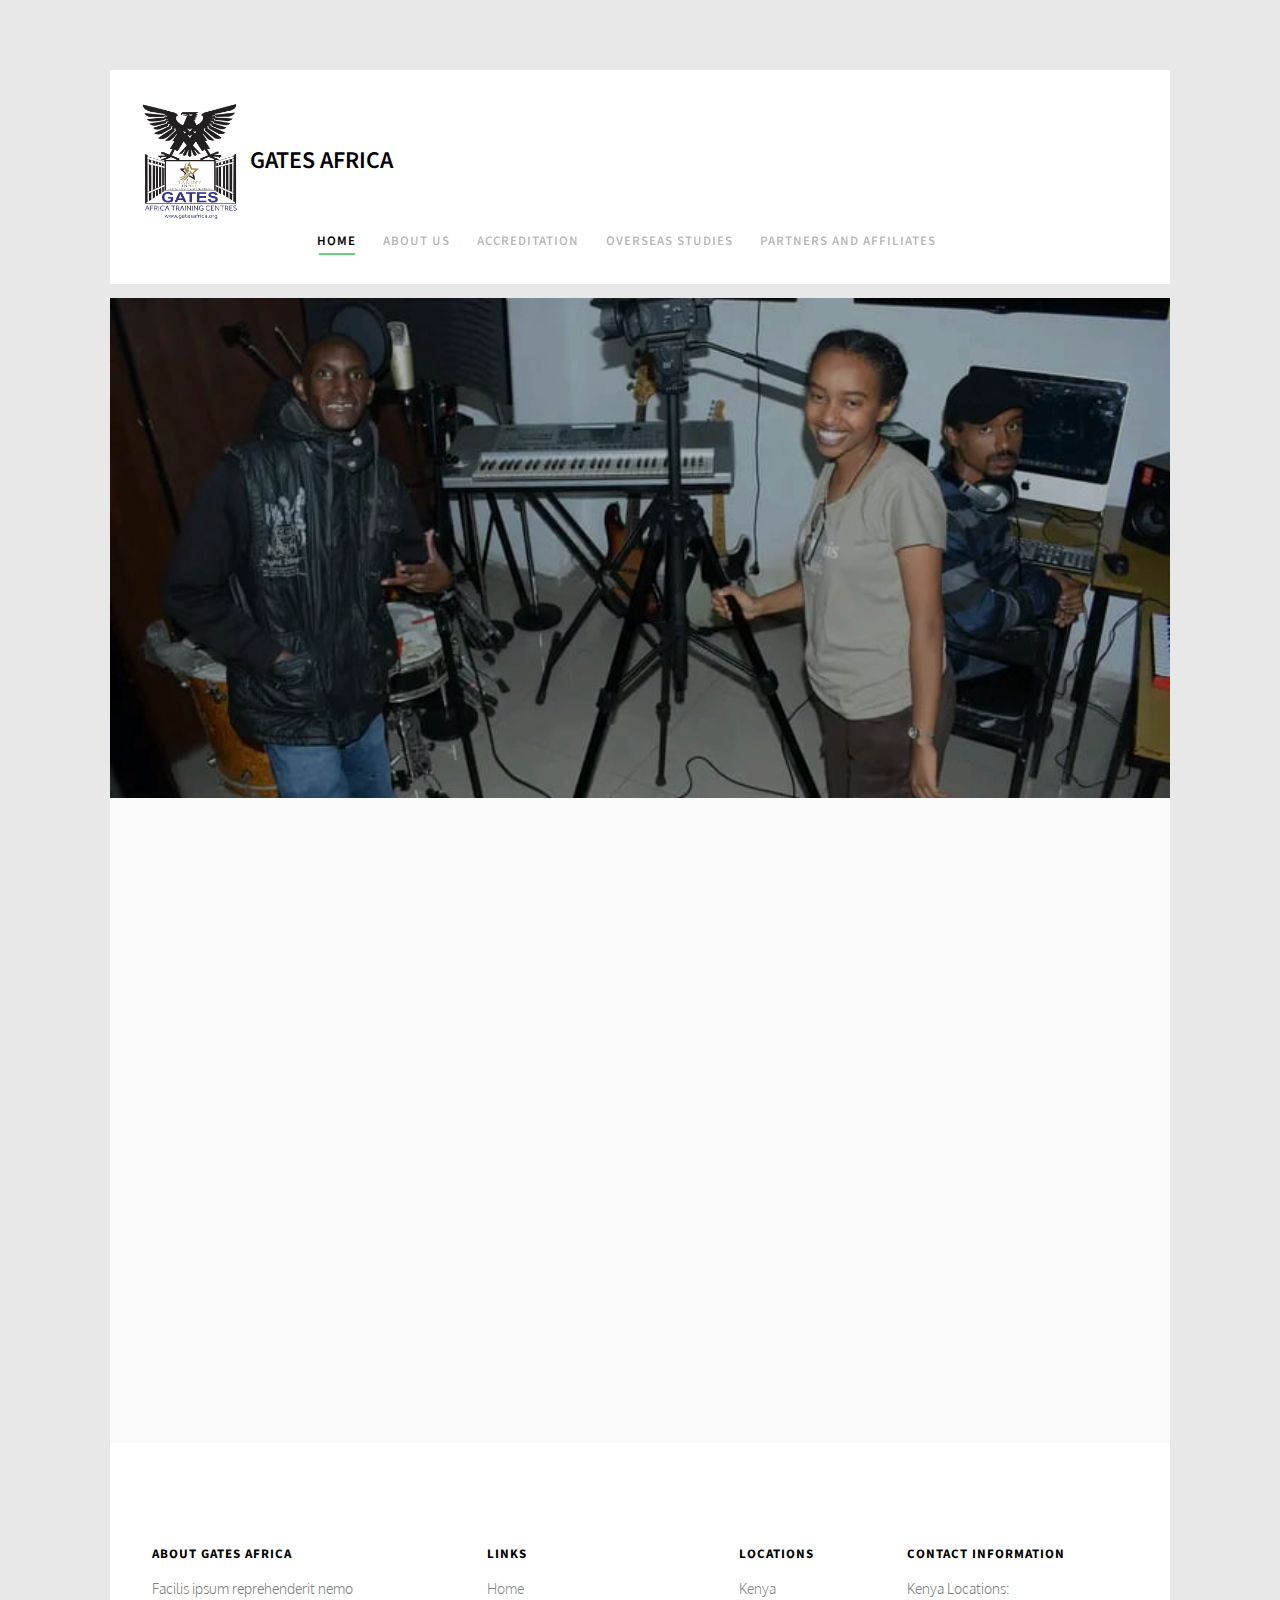
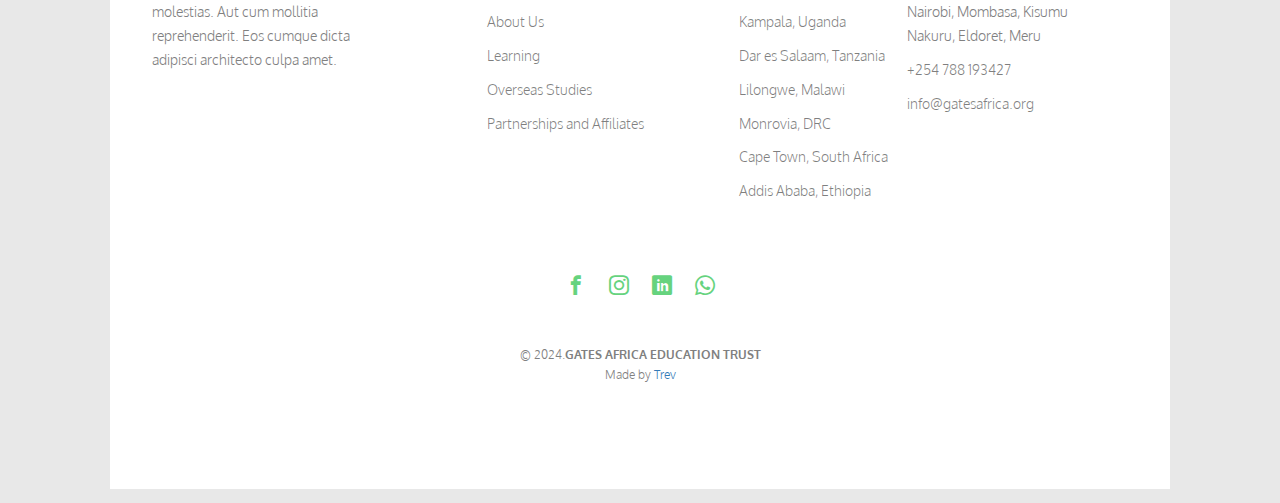
<file: index.html>
<!DOCTYPE HTML>
<html>
	<head>
	<meta charset="utf-8">
	<meta http-equiv="X-UA-Compatible" content="IE=edge">
	<title>Gates Africa</title>
	<meta name="viewport" content="width=device-width, initial-scale=1">
	<meta name="description" content="" />
	<meta name="keywords" content="" />
	<meta name="author" content="" />

  	<!-- Facebook and Twitter integration -->
	<meta property="og:title" content=""/>
	<meta property="og:image" content=""/>
	<meta property="og:url" content=""/>
	<meta property="og:site_name" content=""/>
	<meta property="og:description" content=""/>
	<meta name="twitter:title" content="" />
	<meta name="twitter:image" content="" />
	<meta name="twitter:url" content="" />
	<meta name="twitter:card" content="" />

	<link href="https://fonts.googleapis.com/css?family=Oxygen:300,400" rel="stylesheet">
	<link href="https://fonts.googleapis.com/css?family=Source+Sans+Pro:400,600,700" rel="stylesheet">
	
	<!-- Animate.css -->
	<link rel="stylesheet" href="css/animate.css">
	<!-- Icomoon Icon Fonts-->
	<link rel="stylesheet" href="css/icomoon.css">
	<!-- Bootstrap  -->
	<link rel="stylesheet" href="css/bootstrap.css">

	<!-- Magnific Popup -->
	<link rel="stylesheet" href="css/magnific-popup.css">

	<!-- Flexslider  -->
	<link rel="stylesheet" href="css/flexslider.css">

	<!-- Theme style  -->
	<link rel="stylesheet" href="css/style.css">

	<!-- Modernizr JS -->
	<script src="js/modernizr-2.6.2.min.js"></script>

	</head>
	<body>
		
	<div class="fh5co-loader"></div>
	
	<div id="page">
	<nav class="fh5co-nav" role="navigation">
		<div class="container-wrap">
			<div class="top-menu">
				<div class="row">
					<div class="col-xs-12">
						<div id="fh5co-logo">
						  <img src="images/brand/logo.png" alt="logo" class="gatesLogo"><a href="index.html">Gates Africa</a></div>
					</div>
					<div class="col-xs-10 text-right menu-1">
						<ul>
							<li class="active"><a href="index.html">Home</a></li>
							<li><a href="aboutus.html">About Us</a></li>
							<li><a href="accreditations.html">Accreditation</a></li>
							<li><a href="https://gundaafrica.org">Overseas Studies</a></li>
							<li><a href="partnerships.html">Partners and Affiliates</a></li>
						</ul>
					</div>
				</div>
			</div>
		</div>
	</nav>
	</div>
	<div class="container-wrap">
		<aside id="fh5co-hero">
			<div class="flexslider">
				<ul class="slides">
 		<li style="background-image: url(images/gallery/img11.JPG);">
 		 <div class="overlay"></div>
 		 <div class="container-fluids">
 		  <div class="row">
 		   <div class="col-md-6 col-md-offset-3 slider-text">
 		    <div class="worde slider-text-inner text-center">
 		     <h1>Welcome to Gates Africa Training Centres!</h1>
 		     <h2>We are primarily a Talent Based Learning Centre but offer learning in THREE modes</h2>
 		     <!--<p><a class="btn btn-primary btn-demo" href="#"></i> View Demo</a> <a class="btn btn-primary btn-learn">Learn More</a></p>-->
 		    </div>
 		   </div>
 		  </div>
 		 </div>
 		</li>
				 
				 
			   	<li style="background-image: url(images/gallery/img26.JPG);">
			   		<div class="overlay"></div>
			   		<div class="container-fluid">
			   			<div class="row">
				   			<div class="col-md-6 col-md-offset-3 col-md-pull-3 slider-text">
				   				<div class="worde slider-text-inner">
				   					<h1>Talent Based Learning</h1>
										<h2>lorem ipsum dolor</h2>
										<p><a class="btn btn-primary btn-demo" href="talentbased.html"></i>Learn More</a> <a class="btn btn-primary btn-learn" href="#">Enroll now</a></p>
				   				</div>
				   			</div>
				   		</div>
			   		</div>
			   	</li>
			   	<li style="background-image: url(images/gallery/img31.JPG);">
			   		<div class="overlay"></div>
			   		<div class="container-fluid">
			   			<div class="row">
				   			<div class="col-md-6 col-md-offset-3 col-md-push-3 slider-text">
				   				<div class="worde slider-text-inner">
				   					<h1>Experiential Learning</h1>
										<h2>lorem ipsum dolor</h2>
										<p><a class="btn btn-warning btn-demo" href="experiential.html"></i>Learn More</a> <a class="btn btn-primary btn-learn" href="#">Enroll Now</a></p>
				   				</div>
				   			</div>
				   		</div>
			   		</div>
			   	</li>
			   	<li style="background-image: url(images/gallery/img21.JPG);">
			   		<div class="overlay"></div>
			   		<div class="container-fluids">
			   			<div class="row">
				   			<div class="col-md-6 col-md-offset-3 slider-text">
				   				<div class="worde slider-text-inner text-center">
				   					<h1>Traditional Academics</h1>
										<h2>lorem ipsum dolor</a></h2>
										<p><a class="btn btn-info btn-demo" href="oldacademic.html"></i>Learn More</a> <a class="btn btn-primary btn-learn" href="#">Enroll Now</a></p>
				   				</div>
				   			</div>
				   		</div>
			   		</div>
			   	</li>
			  	</ul>
		  	</div>
		</aside>
		
		<div id="fh5co-work" class="fh5co-light-grey">
			<div class="row animate-box">
				<div class="col-md-6 col-md-offset-3 text-center fh5co-heading">
					<h2>Our Three learning modes</h2>
					<p>Now “Click” on the links below for more information before making an Online Inquiry and obtain full information in your email.</p>
				</div>
			</div>
			<div class="row">
				<div class="col-md-4 text-center animate-box">
					<a href="talentbased.html" class="work"  style="background-image: url(images/gallery/img10.JPG);">
						<div class="desc">
							<h2>Talent Based Learning</h2>
						</div>
					</a>
				</div>
				<div class="col-md-4 text-center animate-box">
					<a href="experiential.html" class="work" style="background-image: url(images/gallery/img13.JPG);">
						<div class="desc">
							<h2>Experiential Learning</h2>
						</div>
					</a>
				</div>
				<div class="col-md-4 text-center animate-box">
					<a href="traditionalacademics.html" class="work" style="background-image: url(images/gallery/img2.JPG);">
						<div class="desc">
							<h2>Traditional Learning</h2>
						</div>
					</a>
				</div>
			</div>
		</div>

	<div class="container-wrap">
		<footer id="fh5co-footer" role="contentinfo">
		 <div class="row">
		  <div class="col-md-3 fh5co-widget">
		   <h4>About Gates Africa</h4>
		   <p>Facilis ipsum reprehenderit nemo molestias. Aut cum mollitia reprehenderit. Eos cumque dicta adipisci architecto culpa amet.</p>
		  </div>
		  <div class="col-md-3 col-md-push-1">
		   <h4>Links</h4>
		   <ul class="fh5co-footer-links">
		    <li><a href="index.html">Home</a></li>
		    <li><a href="aboutus.html">About Us</a></li>
		    <li><a href="index.html#fh5co-work">Learning</a></li>
		    <li><a href="https://gundaafrica.org">Overseas Studies</a></li>
		    <li><a href="partnerships.html">Partnerships and Affiliates</a></li>
		   </ul>
		  </div>

		  <div class="col-md-3 col-md-push-1">
		   <h4>Locations</h4>
		   <ul class="fh5co-footer-links">
		    <li><a href="#">Kenya</a></li>
		    <li><a href="#">Kampala, Uganda</a></li>
		    <li><a href="#">Dar es Salaam, Tanzania</a></li>
		    <li><a href="#">Lilongwe, Malawi</a></li>
		    <li><a href="#">Monrovia, DRC</a></li>
		    <li><a href="#">Cape Town, South Africa</a></li>
		    <li><a href="#">Addis Ababa, Ethiopia</a></li>
		   </ul>
		  </div>

		  <div class="col-md-3">
		   <h4>Contact Information</h4>
		   <ul class="fh5co-footer-links">
		    <li>Kenya Locations:<br> Nairobi, Mombasa, Kisumu<br>Nakuru, Eldoret, Meru</li>
		    <li><a href="tel://254788193427">+254 788 193427</a></li>
		    <li><a href="mailto:info@gatesafrica.org">info@gatesafrica.org</a></li>
		   </ul>
		  </div>

		 </div>

		 <div class="row copyright">
		  <div class="col-md-12 text-center">
		   <p>
		   <ul class="fh5co-social-icons">
		    <li><a href="#"><i class="icon-facebook2"></i></a></li>
		    <li><a href="#"><i class="icon-instagram"></i></a></li>
		    <li><a href="#"><i class="icon-linkedin2"></i></a></li>
		    <li><a href="#"><i class="icon-whatsapp"></i></a></li>
		   </ul>
		   </p>
		   <br/>
		   <p>
		    <small class="block">&copy; 2024.<strong>GATES AFRICA EDUCATION TRUST</strong></small>
		    <small class="block">Made by <a href="https://github.com/trevmaina" target="_blank">Trev</a></small>
		   </p>
		  </div>
		 </div>
		</footer>
	</div><!-- END container-wrap -->
	</div>

	<div class="gototop js-top">
		<a href="#" class="js-gotop"><i class="icon-arrow-up2"></i></a>
	</div>
	
	<!-- jQuery -->
	<script src="js/jquery.min.js"></script>
	<!-- jQuery Easing -->
	<script src="js/jquery.easing.1.3.js"></script>
	<!-- Bootstrap -->
	<script src="js/bootstrap.min.js"></script>
	<!-- Waypoints -->
	<script src="js/jquery.waypoints.min.js"></script>
	<!-- Flexslider -->
	<script src="js/jquery.flexslider-min.js"></script>
	<!-- Magnific Popup -->
	<script src="js/jquery.magnific-popup.min.js"></script>
	<script src="js/magnific-popup-options.js"></script>
	<!-- Counters -->
	<script src="js/jquery.countTo.js"></script>
	<!-- Main -->
	<script src="js/main.js"></script>

	</body>
</html>
</file>
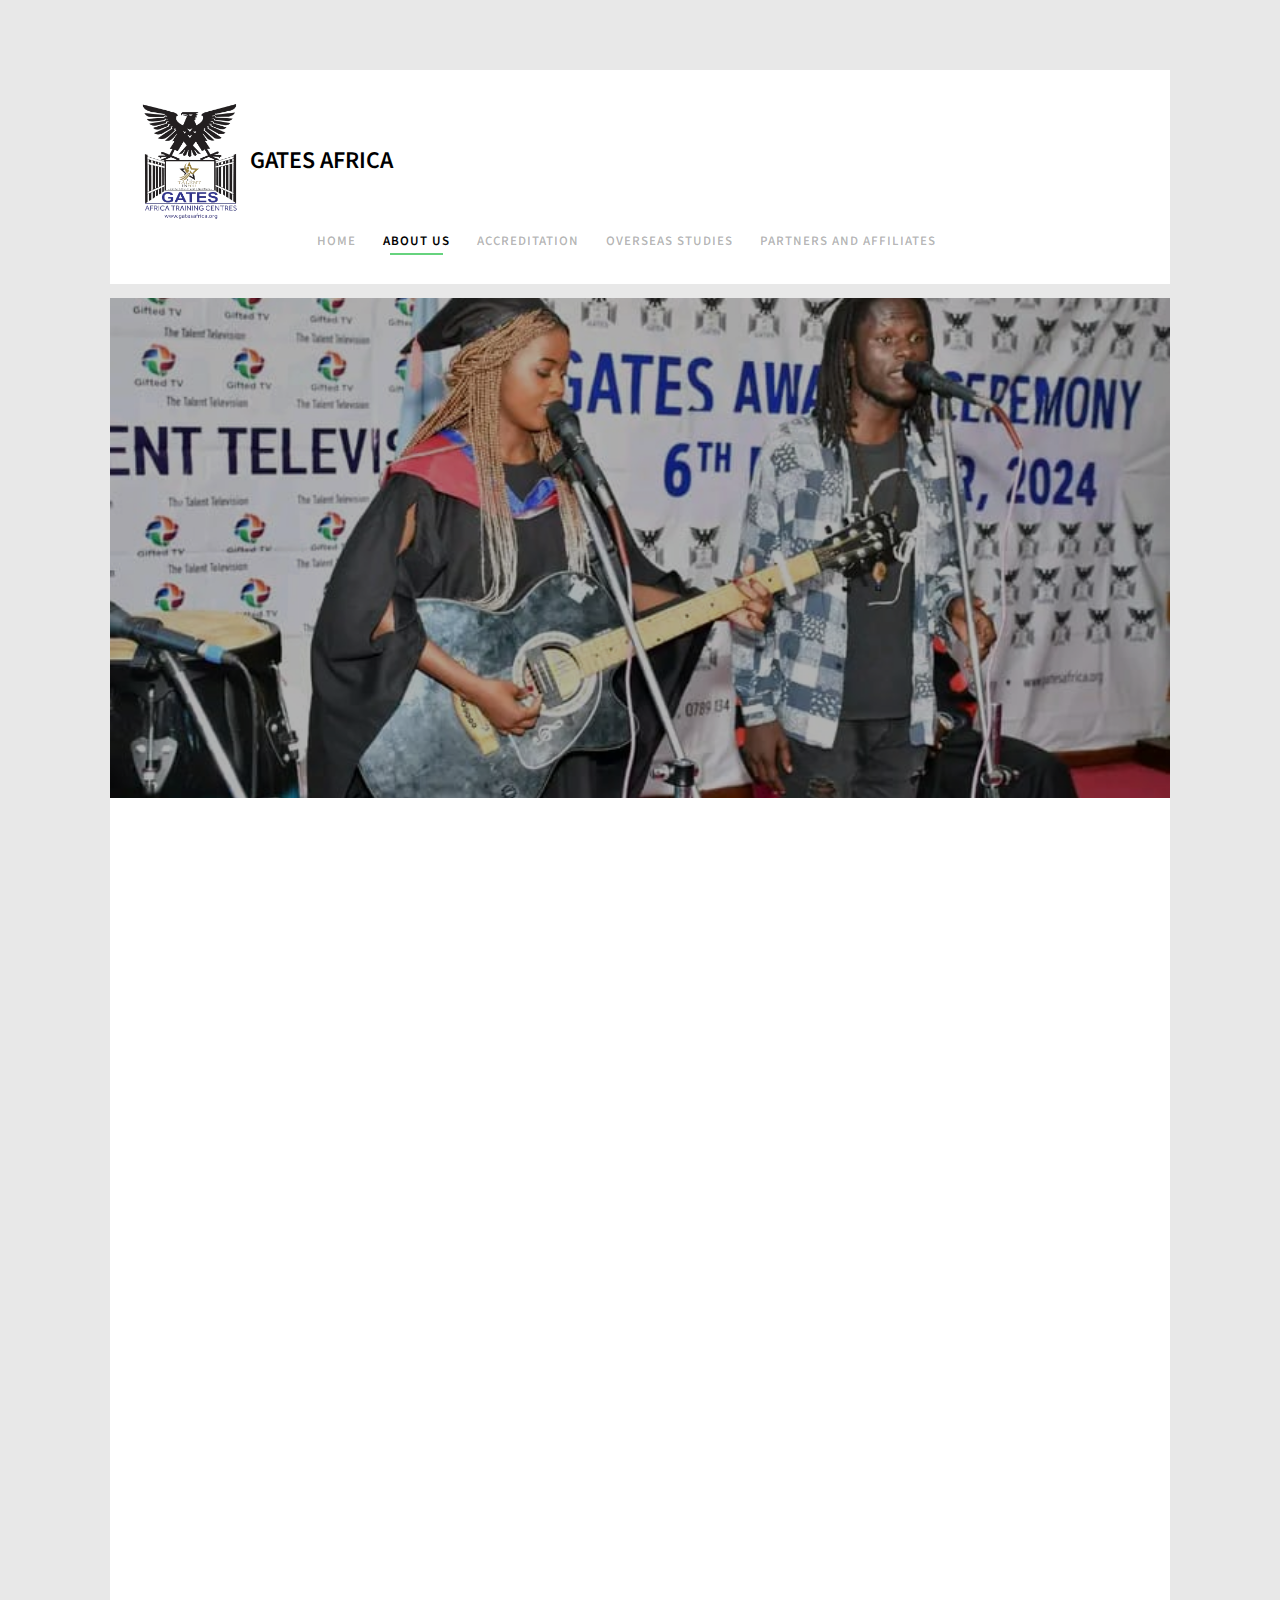
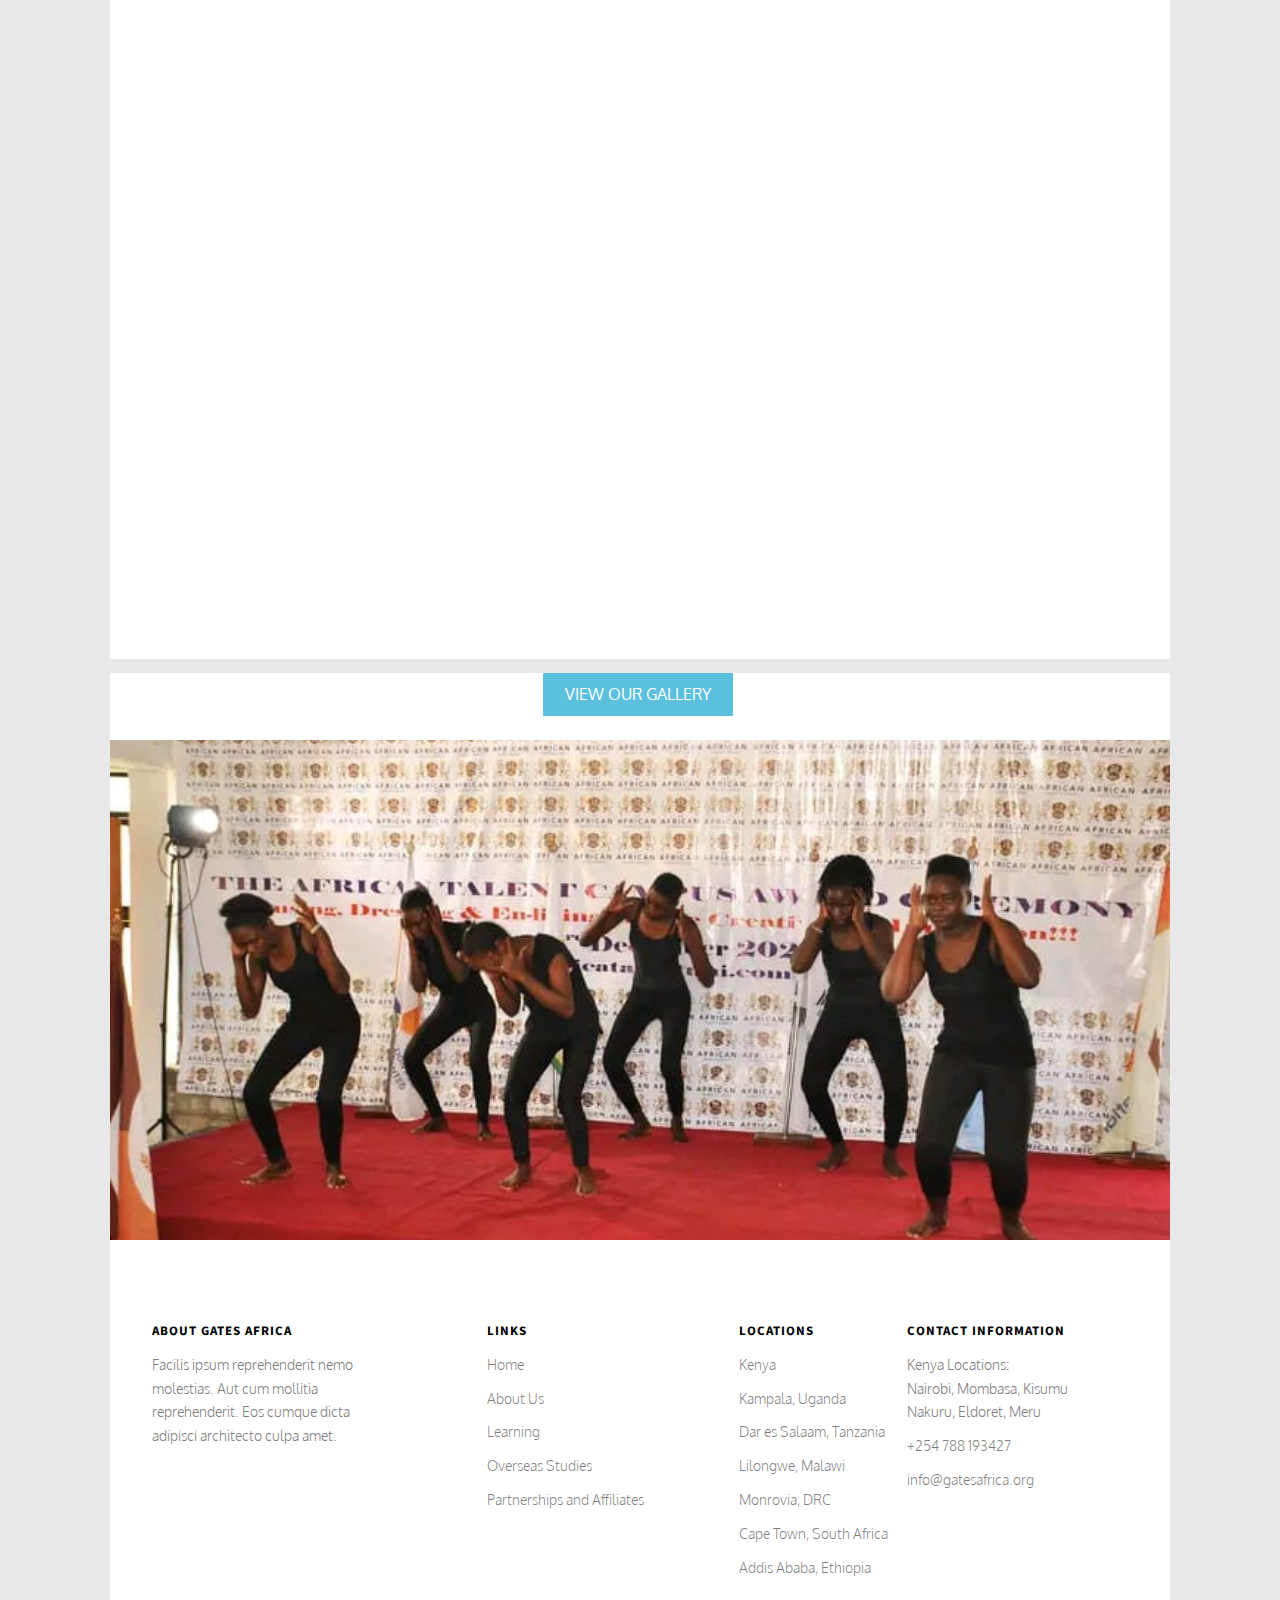
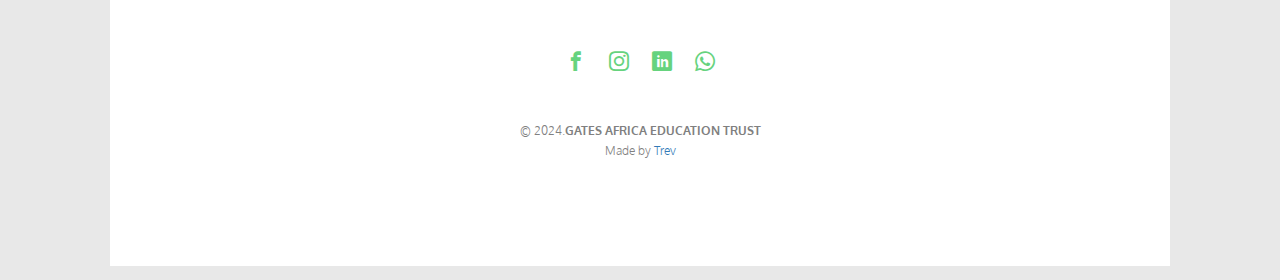
<file: aboutus.html>
<!DOCTYPE HTML>
<html>
	<head>
	<meta charset="utf-8">
	<meta http-equiv="X-UA-Compatible" content="IE=edge">
	<title>Gates Africa</title>
	<meta name="viewport" content="width=device-width, initial-scale=1">
	<meta name="description" content="" />
	<meta name="keywords" content="" />
	<meta name="author" content="" />

  	<!-- Facebook and Twitter integration -->
	<meta property="og:title" content=""/>
	<meta property="og:image" content=""/>
	<meta property="og:url" content=""/>
	<meta property="og:site_name" content=""/>
	<meta property="og:description" content=""/>
	<meta name="twitter:title" content="" />
	<meta name="twitter:image" content="" />
	<meta name="twitter:url" content="" />
	<meta name="twitter:card" content="" />

	<link href="https://fonts.googleapis.com/css?family=Oxygen:300,400" rel="stylesheet">
	<link href="https://fonts.googleapis.com/css?family=Source+Sans+Pro:400,600,700" rel="stylesheet">
	
	<!-- Animate.css -->
	<link rel="stylesheet" href="css/animate.css">
	<!-- Icomoon Icon Fonts-->
	<link rel="stylesheet" href="css/icomoon.css">
	<!-- Bootstrap  -->
	<link rel="stylesheet" href="css/bootstrap.css">

	<!-- Magnific Popup -->
	<link rel="stylesheet" href="css/magnific-popup.css">

	<!-- Flexslider  -->
	<link rel="stylesheet" href="css/flexslider.css">

	<!-- Theme style  -->
	<link rel="stylesheet" href="css/style.css">

	<!-- Modernizr JS -->
	<script src="js/modernizr-2.6.2.min.js"></script>

	</head>
	<body>
		
	<div class="fh5co-loader"></div>
	
	<div id="page">
	<nav class="fh5co-nav" role="navigation">
		<div class="container-wrap">
			<div class="top-menu">
				<div class="row">
					<div class="col-xs-12">
						<div id="fh5co-logo">
						  <img src="images/brand/logo.png" alt="logo" class="gatesLogo"><a href="index.html">Gates Africa</a></div>
					</div>
					<div class="col-xs-10 text-right menu-1">
						<ul>
							<li><a href="index.html">Home</a></li>
							<li class="active"><a href="aboutus.html">About Us</a></li>
							<li><a href="accreditations.html">Accreditation</a></li>
							<li><a href="https://gundaafrica.org">Overseas Studies</a></li>
							<li><a href="partnerships.html">Partners and Affiliates</a></li>
						</ul>
					</div>
				</div>
			</div>
		</div>
	</nav>
	
	<div class="container-wrap">
		<aside id="fh5co-hero">
			<div class="flexslider">
				<ul class="slides">
			   	<li style="background-image: url(images/gallery/img5.JPG);">
			   		<div class="overlay"></div>
			   		<div class="container-fluids">
			   			<div class="row">
				   			<div class="col-md-6 col-md-offset-3 slider-text slider-text-bg">
				   				<div class="worde slider-text-inner text-center">
				   					<h1>About Us</h1>
										<h2>Who we are: Get to know more about us!</h2>
				   				</div>
				   			</div>
				   		</div>
			   		</div>
			   	</li>		   	
			  	</ul>
		  	</div>
		</aside>		
		<div id="fh5co-about">
			<div class="row animate-box">
				<div class="col-md-6 col-md-offset-3 text-center heading-section">
					<h3>Who we are</h3>
   <p>
    The GATES Education Group is a new World Order in Education based on gifts and talents
    while also recognizing that mature learners posses knowledge in the form of life and work experience.
    The system is hinged on the Millennium Learning Goals and aims at connecting learners with relevant
    “talent-based” learning opportunities. As such the GATES Group connects international academic and
    non-academic institutions with learners who would otherwise be “lost in the traditional academic
    systems” yet capable of influencing change and ushering in a new world.
   </p>
   <p>
    In order to support this noble objective, the organization works with “like-minded” institutions
    and individuals across continents. The African Division of GATES Education was approved in the Year
    2010 and now enjoys working with over 15 establishments across the African continent. In so doing many
    young people have been able to know their true talents, get hooked onto learning opportunities that
    match their talents and achieve their diplomas, bachelors or masters degrees or doctoral degrees purely
    based on their talents. Accordingly, the learners get connected to “international universities that
    understand education based on talents” on scholarships, even at tender ages and relieve their parents
    of the burden of fees, while obtaining “hall of fame status” at even age 10 i.e. may graduate with a
    bachelors degree at age 10.
   </p>
   <p>
    Mature Students with Mature Talent, who may have dropped off the traditional “memorize or cram notes for
    the sake of examinations,” and related challenges, have also found an opportunity to advance their careers
    without having to start at low levels yet they have proven experience backed with real world achievement.
   </p></br>
   <h1>Our Education Philosophy for Africa</h1>


   <p>The tap of talents or knowledge of talents in Africa remains one of the hot topics in societies with no real action. “Talents and gifts” are easily mixed up to mean sports, music, arts, etc. Sometimes it is carelessly mixed up with academic processes, which usually have little or no connection at all. Education thus remains a routine in Africa where students “cram or memorise” tutors notes, and reproduce them onto foolscaps during examinations. The net result is a collection of papers in the form of certificates, which have no correlation with expectations of work organizations or innate talents and gifts of the candidates.
   </p>
   <p>
    In developed countries like US, UK, Canada, etc students are assessed for their Gifts and Talents before admission and by extension adults are equally assessed for their experiential knowledge before registration. This assessment is focused on one’s inner talents, which form “long-lasting career focus”, hence the said candidates are able to know their real careers 20-30 years in advance. HENCE Learning is embedded in a “Talent Prescription” and not the usual academic structures based on a rigid syllabus. Such can be seen in sports men and women who spend 2 hours in class but 6 or more hours on a tennis court, for example, where their talents lie.
   </p>
   </div>
			</div>
		</div>
	</div><!-- END container-wrap -->
	
	
		<div class="container-wrap">
		 <p class="text-center"><a class="btn btn-info btn-learn" href="gallery.html">VIEW OUR GALLERY</a></p>
	 <aside id="fh5co-hero">
	  <div class="flexslider">
	   <ul class="slides">
	    <li style="background-image: url(images/gallery/img1.JPG);"></li>
	    <li style="background-image: url(images/gallery/img2.JPG);"></li>
	    <li style="background-image: url(images/gallery/img3.JPG);"></li>
	    <li style="background-image: url(images/gallery/img4.JPG);"></li>
	    <li style="background-image: url(images/gallery/img5.JPG);"></li>
	    <li style="background-image: url(images/gallery/img6.JPG);"></li>
	    <li style="background-image: url(images/gallery/img7.JPG);"></li>
	    <li style="background-image: url(images/gallery/img8.JPG);"></li>
	    <li style="background-image: url(images/gallery/img9.JPG);"></li>
    	<li style="background-image: url(images/gallery/img10.JPG);"></li>
     <li style="background-image: url(images/gallery/img11.JPG);"></li>
     <li style="background-image: url(images/gallery/img12.JPG);"></li>
     <li style="background-image: url(images/gallery/img13.JPG);"></li>
     <li style="background-image: url(images/gallery/img14.JPG);"></li>
     <li style="background-image: url(images/gallery/img15.JPG);"></li>
     <li style="background-image: url(images/gallery/img16.JPG);"></li>
     <li style="background-image: url(images/gallery/img18.JPG);"></li>
     <li style="background-image: url(images/gallery/img19.JPG);"></li>
     <li style="background-image: url(images/gallery/img20.JPG);"></li>
     <li style="background-image: url(images/gallery/img21.JPG);"></li>
     <li style="background-image: url(images/gallery/img22.JPG);"></li>
     <li style="background-image: url(images/gallery/img23.JPG);"></li>
     <li style="background-image: url(images/gallery/img24.JPG);"></li>
     <li style="background-image: url(images/gallery/img25.JPG);"></li>
     <li style="background-image: url(images/gallery/img26.JPG);"></li>
     <li style="background-image: url(images/gallery/img27.JPG);"></li>
     <li style="background-image: url(images/gallery/img28.JPG);"></li>
     <li style="background-image: url(images/gallery/img29.JPG);"></li>
     <li style="background-image: url(images/gallery/img30.JPG);"></li>
     <li style="background-image: url(images/gallery/img31.JPG);"></li>
     <li style="background-image: url(images/gallery/img32.JPG);"></li>
     <li style="background-image: url(images/gallery/img33.JPG);"></li>
     <li style="background-image: url(images/gallery/img34.JPG);"></li>
     <li style="background-image: url(images/gallery/img35.JPG);"></li>
     <li style="background-image: url(images/gallery/img36.JPG);"></li>
     <li style="background-image: url(images/gallery/img37.JPG);"></li>
     <li style="background-image: url(images/gallery/img38.JPG);"></li>
	   </ul>
	  </div>
	 </aside>
	
	

	<div class="container-wrap">
		<footer id="fh5co-footer" role="contentinfo">
		 <div class="row">
		  <div class="col-md-3 fh5co-widget">
		   <h4>About Gates Africa</h4>
		   <p>Facilis ipsum reprehenderit nemo molestias. Aut cum mollitia reprehenderit. Eos cumque dicta adipisci architecto culpa amet.</p>
		  </div>
		  <div class="col-md-3 col-md-push-1">
		   <h4>Links</h4>
		   <ul class="fh5co-footer-links">
		    <li><a href="index.html">Home</a></li>
		    <li><a href="aboutus.html">About Us</a></li>
		    <li><a href="index.html#fh5co-work">Learning</a></li>
		    <li><a href="https://gundaafrica.org">Overseas Studies</a></li>
		    <li><a href="partnerships.html">Partnerships and Affiliates</a></li>
		   </ul>
		  </div>

		  <div class="col-md-3 col-md-push-1">
		   <h4>Locations</h4>
		   <ul class="fh5co-footer-links">
		    <li><a href="#">Kenya</a></li>
		    <li><a href="#">Kampala, Uganda</a></li>
		    <li><a href="#">Dar es Salaam, Tanzania</a></li>
		    <li><a href="#">Lilongwe, Malawi</a></li>
		    <li><a href="#">Monrovia, DRC</a></li>
		    <li><a href="#">Cape Town, South Africa</a></li>
		    <li><a href="#">Addis Ababa, Ethiopia</a></li>
		   </ul>
		  </div>

		  <div class="col-md-3">
		   <h4>Contact Information</h4>
		   <ul class="fh5co-footer-links">
		    <li>Kenya Locations:<br> Nairobi, Mombasa, Kisumu<br>Nakuru, Eldoret, Meru</li>
		    <li><a href="tel://254788193427">+254 788 193427</a></li>
		    <li><a href="mailto:info@gatesafrica.org">info@gatesafrica.org</a></li>
		   </ul>
		  </div>

		 </div>

		 <div class="row copyright">
		  <div class="col-md-12 text-center">
		   <p>
		   <ul class="fh5co-social-icons">
		    <li><a href="#"><i class="icon-facebook2"></i></a></li>
		    <li><a href="#"><i class="icon-instagram"></i></a></li>
		    <li><a href="#"><i class="icon-linkedin2"></i></a></li>
		    <li><a href="#"><i class="icon-whatsapp"></i></a></li>
		   </ul>
		   </p>
		   <br />
		   <p>
		    <small class="block">&copy; 2024.<strong>GATES AFRICA EDUCATION TRUST</strong></small>
		    <small class="block">Made by <a href="https://github.com/trevmaina" target="_blank">Trev</a></small>
		   </p>
		  </div>
		 </div>
		</footer>
	</div><!-- END container-wrap -->
	</div>

	<div class="gototop js-top">
		<a href="#" class="js-gotop"><i class="icon-arrow-up2"></i></a>
	</div>
	
	<!-- jQuery -->
	<script src="js/jquery.min.js"></script>
	<!-- jQuery Easing -->
	<script src="js/jquery.easing.1.3.js"></script>
	<!-- Bootstrap -->
	<script src="js/bootstrap.min.js"></script>
	<!-- Waypoints -->
	<script src="js/jquery.waypoints.min.js"></script>
	<!-- Flexslider -->
	<script src="js/jquery.flexslider-min.js"></script>
	<!-- Magnific Popup -->
	<script src="js/jquery.magnific-popup.min.js"></script>
	<script src="js/magnific-popup-options.js"></script>
	<!-- Counters -->
	<script src="js/jquery.countTo.js"></script>
	<!-- Main -->
	<script src="js/main.js"></script>

	</body>
</html>
</file>
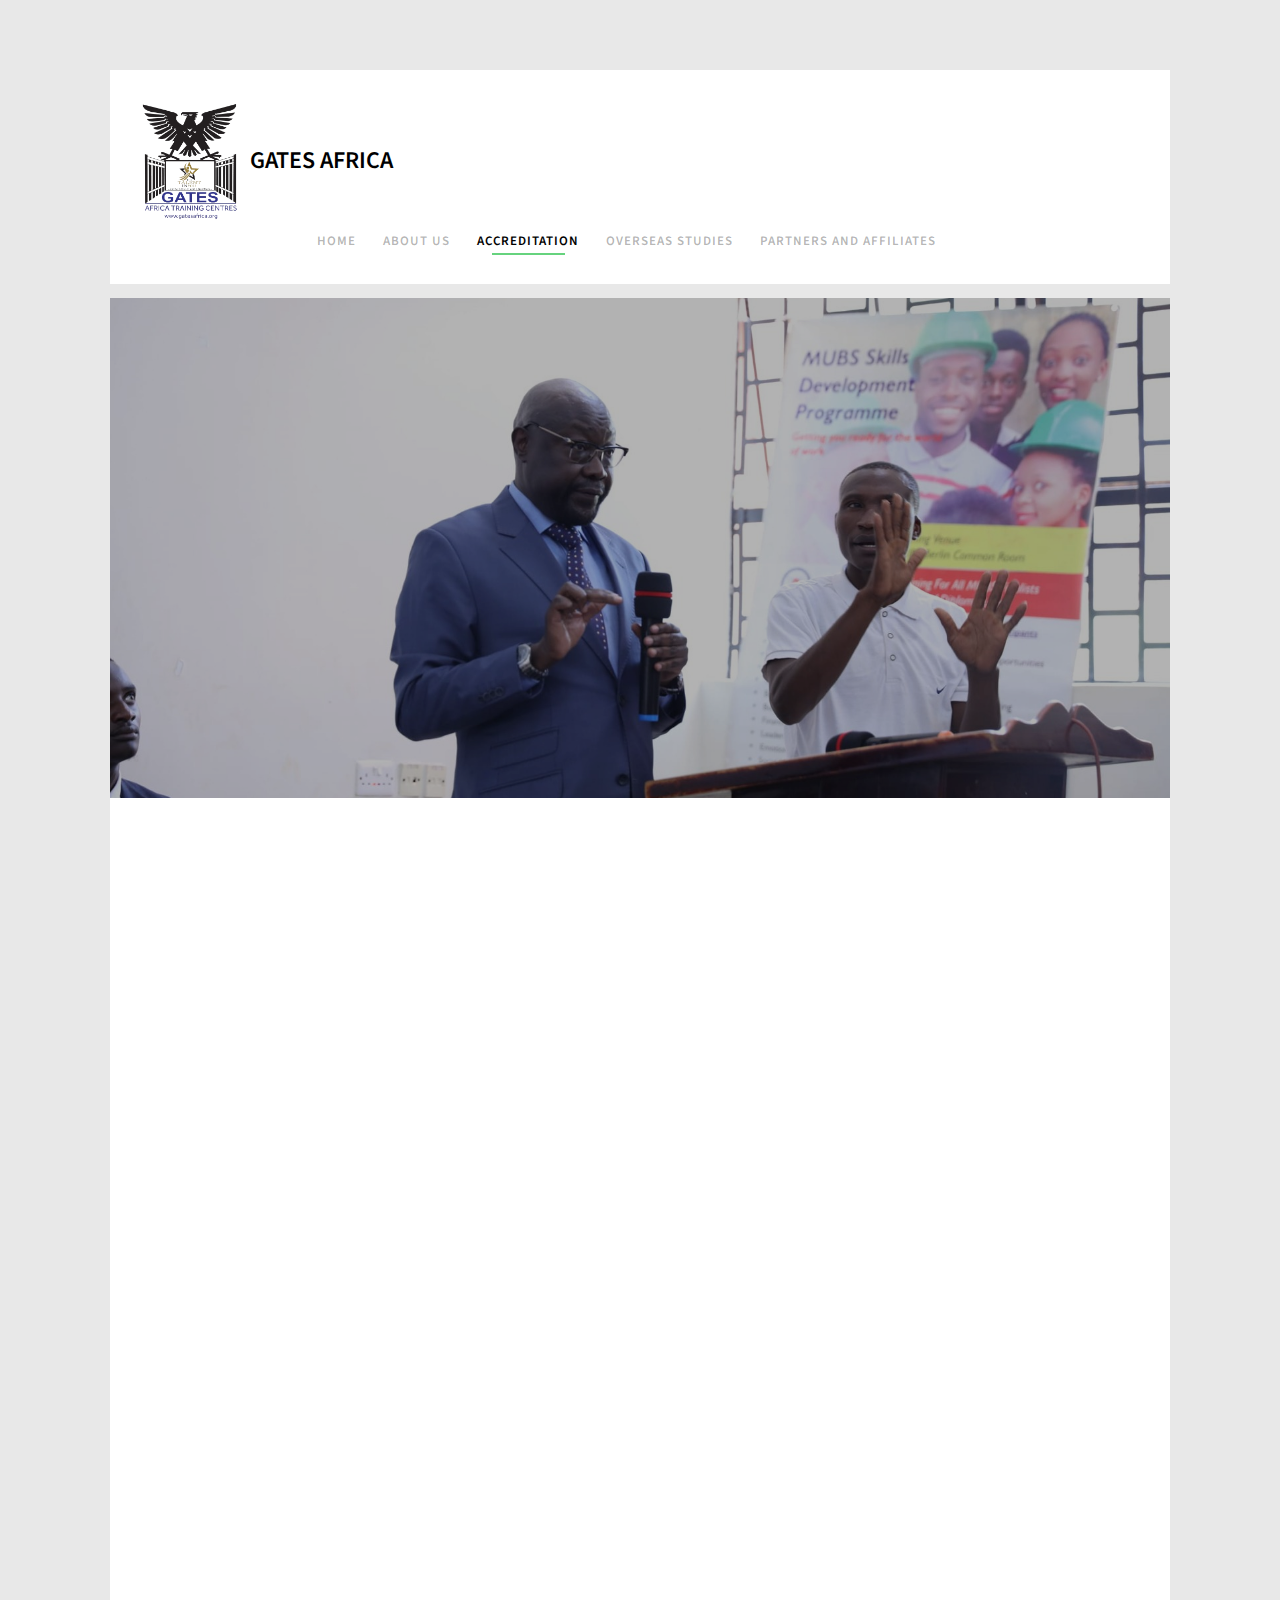
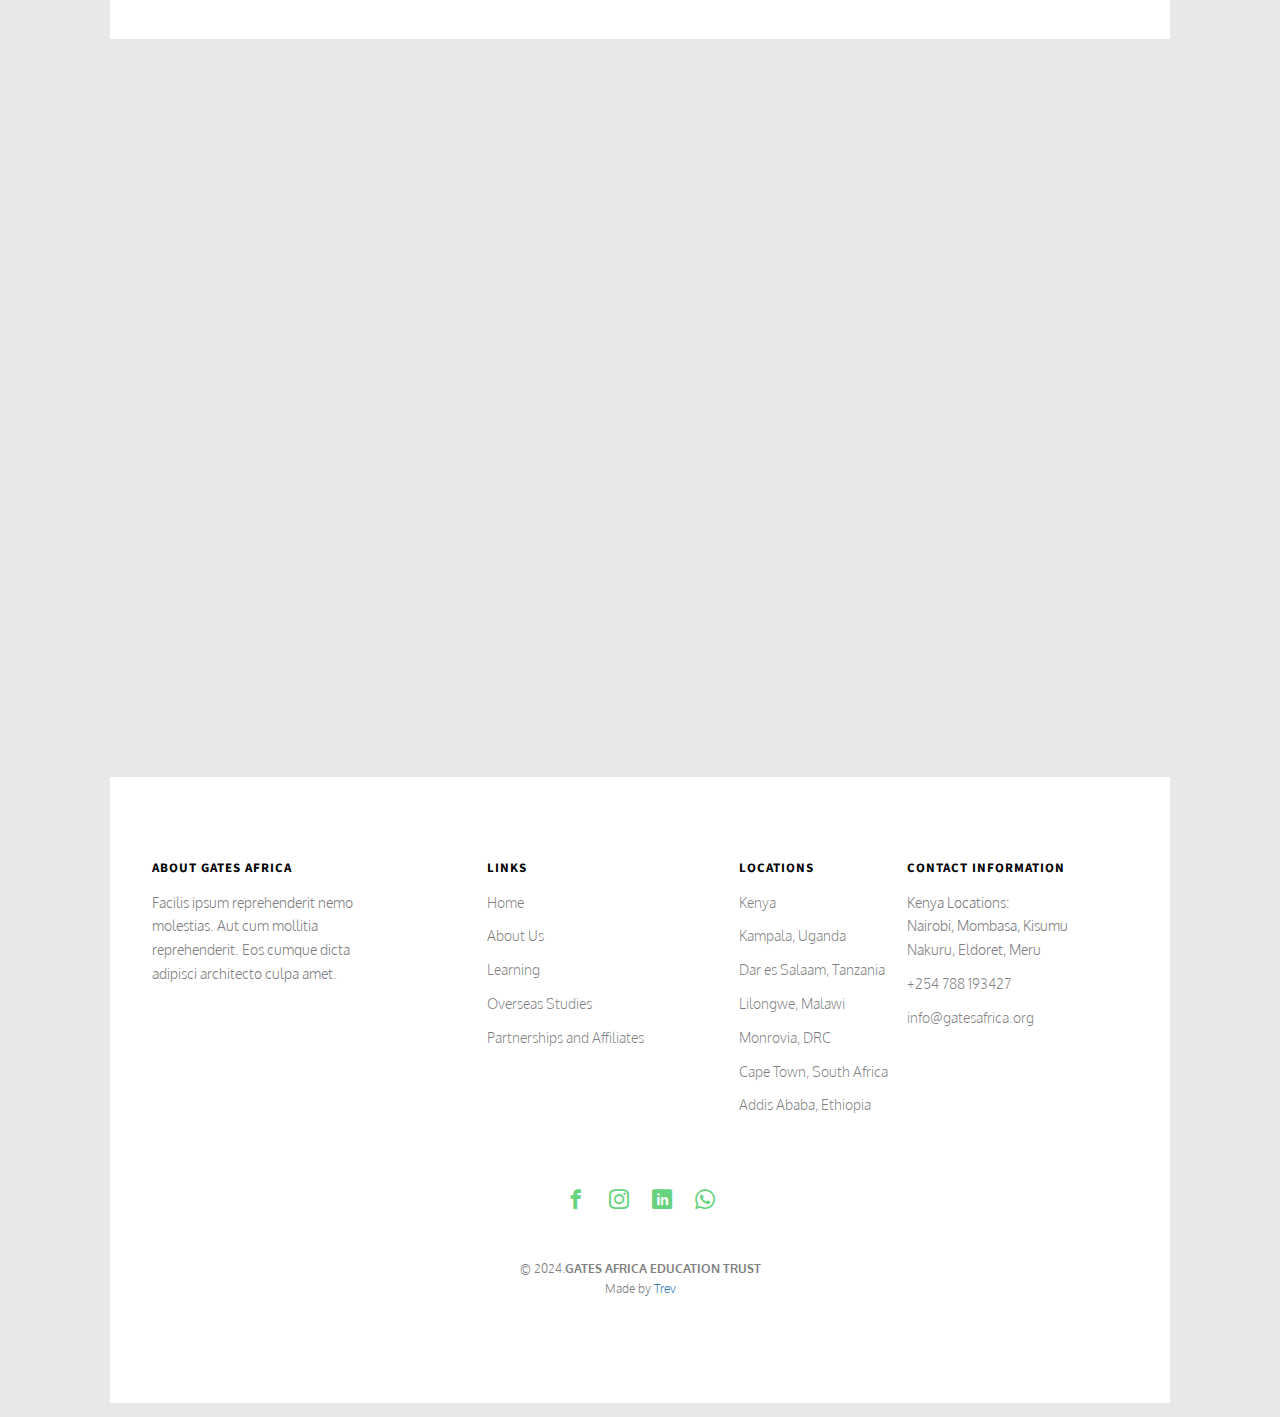
<file: accreditations.html>
<!DOCTYPE HTML>
<html>
	<head>
	<meta charset="utf-8">
	<meta http-equiv="X-UA-Compatible" content="IE=edge">
	<title>Gates Africa</title>
	<meta name="viewport" content="width=device-width, initial-scale=1">
	<meta name="description" content="" />
	<meta name="keywords" content="" />
	<meta name="author" content="" />

  	<!-- Facebook and Twitter integration -->
	<meta property="og:title" content=""/>
	<meta property="og:image" content=""/>
	<meta property="og:url" content=""/>
	<meta property="og:site_name" content=""/>
	<meta property="og:description" content=""/>
	<meta name="twitter:title" content="" />
	<meta name="twitter:image" content="" />
	<meta name="twitter:url" content="" />
	<meta name="twitter:card" content="" />

	<link href="https://fonts.googleapis.com/css?family=Oxygen:300,400" rel="stylesheet">
	<link href="https://fonts.googleapis.com/css?family=Source+Sans+Pro:400,600,700" rel="stylesheet">
	
	<!-- Animate.css -->
	<link rel="stylesheet" href="css/animate.css">
	<!-- Icomoon Icon Fonts-->
	<link rel="stylesheet" href="css/icomoon.css">
	<!-- Bootstrap  -->
	<link rel="stylesheet" href="css/bootstrap.css">

	<!-- Magnific Popup -->
	<link rel="stylesheet" href="css/magnific-popup.css">

	<!-- Flexslider  -->
	<link rel="stylesheet" href="css/flexslider.css">

	<!-- Theme style  -->
	<link rel="stylesheet" href="css/style.css">

	<!-- Modernizr JS -->
	<script src="js/modernizr-2.6.2.min.js"></script>

	</head>
	<body>
		
	<div class="fh5co-loader"></div>
	
	<div id="page">
	<nav class="fh5co-nav" role="navigation">
		<div class="container-wrap">
			<div class="top-menu">
				<div class="row">
					<div class="col-xs-12">
						<div id="fh5co-logo">
						  <img src="images/brand/logo.png" alt="logo" class="gatesLogo"><a href="index.html">Gates Africa</a></div>
					</div>
					<div class="col-xs-10 text-right menu-1">
						<ul>
							<li><a href="index.html">Home</a></li>
							<li><a href="aboutus.html">About Us</a></li>
							<li class="active"><a href="accreditations.html">Accreditation</a></li>
							<li><a href="https://gundaafrica.org">Overseas Studies</a></li>
							<li><a href="partnerships.html">Partners and Affiliates</a></li>
						</ul>
					</div>
				</div>
			</div>
		</div>
	</nav>
		<div class="container-wrap">
		<aside id="fh5co-hero">
			<div class="flexslider">
				<ul class="slides">
			   	<li style="background-image: url(images/gallery/img34.JPG);">
			   		<div class="overlay"></div>
			   		<div class="container-fluids">
			   			<div class="row">
				   			<div class="col-md-6 col-md-offset-3 slider-text slider-text-bg">
				   				<div class="worde slider-text-inner text-center">
				   					<h1>Accreditations</h1>
										<h2>Are we certified yet?</h2>
				   				</div>
				   			</div>
				   		</div>
			   		</div>
			   	</li>		   	
			  	</ul>
		  	</div>
		</aside>		
		<div id="fh5co-about">
			<div class="row animate-box">
				<div class="col-md-6 col-md-offset-3 text-center heading-section">
	  <h3>Registration & Certification</h3>
      <p>You can view and download our registration certificate and training license below:</p>
      <a href="assets/img/TCerts.pdf">1. TVET Training License/Registration Certificate</a></br></br>
      <a href="assets/img/TLicense.pdf">2. TVET Training Course List
      </a></br></br>
      <a href="assets/img/GLicense.pdf">3. Government Licence for Overseas Studies and Students Recruitment
      </a></br></br>
      
      <h3>Degree Recognition</h3>
      <p>
        The degree you will achieve must be from a member university. ACAEL works with
    institutions/universities that must be government accredited in their own countries and must also be
    listed in the UNESCO Handbook of World Universities
      </p>
      <p>
        This ensures that the degree you achieve is recognized, by convention, in any country hence accepted
        worldwide. As a testimonial, and ahead of your registration for any programme under our Experiential
        Accreditation, we will provide you with evidence of government recognition of degrees of past
        graduates.
      </p>
      <p>
        Below are Letters of Recognition of degrees for some past graduates in Kenya, and a copy of the TVET Registration Certificate. Details
        blurred for privacy or confidentiality of the graduate, but you may request officials for the original copy:
      </p>
    </div>
   </div>
   </div>
  </div>
  
  	<div id="fh5co-blog">
			<div class="row">
				<div class="col-md-4">
					<div class="fh5co-blog animate-box">
						<a href="#" class="blog-bg" style="background-image: url(images/gallery/img39.JPG);"></a>
						<div class="blog-text">
							<span class="posted_on">Feb. 15th 2016</span>
							<h3><a href="#">Photoshoot On The Street</a></h3>
							<p>Far far away, behind the word mountains, far from the countries Vokalia and Consonantia, there live the blind texts.</p>
						</div> 
					</div>
				</div>
				<div class="col-md-4">
					<div class="fh5co-blog animate-box">
						<a href="#" class="blog-bg" style="background-image: url(images/gallery/img40.JPG);"></a>
						<div class="blog-text">
							<span class="posted_on">Feb. 15th 2016</span>
							<h3><a href="#">Surfing at Philippines</a></h3>
							<p>Far far away, behind the word mountains, far from the countries Vokalia and Consonantia, there live the blind texts.</p>
						</div> 
					</div>
				</div>
				<div class="col-md-4">
					<div class="fh5co-blog animate-box">
						<a href="#" class="blog-bg" style="background-image: url(images/gallery/img41.JPG);"></a>
						<div class="blog-text">
							<span class="posted_on">Feb. 15th 2016</span>
							<h3><a href="#">Focus On Uderwater</a></h3>
							<p>Far far away, behind the word mountains, far from the countries Vokalia and Consonantia, there live the blind texts.</p>
						</div> 
					</div>
				</div>
			</div>
		</div>
	</div><!-- END container-wrap -->


  
  
 </div>
	<div class="container-wrap">
		<footer id="fh5co-footer" role="contentinfo">
			<div class="row">
				<div class="col-md-3 fh5co-widget">
					<h4>About Gates Africa</h4>
					<p>Facilis ipsum reprehenderit nemo molestias. Aut cum mollitia reprehenderit. Eos cumque dicta adipisci architecto culpa amet.</p>
				</div>
				<div class="col-md-3 col-md-push-1">
					<h4>Links</h4>
					<ul class="fh5co-footer-links">
						<li><a href="index.html">Home</a></li>
						<li><a href="aboutus.html">About Us</a></li>
						<li><a href="index.html#fh5co-work">Learning</a></li>
						<li><a href="https://gundaafrica.org">Overseas Studies</a></li>
						<li><a href="partnerships.html">Partnerships and Affiliates</a></li>
					</ul>
				</div>

				<div class="col-md-3 col-md-push-1">
					<h4>Locations</h4>
					<ul class="fh5co-footer-links">
						<li><a href="#">Kenya</a></li>
						<li><a href="#">Kampala, Uganda</a></li>
						<li><a href="#">Dar es Salaam, Tanzania</a></li>
						<li><a href="#">Lilongwe, Malawi</a></li>
						<li><a href="#">Monrovia, DRC</a></li>
						<li><a href="#">Cape Town, South Africa</a></li>
						<li><a href="#">Addis Ababa, Ethiopia</a></li>
					</ul>
				</div>

				<div class="col-md-3">
					<h4>Contact Information</h4>
					<ul class="fh5co-footer-links">
						<li>Kenya Locations:<br> Nairobi, Mombasa, Kisumu<br>Nakuru, Eldoret, Meru</li>
						<li><a href="tel://254788193427">+254 788 193427</a></li>
						<li><a href="mailto:info@gatesafrica.org">info@gatesafrica.org</a></li>
					</ul>
				</div>

			</div>

			<div class="row copyright">
				<div class="col-md-12 text-center">
				 <p>
					<ul class="fh5co-social-icons">
					 <li><a href="#"><i class="icon-facebook2"></i></a></li>
					 <li><a href="#"><i class="icon-instagram"></i></a></li>
					 <li><a href="#"><i class="icon-linkedin2"></i></a></li>
					 <li><a href="#"><i class="icon-whatsapp"></i></a></li>
					</ul>
					</p>
					<br/>
					<p>
					 <small class="block">&copy; 2024.<strong>GATES AFRICA EDUCATION TRUST</strong></small>
						<small class="block">Made by <a href="https://github.com/trevmaina" target="_blank">Trev</a></small>
					</p>
				</div>
			</div>
		</footer>
	</div><!-- END container-wrap -->
	</div>

	<div class="gototop js-top">
		<a href="#" class="js-gotop"><i class="icon-arrow-up2"></i></a>
	</div>
	
	<!-- jQuery -->
	<script src="js/jquery.min.js"></script>
	<!-- jQuery Easing -->
	<script src="js/jquery.easing.1.3.js"></script>
	<!-- Bootstrap -->
	<script src="js/bootstrap.min.js"></script>
	<!-- Waypoints -->
	<script src="js/jquery.waypoints.min.js"></script>
	<!-- Flexslider -->
	<script src="js/jquery.flexslider-min.js"></script>
	<!-- Magnific Popup -->
	<script src="js/jquery.magnific-popup.min.js"></script>
	<script src="js/magnific-popup-options.js"></script>
	<!-- Counters -->
	<script src="js/jquery.countTo.js"></script>
	<!-- Main -->
	<script src="js/main.js"></script>

	</body>
</html>
</file>
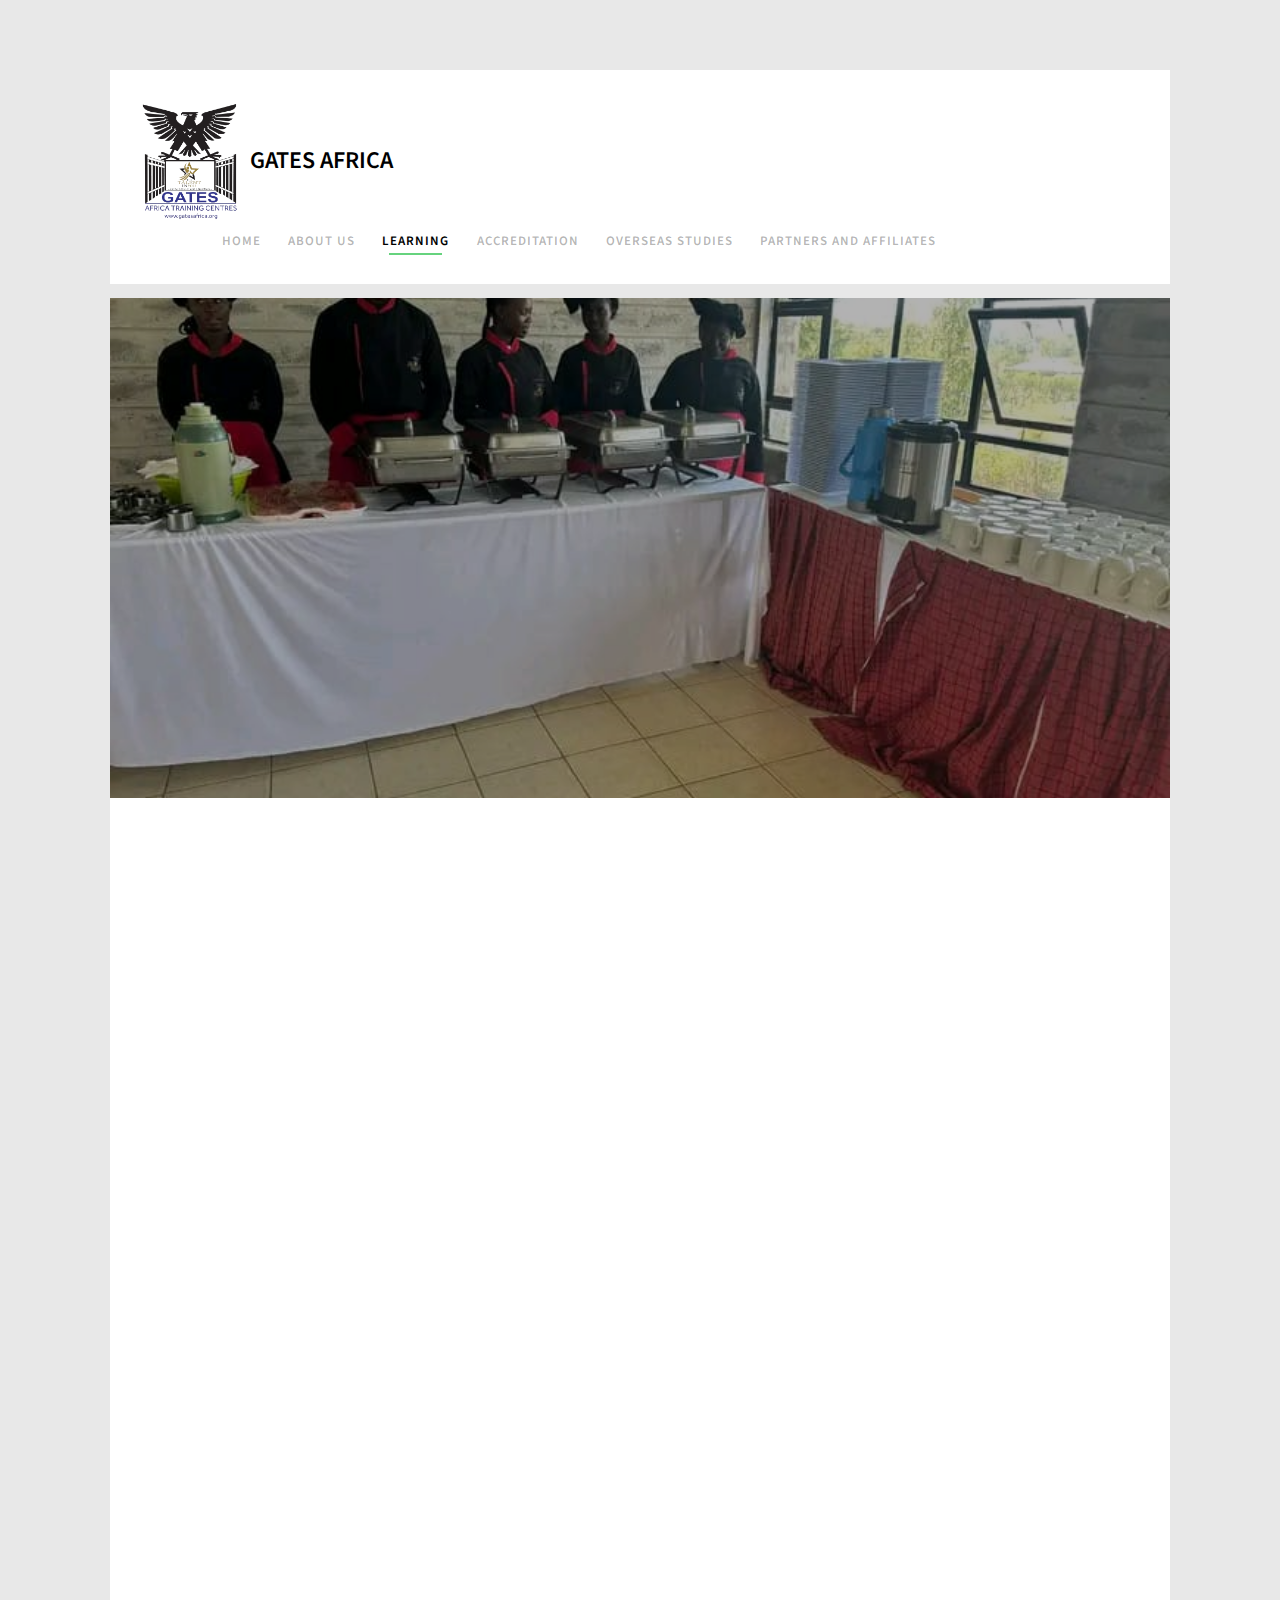
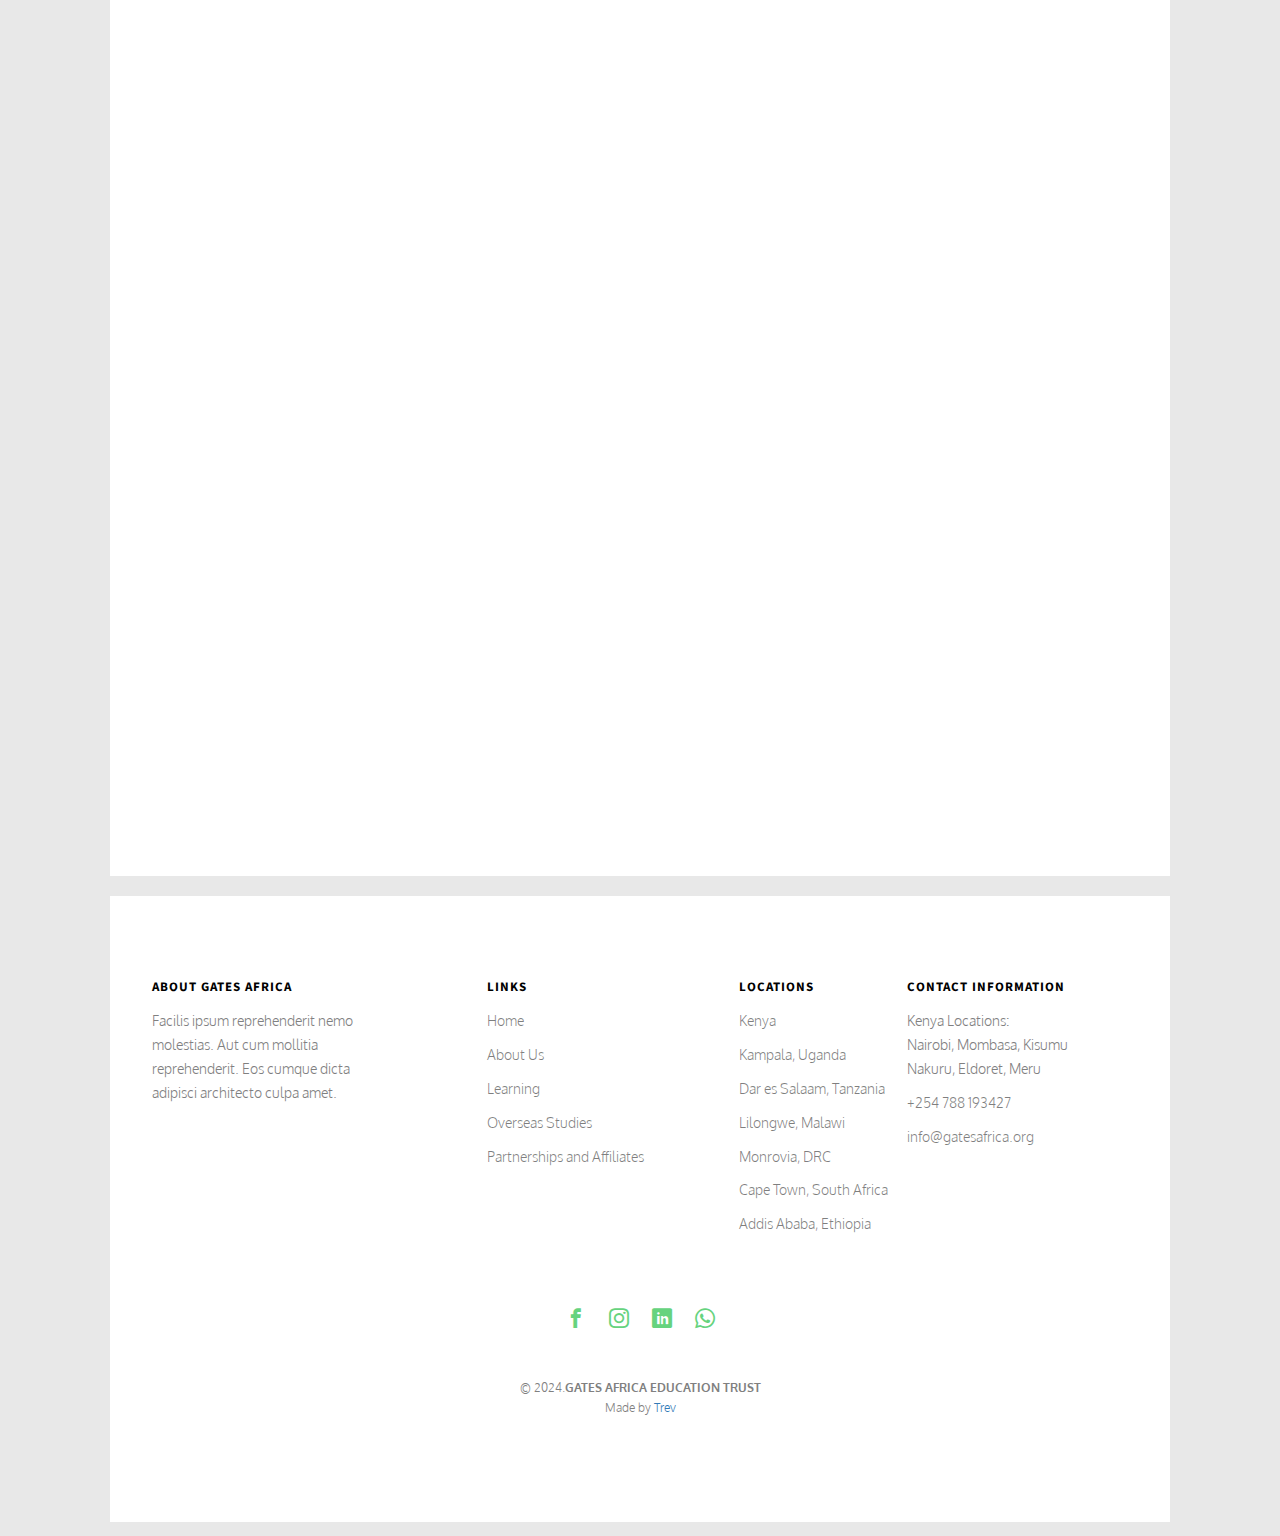
<file: experiential.html>
<!DOCTYPE HTML>
<html>
	<head>
	<meta charset="utf-8">
	<meta http-equiv="X-UA-Compatible" content="IE=edge">
	<title>Gates Africa</title>
	<meta name="viewport" content="width=device-width, initial-scale=1">
	<meta name="description" content="" />
	<meta name="keywords" content="" />
	<meta name="author" content="" />

  	<!-- Facebook and Twitter integration -->
	<meta property="og:title" content=""/>
	<meta property="og:image" content=""/>
	<meta property="og:url" content=""/>
	<meta property="og:site_name" content=""/>
	<meta property="og:description" content=""/>
	<meta name="twitter:title" content="" />
	<meta name="twitter:image" content="" />
	<meta name="twitter:url" content="" />
	<meta name="twitter:card" content="" />

	<link href="https://fonts.googleapis.com/css?family=Oxygen:300,400" rel="stylesheet">
	<link href="https://fonts.googleapis.com/css?family=Source+Sans+Pro:400,600,700" rel="stylesheet">
	
	<!-- Animate.css -->
	<link rel="stylesheet" href="css/animate.css">
	<!-- Icomoon Icon Fonts-->
	<link rel="stylesheet" href="css/icomoon.css">
	<!-- Bootstrap  -->
	<link rel="stylesheet" href="css/bootstrap.css">

	<!-- Magnific Popup -->
	<link rel="stylesheet" href="css/magnific-popup.css">

	<!-- Flexslider  -->
	<link rel="stylesheet" href="css/flexslider.css">

	<!-- Theme style  -->
	<link rel="stylesheet" href="css/style.css">

	<!-- Modernizr JS -->
	<script src="js/modernizr-2.6.2.min.js"></script>

	</head>
	<body>
		
	<div class="fh5co-loader"></div>
	
	<div id="page">
	<nav class="fh5co-nav" role="navigation">
		<div class="container-wrap">
			<div class="top-menu">
				<div class="row">
					<div class="col-xs-12">
						<div id="fh5co-logo">
						  <img src="images/brand/logo.png" alt="logo" class="gatesLogo"><a href="index.html">Gates Africa</a></div>
					</div>
					<div class="col-xs-10 text-right menu-1">
						<ul>
							<li><a href="index.html">Home</a></li>
							<li><a href="aboutus.html">About Us</a></li>
							<li class="has-dropdown active">
								<a>Learning</a>
								<ul class="dropdown">
									<li><a href="talentbased.html">Talent Based</a></li>
									<li><a href="experiential.html">Experiential Learning</a></li>
									<li><a href="oldacademic.html">Traditional Academics</a></li>
									<li><a href="testimonials.html">Testimonials</a></li>
								</ul>
							</li>
							<li><a href="accreditations.html">Accreditation</a></li>
							<li><a href="https://gundaafrica.org">Overseas Studies</a></li>
							<li><a href="partnerships.html">Partners and Affiliates</a></li>
						</ul>
					</div>
				</div>
			</div>
		</div>
	</nav>
	</div>

	<div class="container-wrap">
	 <aside id="fh5co-hero">
	  <div class="flexslider">
	   <ul class="slides">
	    <li style="background-image: url(images/gallery/img27.JPG);">
	     <div class="overlay"></div>
	     <div class="container-fluids">
	      <div class="row">
	       <div class="col-md-6 col-md-offset-3 slider-text slider-text-bg">
	        <div class="worde slider-text-inner text-center">
	         <h1>Experiential Learning</h1>
	         <h2>Be accessed what you've learnt on the ground</h2>
	        </div>
	       </div>
	      </div>
	     </div>
	    </li>
	   </ul>
	  </div>
	 </aside>

		<div id="fh5co-about">
		 <div class="row animate-box">
		  <div class="col-md-6 col-md-offset-3 text-center heading-section">
		   
      <h3>Admission to Experiential Learning</h3>
      <p>
        This is more for adults (above 25 years) who have gained some form of Life Achievements and /or Work Experience.
      </p>
      <p>
    It applies to those who could have dropped out of mainstream learning or failed traditional exams but have proven
    good enough at work places or in creating enterprises/businesses/ companies and even employ/train those who are graduates.
     They will be admitted based on their Experiential Reports / Values  even if they have “no” or “low” qualifications.
      </p>
      <p>
         It also includes those who may be graduates at certificate, diploma, degrees levels and do have life and work experiences
          on top of these. They will find the process good enough to provide them with prior credits that enable them to get huge
          exemptions and attain their qualifications faster and cheaper!
      </p>
      <p>
      It is also an alternative admission route as you will not be required to produce your grades during admission.
       The Experiential Report issued after this process becomes your admission document.
      </p>
      <p>
      You don’t expect a dropout (or exams failure) who has built his company for the last 20 years or a degree
      graduate who has worked in the bank for the last 20 years, and became the bank branch manager, to be the same
       as a fresh graduate? They just can’t be in the same class learning!
      </p>
      <p>
      For adults, thus, we carry out an evaluation of their Life and Work Experience together with prior qualifications
      (if any), to determine their “Current Credit Value” before admission.
      </p>
      <p>
      This is done by experts using special scientific tools known as MATRIIC Engine and they produce a special report
       known as “Experiential Report” followed by an “Experiential Learning Prescription” that best matches the potentials
        and needs of the adult instead of lumping them with children the age of their own in the same class!
      </p>
      <p>Upon Admission (based on the Experiential Report), you will be given what are known as “Experiential Projects”
         matching your talent and experiential value. The projects are carried out in the organization you work or in your
         own business using the support of approved supervisors. These projects are very specially designed to ensure you
         improve your work/business or start another, with 100% chance of success.
       </p>
      <p>In more advanced features, the MATRIIC System can be used to perform  “reverse engineering” and her engines can reveal a 55-60 year-old as a 8-10 year old hence providing you with useful information about your original ability, when young, that would have been lost and you may use to set up a new enterprise/business, with ease, and 100% chance of success.
        There are no written exams.  He final projects you produce is/are what is/are assessed, graded and you obtain your certificate, diploma or degree.
    </p>
      <p>It is this whole process that is known as Experiential Learning.</p>
      <p>Click on the links below for additional information about Experiential Learning:</p>


      <ul>
        <li><a href="grades.html">For Drop-Outs and Low Grades</a></li>
        <li><a href="qualifications.html">Have some qualifications but no degree</a></li>
        <li><a href="alreadyDegree.html">Already have degrees and wish to further their education</a></li>
        <li><a href="process.html">The process, Fees and Duration</a></li>
        <li><a href="courses.html">Courses in Experiential Learning</a></li>
        <li><a href="fees.html">Fees / Costs of Experiential Learning</a></li>
        <li><a href="accreditation.html">Certificate/Diploma/Degree Recognition in Experiential Learning</a></li>
        <li><a href="testimonials.html">Testimonials of Experiential Learning graduates</a></li>

      </ul>
      <p>For more in-depth information about Experiential Learning <a href="https://www.cael-africa.org">click here</a></p>


		  </div>
		 </div>
		</div>
		</div><!-- END container-wrap -->

	<div class="container-wrap">
		<footer id="fh5co-footer" role="contentinfo">
		 <div class="row">
		  <div class="col-md-3 fh5co-widget">
		   <h4>About Gates Africa</h4>
		   <p>Facilis ipsum reprehenderit nemo molestias. Aut cum mollitia reprehenderit. Eos cumque dicta adipisci architecto culpa amet.</p>
		  </div>
		  <div class="col-md-3 col-md-push-1">
		   <h4>Links</h4>
		   <ul class="fh5co-footer-links">
		    <li><a href="index.html">Home</a></li>
		    <li><a href="aboutus.html">About Us</a></li>
		    <li><a href="index.html#fh5co-work">Learning</a></li>
		    <li><a href="https://gundaafrica.org">Overseas Studies</a></li>
		    <li><a href="partnerships.html">Partnerships and Affiliates</a></li>
		   </ul>
		  </div>

		  <div class="col-md-3 col-md-push-1">
		   <h4>Locations</h4>
		   <ul class="fh5co-footer-links">
		    <li><a href="#">Kenya</a></li>
		    <li><a href="#">Kampala, Uganda</a></li>
		    <li><a href="#">Dar es Salaam, Tanzania</a></li>
		    <li><a href="#">Lilongwe, Malawi</a></li>
		    <li><a href="#">Monrovia, DRC</a></li>
		    <li><a href="#">Cape Town, South Africa</a></li>
		    <li><a href="#">Addis Ababa, Ethiopia</a></li>
		   </ul>
		  </div>

		  <div class="col-md-3">
		   <h4>Contact Information</h4>
		   <ul class="fh5co-footer-links">
		    <li>Kenya Locations:<br> Nairobi, Mombasa, Kisumu<br>Nakuru, Eldoret, Meru</li>
		    <li><a href="tel://254788193427">+254 788 193427</a></li>
		    <li><a href="mailto:info@gatesafrica.org">info@gatesafrica.org</a></li>
		   </ul>
		  </div>

		 </div>

		 <div class="row copyright">
		  <div class="col-md-12 text-center">
		   <p>
		   <ul class="fh5co-social-icons">
		    <li><a href="#"><i class="icon-facebook2"></i></a></li>
		    <li><a href="#"><i class="icon-instagram"></i></a></li>
		    <li><a href="#"><i class="icon-linkedin2"></i></a></li>
		    <li><a href="#"><i class="icon-whatsapp"></i></a></li>
		   </ul>
		   </p>
		   <br />
		   <p>
		    <small class="block">&copy; 2024.<strong>GATES AFRICA EDUCATION TRUST</strong></small>
		    <small class="block">Made by <a href="https://github.com/trevmaina" target="_blank">Trev</a></small>
		   </p>
		  </div>
		 </div>
		</footer>
	</div><!-- END container-wrap -->
	</div>

	<div class="gototop js-top">
		<a href="#" class="js-gotop"><i class="icon-arrow-up2"></i></a>
	</div>
	
	<!-- jQuery -->
	<script src="js/jquery.min.js"></script>
	<!-- jQuery Easing -->
	<script src="js/jquery.easing.1.3.js"></script>
	<!-- Bootstrap -->
	<script src="js/bootstrap.min.js"></script>
	<!-- Waypoints -->
	<script src="js/jquery.waypoints.min.js"></script>
	<!-- Flexslider -->
	<script src="js/jquery.flexslider-min.js"></script>
	<!-- Magnific Popup -->
	<script src="js/jquery.magnific-popup.min.js"></script>
	<script src="js/magnific-popup-options.js"></script>
	<!-- Counters -->
	<script src="js/jquery.countTo.js"></script>
	<!-- Main -->
	<script src="js/main.js"></script>

	</body>
</html>
</file>
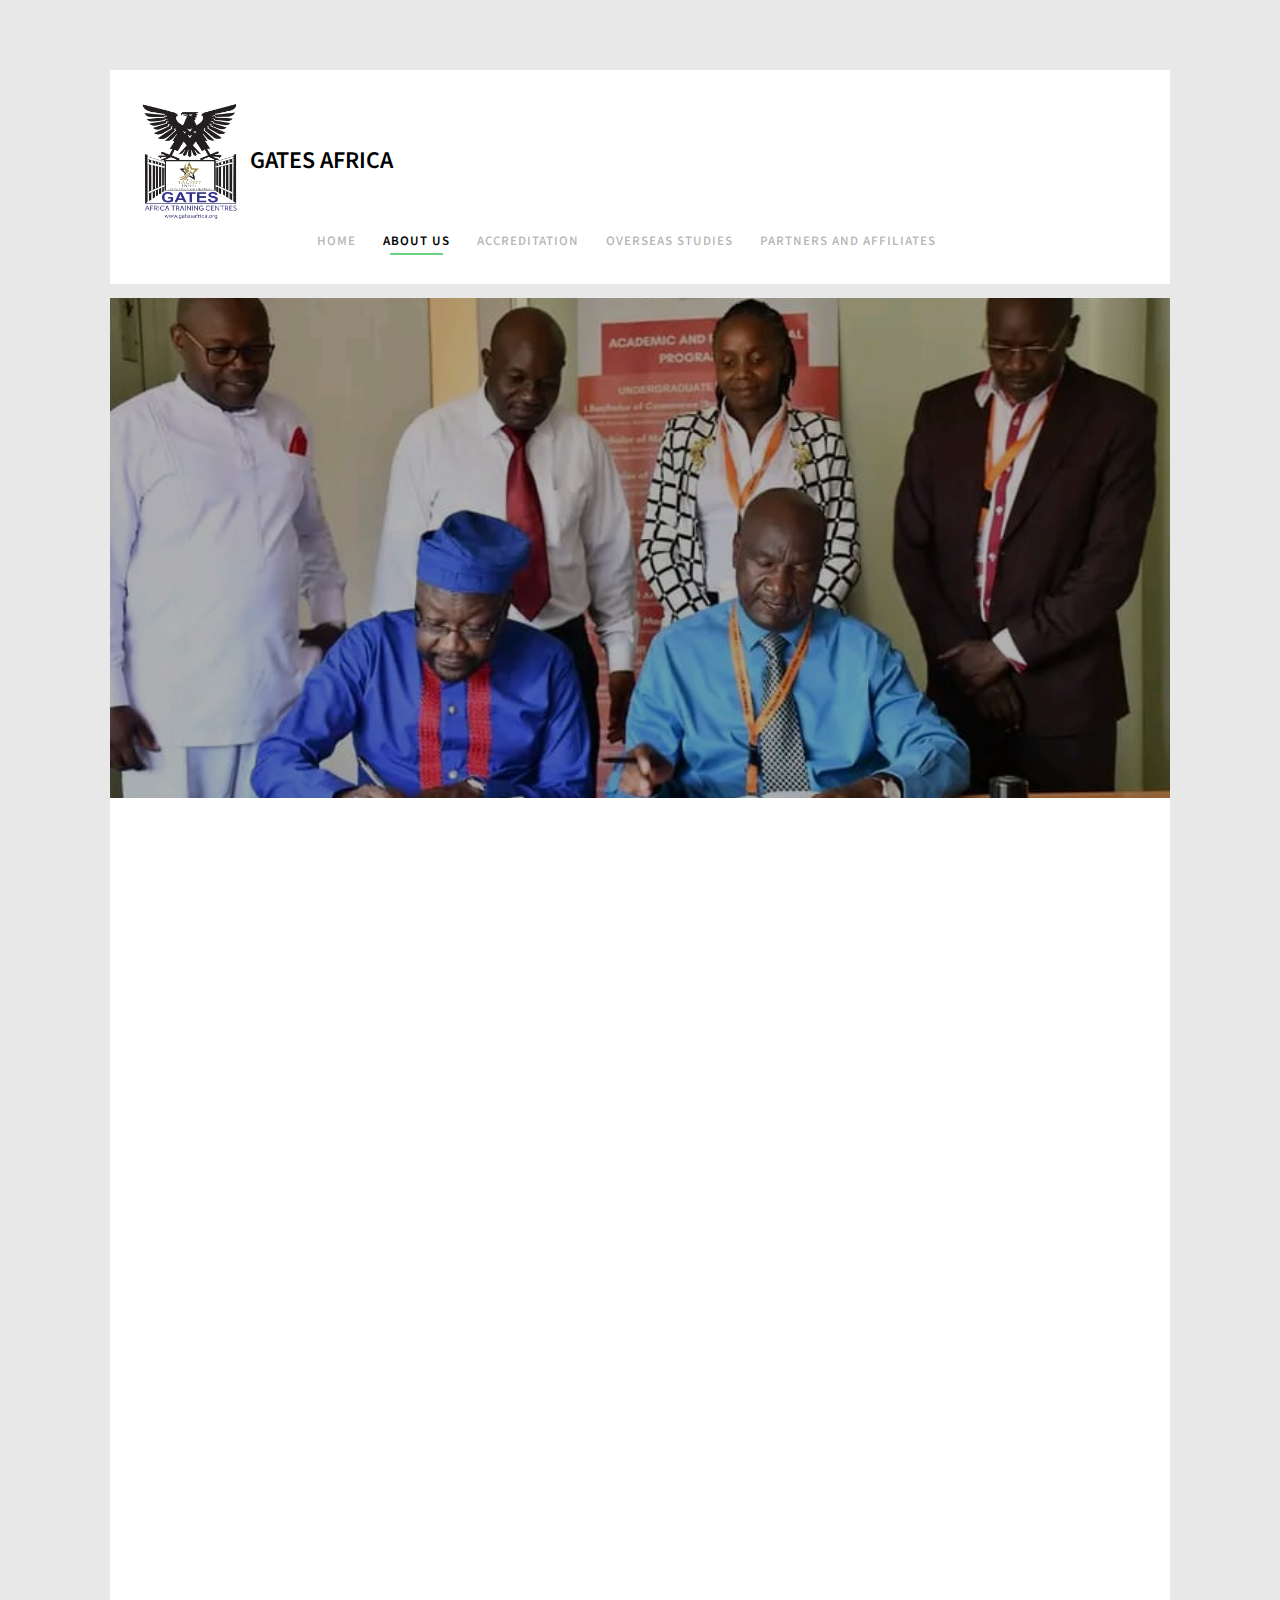
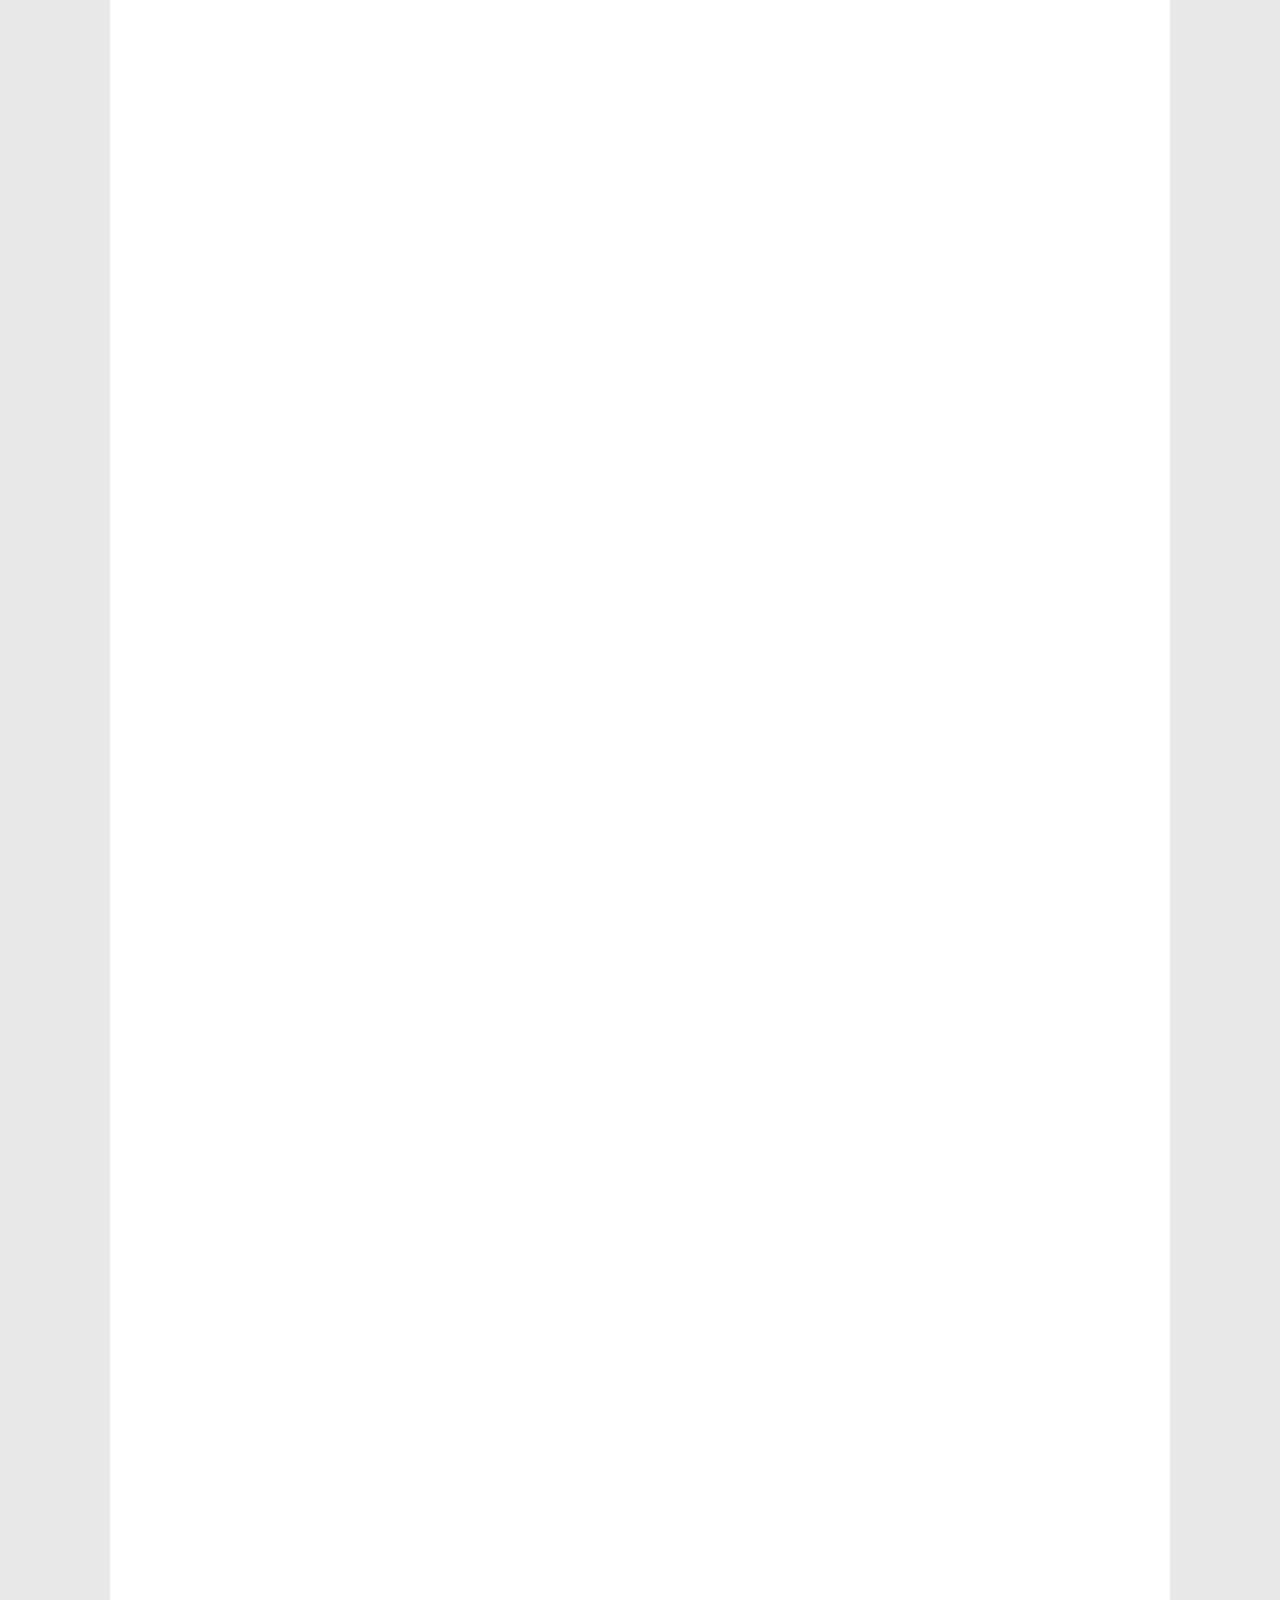
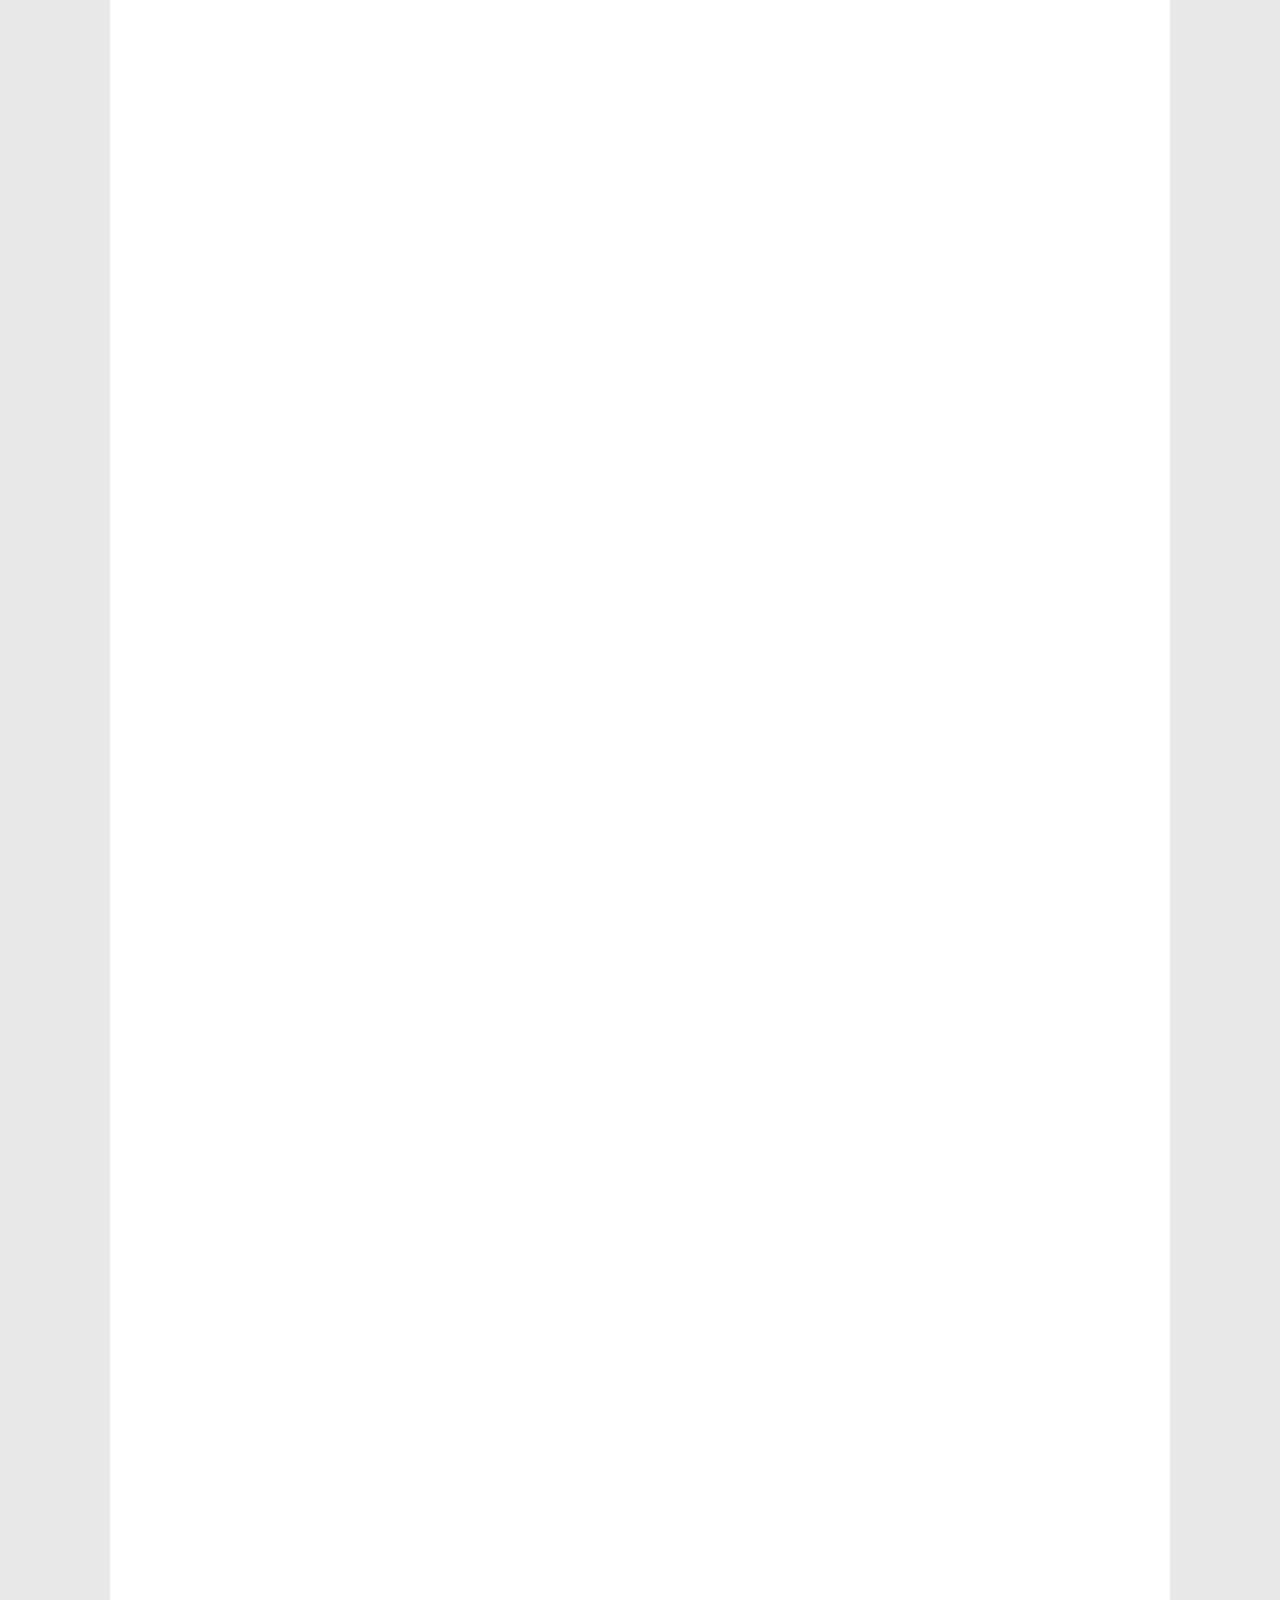
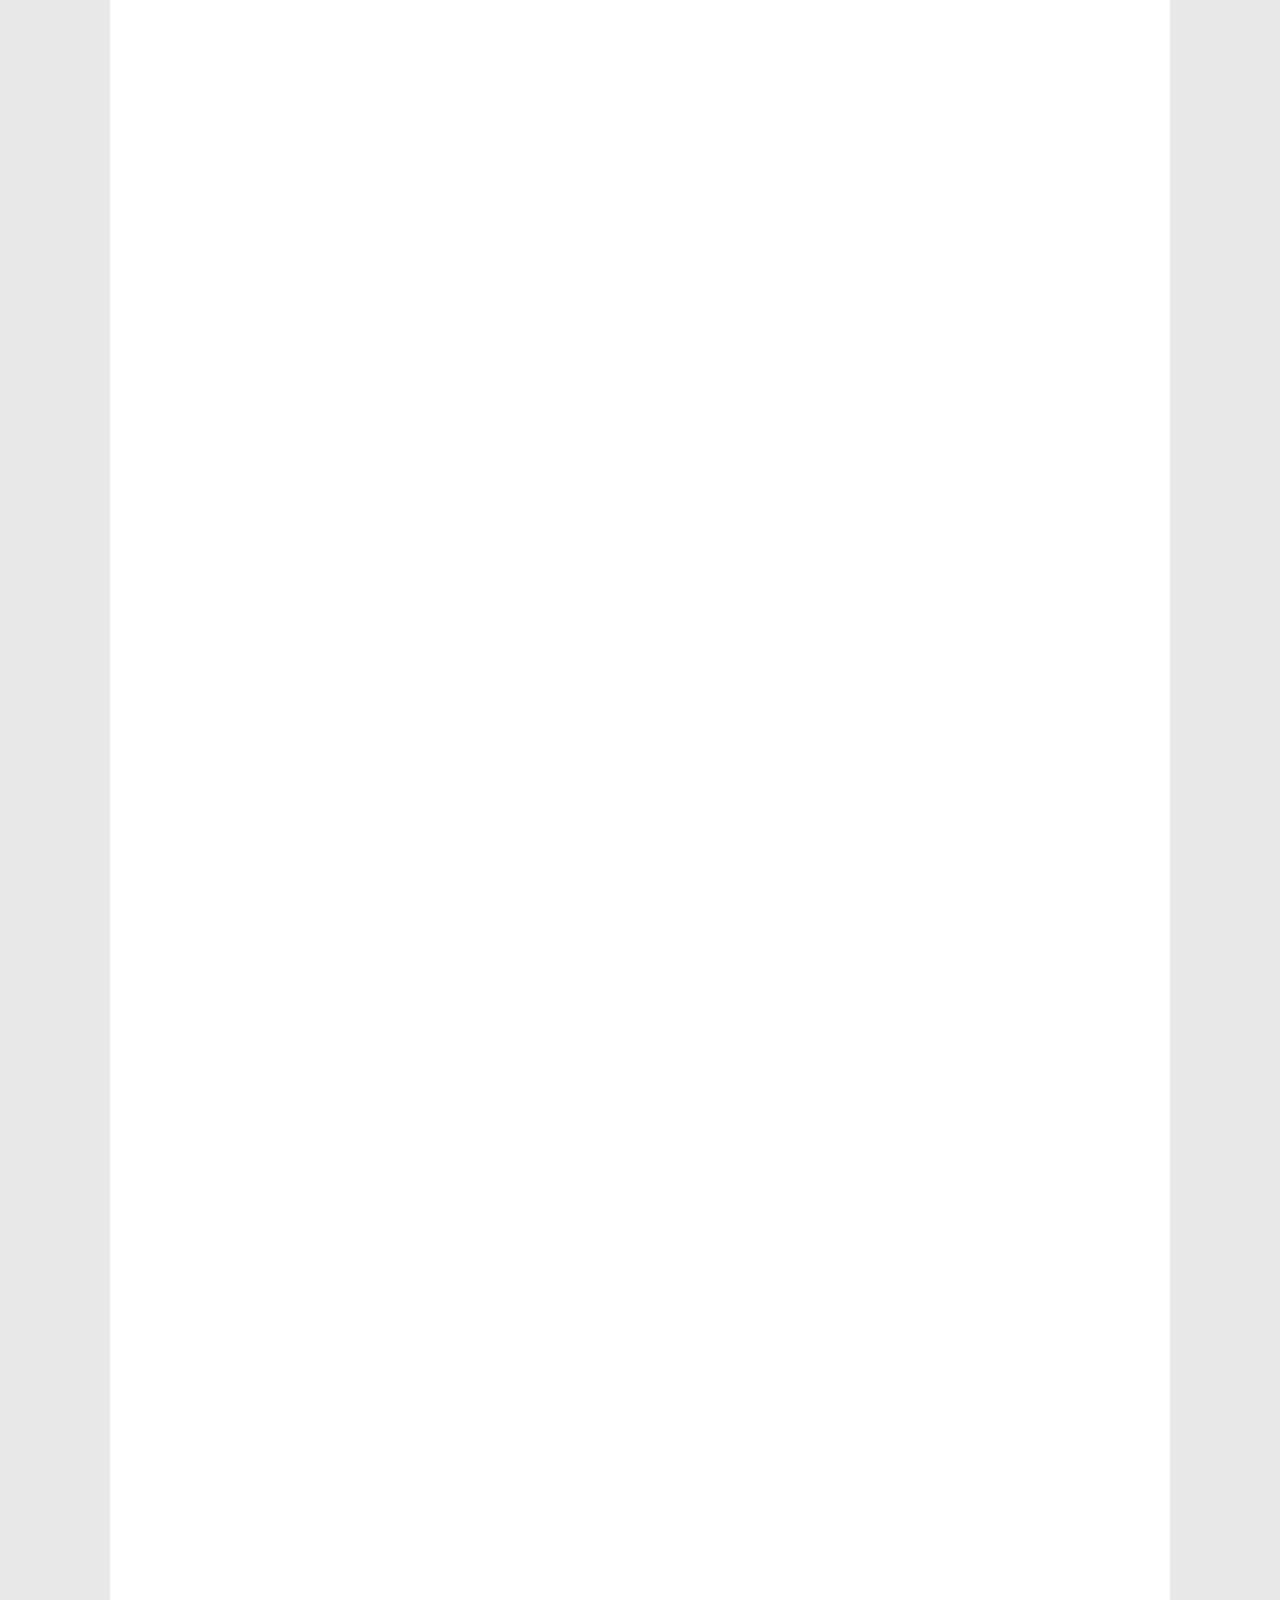
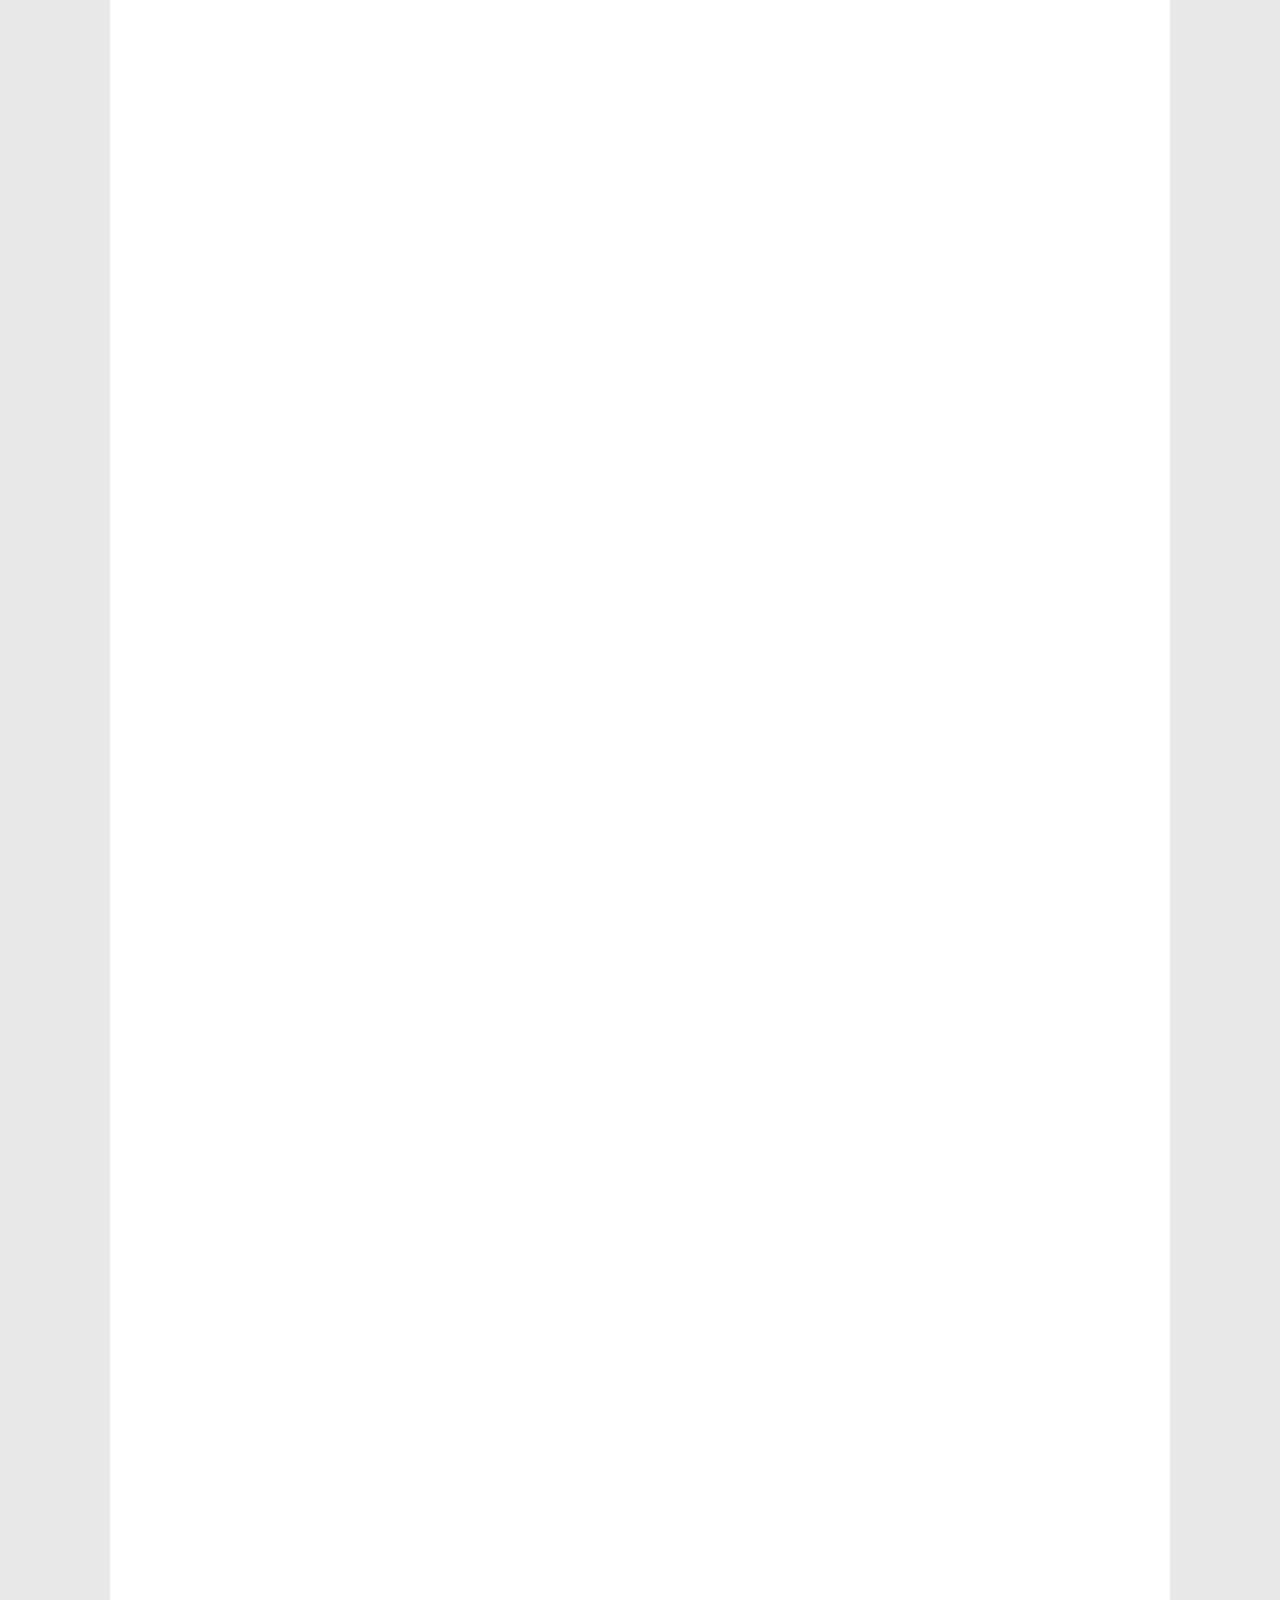
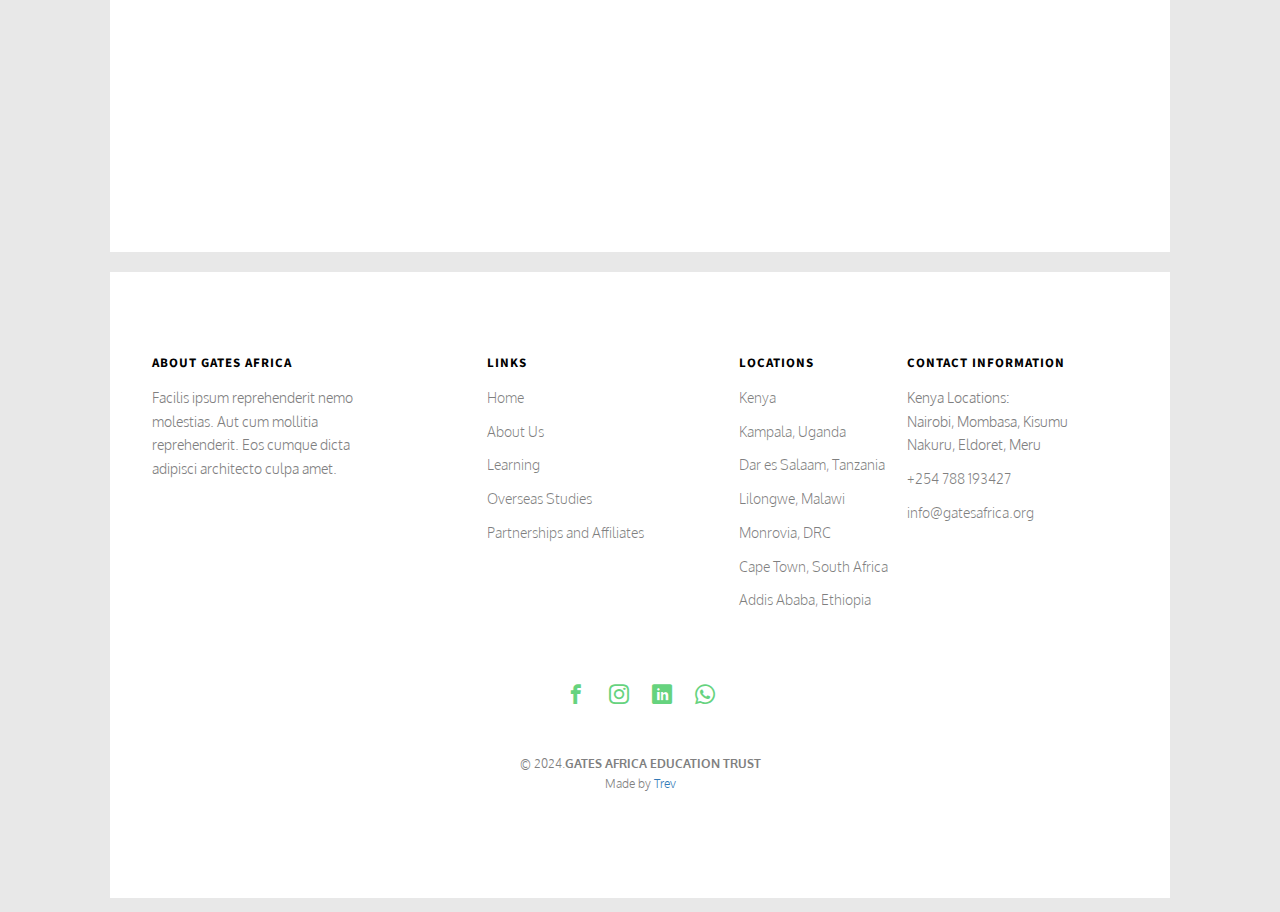
<file: gallery.html>
<!DOCTYPE HTML>
<html>
	<head>
	<meta charset="utf-8">
	<meta http-equiv="X-UA-Compatible" content="IE=edge">
	<title>Gates Africa</title>
	<meta name="viewport" content="width=device-width, initial-scale=1">
	<meta name="description" content="" />
	<meta name="keywords" content="" />
	<meta name="author" content="" />

  	<!-- Facebook and Twitter integration -->
	<meta property="og:title" content=""/>
	<meta property="og:image" content=""/>
	<meta property="og:url" content=""/>
	<meta property="og:site_name" content=""/>
	<meta property="og:description" content=""/>
	<meta name="twitter:title" content="" />
	<meta name="twitter:image" content="" />
	<meta name="twitter:url" content="" />
	<meta name="twitter:card" content="" />

	<link href="https://fonts.googleapis.com/css?family=Oxygen:300,400" rel="stylesheet">
	<link href="https://fonts.googleapis.com/css?family=Source+Sans+Pro:400,600,700" rel="stylesheet">
	
	<!-- Animate.css -->
	<link rel="stylesheet" href="css/animate.css">
	<!-- Icomoon Icon Fonts-->
	<link rel="stylesheet" href="css/icomoon.css">
	<!-- Bootstrap  -->
	<link rel="stylesheet" href="css/bootstrap.css">

	<!-- Magnific Popup -->
	<link rel="stylesheet" href="css/magnific-popup.css">

	<!-- Flexslider  -->
	<link rel="stylesheet" href="css/flexslider.css">

	<!-- Theme style  -->
	<link rel="stylesheet" href="css/style.css">

	<!-- Modernizr JS -->
	<script src="js/modernizr-2.6.2.min.js"></script>

	</head>
	<body>
		
	<div class="fh5co-loader"></div>
	
	<div id="page">
	<nav class="fh5co-nav" role="navigation">
		<div class="container-wrap">
			<div class="top-menu">
				<div class="row">
					<div class="col-xs-12">
						<div id="fh5co-logo">
						  <img src="images/brand/logo.png" alt="logo" class="gatesLogo"><a href="index.html">Gates Africa</a></div>
					</div>
					<div class="col-xs-10 text-right menu-1">
						<ul>
							<li><a href="index.html">Home</a></li>
							<li class="active"><a href="aboutus.html">About Us</a></li>
							<li><a href="accreditations.html">Accreditation</a></li>
							<li><a href="https://gundaafrica.org">Overseas Studies</a></li>
							<li><a href="partnerships.html">Partners and Affiliates</a></li>
						</ul>
					</div>
				</div>
			</div>
		</div>
	</nav>
	
	<div class="container-wrap">
		<aside id="fh5co-hero">
			<div class="flexslider">
				<ul class="slides">
			   	<li style="background-image: url(images/gallery/img30.JPG);">
			   		<div class="overlay"></div>
			   		<div class="container-fluids">
			   			<div class="row">
				   			<div class="col-md-6 col-md-offset-3 slider-text slider-text-bg">
				   				<div class="worde slider-text-inner text-center">
				   					<h1>Gallery</h1>
				   					<h2>Features some of our projects, moments, insights and Memories!</h2>
				   				</div>
				   			</div>
				   		</div>
			   		</div>
			   	</li>		   	
			  	</ul>
		  	</div>
		</aside>		

			<div id="fh5co-blog">
 <div class="row">
  <div class="col-md-4">
   <div class="fh5co-blog animate-box">
    <a href="#" class="blog-bg" style="background-image: url(images/gallery/img1.JPG);"></a>
    <div class="blog-text">
     <span class="posted_on">Feb. 15th 2016</span>
     <h3><a href="#">Photoshoot On The Street</a></h3>
     <p>Far far away, behind the word mountains, far from the countries Vokalia and Consonantia, there live the blind texts.</p>
    </div>
   </div>
  </div>
  <div class="col-md-4">
   <div class="fh5co-blog animate-box">
    <a href="#" class="blog-bg" style="background-image: url(images/gallery/img2.JPG);"></a>
    <div class="blog-text">
     <span class="posted_on">Feb. 15th 2016</span>
     <h3><a href="#">Surfing at Philippines</a></h3>
     <p>Far far away, behind the word mountains, far from the countries Vokalia and Consonantia, there live the blind texts.</p>
    </div>
   </div>
  </div>
  <div class="col-md-4">
   <div class="fh5co-blog animate-box">
    <a href="#" class="blog-bg" style="background-image: url(images/gallery/img3.JPG);"></a>
    <div class="blog-text">
     <span class="posted_on">Feb. 15th 2016</span>
     <h3><a href="#">Focus On Uderwater</a></h3>
     <p>Far far away, behind the word mountains, far from the countries Vokalia and Consonantia, there live the blind texts.</p>
    </div>
   </div>
  </div>
    <div class="col-md-4">
   <div class="fh5co-blog animate-box">
    <a href="#" class="blog-bg" style="background-image: url(images/gallery/img4.JPG);"></a>
    <div class="blog-text">
     <span class="posted_on">Feb. 15th 2016</span>
     <h3><a href="#">Photoshoot On The Street</a></h3>
     <p>Far far away, behind the word mountains, far from the countries Vokalia and Consonantia, there live the blind texts.</p>
    </div>
   </div>
  </div>
  <div class="col-md-4">
   <div class="fh5co-blog animate-box">
    <a href="#" class="blog-bg" style="background-image: url(images/gallery/img5.JPG);"></a>
    <div class="blog-text">
     <span class="posted_on">Feb. 15th 2016</span>
     <h3><a href="#">Surfing at Philippines</a></h3>
     <p>Far far away, behind the word mountains, far from the countries Vokalia and Consonantia, there live the blind texts.</p>
    </div>
   </div>
  </div>
  <div class="col-md-4">
   <div class="fh5co-blog animate-box">
    <a href="#" class="blog-bg" style="background-image: url(images/gallery/img6.JPG);"></a>
    <div class="blog-text">
     <span class="posted_on">Feb. 15th 2016</span>
     <h3><a href="#">Focus On Uderwater</a></h3>
     <p>Far far away, behind the word mountains, far from the countries Vokalia and Consonantia, there live the blind texts.</p>
    </div>
   </div>
  </div>
    <div class="col-md-4">
   <div class="fh5co-blog animate-box">
    <a href="#" class="blog-bg" style="background-image: url(images/gallery/img7.JPG);"></a>
    <div class="blog-text">
     <span class="posted_on">Feb. 15th 2016</span>
     <h3><a href="#">Photoshoot On The Street</a></h3>
     <p>Far far away, behind the word mountains, far from the countries Vokalia and Consonantia, there live the blind texts.</p>
    </div>
   </div>
  </div>
  <div class="col-md-4">
   <div class="fh5co-blog animate-box">
    <a href="#" class="blog-bg" style="background-image: url(images/gallery/img8.JPG);"></a>
    <div class="blog-text">
     <span class="posted_on">Feb. 15th 2016</span>
     <h3><a href="#">Surfing at Philippines</a></h3>
     <p>Far far away, behind the word mountains, far from the countries Vokalia and Consonantia, there live the blind texts.</p>
    </div>
   </div>
  </div>
  <div class="col-md-4">
   <div class="fh5co-blog animate-box">
    <a href="#" class="blog-bg" style="background-image: url(images/gallery/img9.JPG);"></a>
    <div class="blog-text">
     <span class="posted_on">Feb. 15th 2016</span>
     <h3><a href="#">Focus On Uderwater</a></h3>
     <p>Far far away, behind the word mountains, far from the countries Vokalia and Consonantia, there live the blind texts.</p>
    </div>
   </div>
  </div>
    <div class="col-md-4">
   <div class="fh5co-blog animate-box">
    <a href="#" class="blog-bg" style="background-image: url(images/gallery/img10.JPG);"></a>
    <div class="blog-text">
     <span class="posted_on">Feb. 15th 2016</span>
     <h3><a href="#">Photoshoot On The Street</a></h3>
     <p>Far far away, behind the word mountains, far from the countries Vokalia and Consonantia, there live the blind texts.</p>
    </div>
   </div>
  </div>
  <div class="col-md-4">
   <div class="fh5co-blog animate-box">
    <a href="#" class="blog-bg" style="background-image: url(images/gallery/img11.JPG);"></a>
    <div class="blog-text">
     <span class="posted_on">Feb. 15th 2016</span>
     <h3><a href="#">Surfing at Philippines</a></h3>
     <p>Far far away, behind the word mountains, far from the countries Vokalia and Consonantia, there live the blind texts.</p>
    </div>
   </div>
  </div>
  <div class="col-md-4">
   <div class="fh5co-blog animate-box">
    <a href="#" class="blog-bg" style="background-image: url(images/gallery/img12.JPG);"></a>
    <div class="blog-text">
     <span class="posted_on">Feb. 15th 2016</span>
     <h3><a href="#">Focus On Uderwater</a></h3>
     <p>Far far away, behind the word mountains, far from the countries Vokalia and Consonantia, there live the blind texts.</p>
    </div>
   </div>
  </div>
    <div class="col-md-4">
   <div class="fh5co-blog animate-box">
    <a href="#" class="blog-bg" style="background-image: url(images/gallery/img13.JPG);"></a>
    <div class="blog-text">
     <span class="posted_on">Feb. 15th 2016</span>
     <h3><a href="#">Photoshoot On The Street</a></h3>
     <p>Far far away, behind the word mountains, far from the countries Vokalia and Consonantia, there live the blind texts.</p>
    </div>
   </div>
  </div>
  <div class="col-md-4">
   <div class="fh5co-blog animate-box">
    <a href="#" class="blog-bg" style="background-image: url(images/gallery/img14.JPG);"></a>
    <div class="blog-text">
     <span class="posted_on">Feb. 15th 2016</span>
     <h3><a href="#">Surfing at Philippines</a></h3>
     <p>Far far away, behind the word mountains, far from the countries Vokalia and Consonantia, there live the blind texts.</p>
    </div>
   </div>
  </div>
  <div class="col-md-4">
   <div class="fh5co-blog animate-box">
    <a href="#" class="blog-bg" style="background-image: url(images/gallery/img15.JPG);"></a>
    <div class="blog-text">
     <span class="posted_on">Feb. 15th 2016</span>
     <h3><a href="#">Focus On Uderwater</a></h3>
     <p>Far far away, behind the word mountains, far from the countries Vokalia and Consonantia, there live the blind texts.</p>
    </div>
   </div>
  </div>
    <div class="col-md-4">
   <div class="fh5co-blog animate-box">
    <a href="#" class="blog-bg" style="background-image: url(images/gallery/img16.JPG);"></a>
    <div class="blog-text">
     <span class="posted_on">Feb. 15th 2016</span>
     <h3><a href="#">Photoshoot On The Street</a></h3>
     <p>Far far away, behind the word mountains, far from the countries Vokalia and Consonantia, there live the blind texts.</p>
    </div>
   </div>
  </div>
  <div class="col-md-4">
   <div class="fh5co-blog animate-box">
    <a href="#" class="blog-bg" style="background-image: url(images/gallery/img17.JPG);"></a>
    <div class="blog-text">
     <span class="posted_on">Feb. 15th 2016</span>
     <h3><a href="#">Surfing at Philippines</a></h3>
     <p>Far far away, behind the word mountains, far from the countries Vokalia and Consonantia, there live the blind texts.</p>
    </div>
   </div>
  </div>
  <div class="col-md-4">
   <div class="fh5co-blog animate-box">
    <a href="#" class="blog-bg" style="background-image: url(images/gallery/img18.JPG);"></a>
    <div class="blog-text">
     <span class="posted_on">Feb. 15th 2016</span>
     <h3><a href="#">Focus On Uderwater</a></h3>
     <p>Far far away, behind the word mountains, far from the countries Vokalia and Consonantia, there live the blind texts.</p>
    </div>
   </div>
  </div>
    <div class="col-md-4">
   <div class="fh5co-blog animate-box">
    <a href="#" class="blog-bg" style="background-image: url(images/gallery/img19.JPG);"></a>
    <div class="blog-text">
     <span class="posted_on">Feb. 15th 2016</span>
     <h3><a href="#">Photoshoot On The Street</a></h3>
     <p>Far far away, behind the word mountains, far from the countries Vokalia and Consonantia, there live the blind texts.</p>
    </div>
   </div>
  </div>
  <div class="col-md-4">
   <div class="fh5co-blog animate-box">
    <a href="#" class="blog-bg" style="background-image: url(images/gallery/img20.JPG);"></a>
    <div class="blog-text">
     <span class="posted_on">Feb. 15th 2016</span>
     <h3><a href="#">Surfing at Philippines</a></h3>
     <p>Far far away, behind the word mountains, far from the countries Vokalia and Consonantia, there live the blind texts.</p>
    </div>
   </div>
  </div>
  <div class="col-md-4">
   <div class="fh5co-blog animate-box">
    <a href="#" class="blog-bg" style="background-image: url(images/gallery/img21.JPG);"></a>
    <div class="blog-text">
     <span class="posted_on">Feb. 15th 2016</span>
     <h3><a href="#">Focus On Uderwater</a></h3>
     <p>Far far away, behind the word mountains, far from the countries Vokalia and Consonantia, there live the blind texts.</p>
    </div>
   </div>
  </div>
    <div class="col-md-4">
   <div class="fh5co-blog animate-box">
    <a href="#" class="blog-bg" style="background-image: url(images/gallery/img22.JPG);"></a>
    <div class="blog-text">
     <span class="posted_on">Feb. 15th 2016</span>
     <h3><a href="#">Photoshoot On The Street</a></h3>
     <p>Far far away, behind the word mountains, far from the countries Vokalia and Consonantia, there live the blind texts.</p>
    </div>
   </div>
  </div>
  <div class="col-md-4">
   <div class="fh5co-blog animate-box">
    <a href="#" class="blog-bg" style="background-image: url(images/gallery/img23.JPG);"></a>
    <div class="blog-text">
     <span class="posted_on">Feb. 15th 2016</span>
     <h3><a href="#">Surfing at Philippines</a></h3>
     <p>Far far away, behind the word mountains, far from the countries Vokalia and Consonantia, there live the blind texts.</p>
    </div>
   </div>
  </div>
  <div class="col-md-4">
   <div class="fh5co-blog animate-box">
    <a href="#" class="blog-bg" style="background-image: url(images/gallery/img24.JPG);"></a>
    <div class="blog-text">
     <span class="posted_on">Feb. 15th 2016</span>
     <h3><a href="#">Focus On Uderwater</a></h3>
     <p>Far far away, behind the word mountains, far from the countries Vokalia and Consonantia, there live the blind texts.</p>
    </div>
   </div>
  </div>
    <div class="col-md-4">
   <div class="fh5co-blog animate-box">
    <a href="#" class="blog-bg" style="background-image: url(images/gallery/img25.JPG);"></a>
    <div class="blog-text">
     <span class="posted_on">Feb. 15th 2016</span>
     <h3><a href="#">Photoshoot On The Street</a></h3>
     <p>Far far away, behind the word mountains, far from the countries Vokalia and Consonantia, there live the blind texts.</p>
    </div>
   </div>
  </div>
  <div class="col-md-4">
   <div class="fh5co-blog animate-box">
    <a href="#" class="blog-bg" style="background-image: url(images/gallery/img26.JPG);"></a>
    <div class="blog-text">
     <span class="posted_on">Feb. 15th 2016</span>
     <h3><a href="#">Surfing at Philippines</a></h3>
     <p>Far far away, behind the word mountains, far from the countries Vokalia and Consonantia, there live the blind texts.</p>
    </div>
   </div>
  </div>
  <div class="col-md-4">
   <div class="fh5co-blog animate-box">
    <a href="#" class="blog-bg" style="background-image: url(images/gallery/img27.JPG);"></a>
    <div class="blog-text">
     <span class="posted_on">Feb. 15th 2016</span>
     <h3><a href="#">Focus On Uderwater</a></h3>
     <p>Far far away, behind the word mountains, far from the countries Vokalia and Consonantia, there live the blind texts.</p>
    </div>
   </div>
  </div>
    <div class="col-md-4">
   <div class="fh5co-blog animate-box">
    <a href="#" class="blog-bg" style="background-image: url(images/gallery/img28.JPG);"></a>
    <div class="blog-text">
     <span class="posted_on">Feb. 15th 2016</span>
     <h3><a href="#">Focus On Uderwater</a></h3>
     <p>Far far away, behind the word mountains, far from the countries Vokalia and Consonantia, there live the blind texts.</p>
    </div>
   </div>
  </div>
  <div class="col-md-4">
   <div class="fh5co-blog animate-box">
    <a href="#" class="blog-bg" style="background-image: url(images/gallery/img29.JPG);"></a>
    <div class="blog-text">
     <span class="posted_on">Feb. 15th 2016</span>
     <h3><a href="#">Photoshoot On The Street</a></h3>
     <p>Far far away, behind the word mountains, far from the countries Vokalia and Consonantia, there live the blind texts.</p>
    </div>
   </div>
  </div>
  <div class="col-md-4">
   <div class="fh5co-blog animate-box">
    <a href="#" class="blog-bg" style="background-image: url(images/gallery/img30.JPG);"></a>
    <div class="blog-text">
     <span class="posted_on">Feb. 15th 2016</span>
     <h3><a href="#">Surfing at Philippines</a></h3>
     <p>Far far away, behind the word mountains, far from the countries Vokalia and Consonantia, there live the blind texts.</p>
    </div>
   </div>
  </div>
    <div class="col-md-4">
   <div class="fh5co-blog animate-box">
    <a href="#" class="blog-bg" style="background-image: url(images/gallery/img31.JPG);"></a>
    <div class="blog-text">
     <span class="posted_on">Feb. 15th 2016</span>
     <h3><a href="#">Focus On Uderwater</a></h3>
     <p>Far far away, behind the word mountains, far from the countries Vokalia and Consonantia, there live the blind texts.</p>
    </div>
   </div>
  </div>
  <div class="col-md-4">
   <div class="fh5co-blog animate-box">
    <a href="#" class="blog-bg" style="background-image: url(images/gallery/img32.JPG);"></a>
    <div class="blog-text">
     <span class="posted_on">Feb. 15th 2016</span>
     <h3><a href="#">Photoshoot On The Street</a></h3>
     <p>Far far away, behind the word mountains, far from the countries Vokalia and Consonantia, there live the blind texts.</p>
    </div>
   </div>
  </div>
  <div class="col-md-4">
   <div class="fh5co-blog animate-box">
    <a href="#" class="blog-bg" style="background-image: url(images/gallery/img33.JPG);"></a>
    <div class="blog-text">
     <span class="posted_on">Feb. 15th 2016</span>
     <h3><a href="#">Surfing at Philippines</a></h3>
     <p>Far far away, behind the word mountains, far from the countries Vokalia and Consonantia, there live the blind texts.</p>
    </div>
   </div>
  </div>
    <div class="col-md-4">
   <div class="fh5co-blog animate-box">
    <a href="#" class="blog-bg" style="background-image: url(images/gallery/img34.JPG);"></a>
    <div class="blog-text">
     <span class="posted_on">Feb. 15th 2016</span>
     <h3><a href="#">Focus On Uderwater</a></h3>
     <p>Far far away, behind the word mountains, far from the countries Vokalia and Consonantia, there live the blind texts.</p>
    </div>
   </div>
  </div>
  <div class="col-md-4">
   <div class="fh5co-blog animate-box">
    <a href="#" class="blog-bg" style="background-image: url(images/gallery/img35.JPG);"></a>
    <div class="blog-text">
     <span class="posted_on">Feb. 15th 2016</span>
     <h3><a href="#">Photoshoot On The Street</a></h3>
     <p>Far far away, behind the word mountains, far from the countries Vokalia and Consonantia, there live the blind texts.</p>
    </div>
   </div>
  </div>
  <div class="col-md-4">
   <div class="fh5co-blog animate-box">
    <a href="#" class="blog-bg" style="background-image: url(images/gallery/img36.JPG);"></a>
    <div class="blog-text">
     <span class="posted_on">Feb. 15th 2016</span>
     <h3><a href="#">Surfing at Philippines</a></h3>
     <p>Far far away, behind the word mountains, far from the countries Vokalia and Consonantia, there live the blind texts.</p>
    </div>
   </div>
  </div>
    <div class="col-md-4">
   <div class="fh5co-blog animate-box">
    <a href="#" class="blog-bg" style="background-image: url(images/gallery/img37.JPG);"></a>
    <div class="blog-text">
     <span class="posted_on">Feb. 15th 2016</span>
     <h3><a href="#">Focus On Uderwater</a></h3>
     <p>Far far away, behind the word mountains, far from the countries Vokalia and Consonantia, there live the blind texts.</p>
    </div>
   </div>
  </div>
  <div class="col-md-4">
   <div class="fh5co-blog animate-box">
    <a href="#" class="blog-bg" style="background-image: url(images/gallery/img38.JPG);"></a>
    <div class="blog-text">
     <span class="posted_on">Feb. 15th 2016</span>
     <h3><a href="#">Photoshoot On The Street</a></h3>
     <p>Far far away, behind the word mountains, far from the countries Vokalia and Consonantia, there live the blind texts.</p>
    </div>
   </div>
  </div>
 </div>
</div>
	</div><!-- END container-wrap -->

	<div class="container-wrap">
	 		<footer id="fh5co-footer" role="contentinfo">
		 <div class="row">
		  <div class="col-md-3 fh5co-widget">
		   <h4>About Gates Africa</h4>
		   <p>Facilis ipsum reprehenderit nemo molestias. Aut cum mollitia reprehenderit. Eos cumque dicta adipisci architecto culpa amet.</p>
		  </div>
		  <div class="col-md-3 col-md-push-1">
		   <h4>Links</h4>
		   <ul class="fh5co-footer-links">
		    <li><a href="index.html">Home</a></li>
		    <li><a href="aboutus.html">About Us</a></li>
		    <li><a href="index.html#fh5co-work">Learning</a></li>
		    <li><a href="https://gundaafrica.org">Overseas Studies</a></li>
		    <li><a href="partnerships.html">Partnerships and Affiliates</a></li>
		   </ul>
		  </div>

		  <div class="col-md-3 col-md-push-1">
		   <h4>Locations</h4>
		   <ul class="fh5co-footer-links">
		    <li><a href="#">Kenya</a></li>
		    <li><a href="#">Kampala, Uganda</a></li>
		    <li><a href="#">Dar es Salaam, Tanzania</a></li>
		    <li><a href="#">Lilongwe, Malawi</a></li>
		    <li><a href="#">Monrovia, DRC</a></li>
		    <li><a href="#">Cape Town, South Africa</a></li>
		    <li><a href="#">Addis Ababa, Ethiopia</a></li>
		   </ul>
		  </div>

		  <div class="col-md-3">
		   <h4>Contact Information</h4>
		   <ul class="fh5co-footer-links">
		    <li>Kenya Locations:<br> Nairobi, Mombasa, Kisumu<br>Nakuru, Eldoret, Meru</li>
		    <li><a href="tel://254788193427">+254 788 193427</a></li>
		    <li><a href="mailto:info@gatesafrica.org">info@gatesafrica.org</a></li>
		   </ul>
		  </div>

		 </div>

		 <div class="row copyright">
		  <div class="col-md-12 text-center">
		   <p>
		   <ul class="fh5co-social-icons">
		    <li><a href="#"><i class="icon-facebook2"></i></a></li>
		    <li><a href="#"><i class="icon-instagram"></i></a></li>
		    <li><a href="#"><i class="icon-linkedin2"></i></a></li>
		    <li><a href="#"><i class="icon-whatsapp"></i></a></li>
		   </ul>
		   </p>
		   <br />
		   <p>
		    <small class="block">&copy; 2024.<strong>GATES AFRICA EDUCATION TRUST</strong></small>
		    <small class="block">Made by <a href="https://github.com/trevmaina" target="_blank">Trev</a></small>
		   </p>
		  </div>
		 </div>
		</footer>
	</div><!-- END container-wrap -->
	</div>

	<div class="gototop js-top">
		<a href="#" class="js-gotop"><i class="icon-arrow-up2"></i></a>
	</div>
	
	<!-- jQuery -->
	<script src="js/jquery.min.js"></script>
	<!-- jQuery Easing -->
	<script src="js/jquery.easing.1.3.js"></script>
	<!-- Bootstrap -->
	<script src="js/bootstrap.min.js"></script>
	<!-- Waypoints -->
	<script src="js/jquery.waypoints.min.js"></script>
	<!-- Flexslider -->
	<script src="js/jquery.flexslider-min.js"></script>
	<!-- Magnific Popup -->
	<script src="js/jquery.magnific-popup.min.js"></script>
	<script src="js/magnific-popup-options.js"></script>
	<!-- Counters -->
	<script src="js/jquery.countTo.js"></script>
	<!-- Main -->
	<script src="js/main.js"></script>

	</body>
</html>
</file>
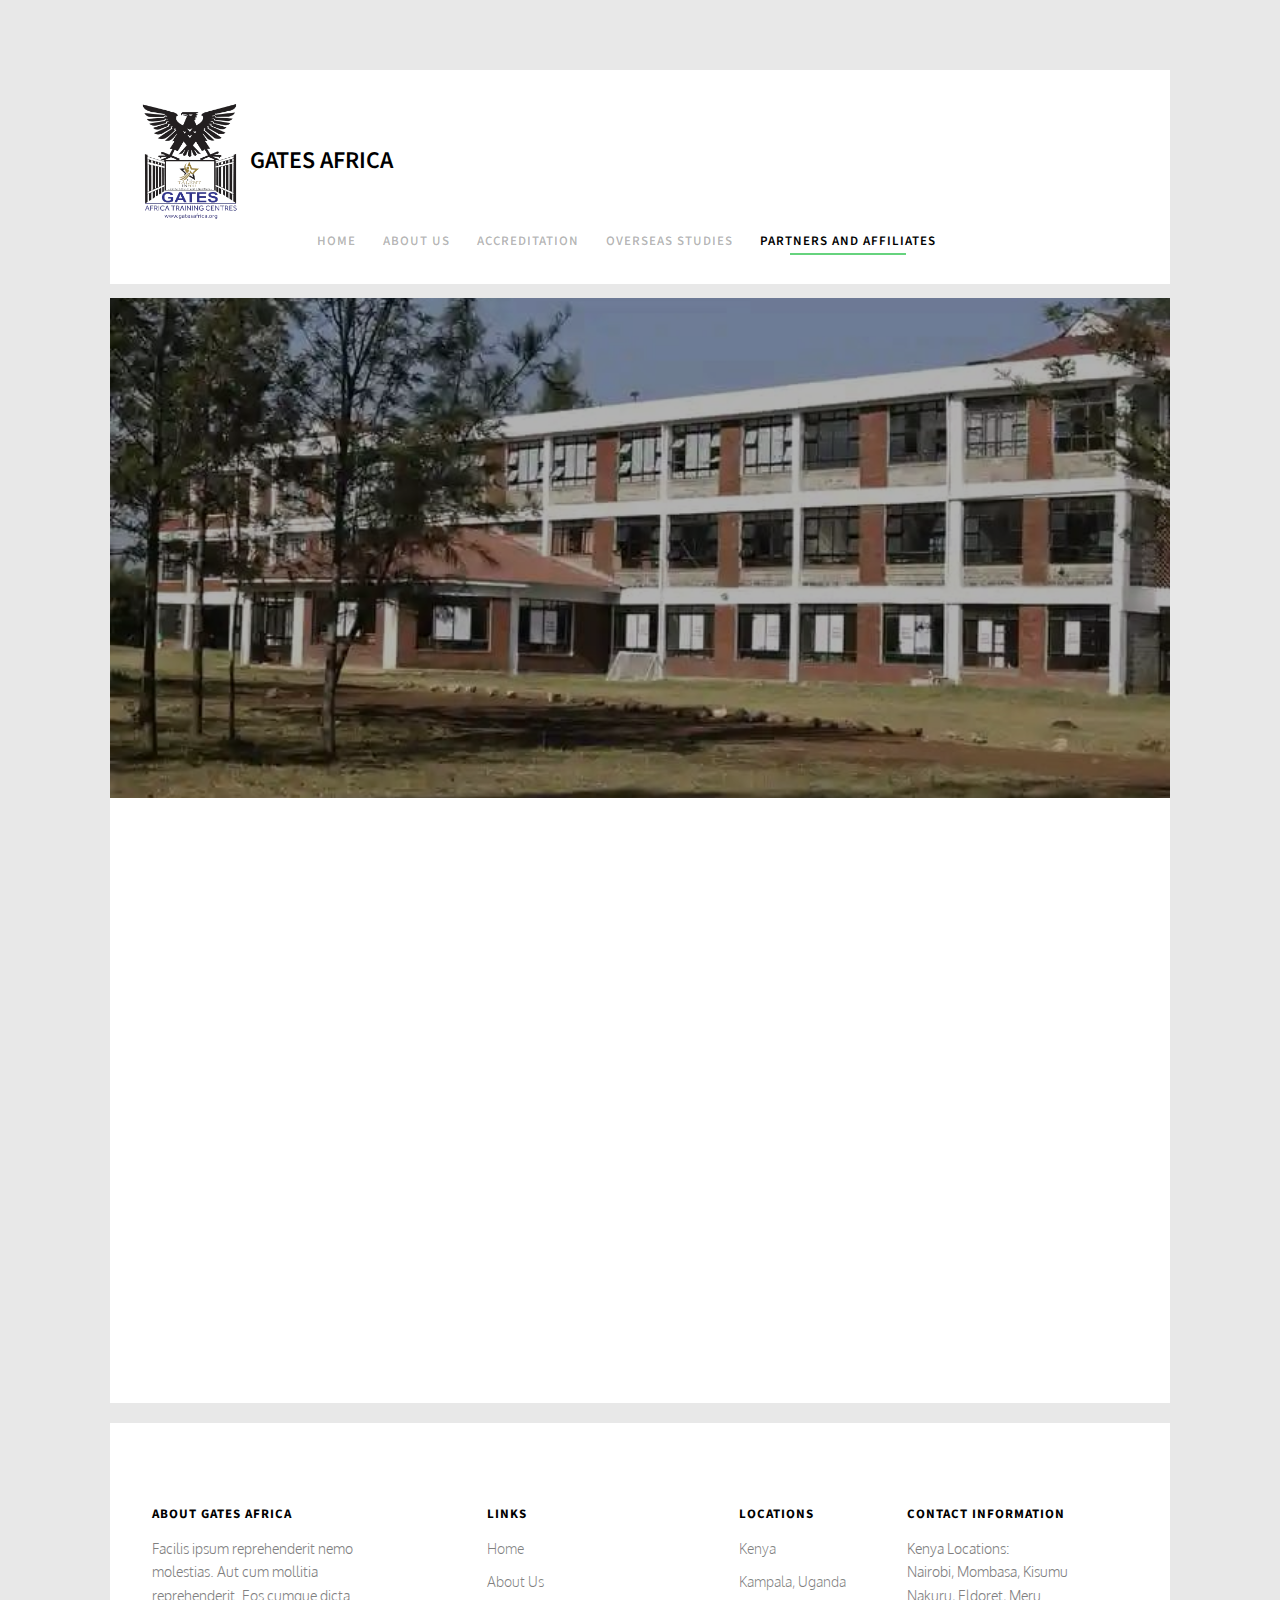
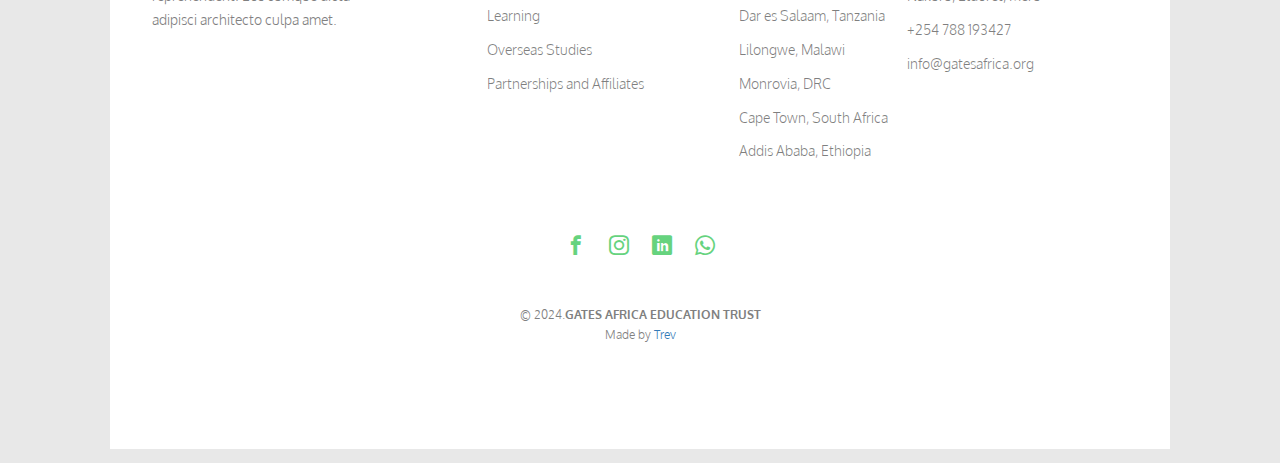
<file: partnerships.html>
<!DOCTYPE HTML>
<html>
	<head>
	<meta charset="utf-8">
	<meta http-equiv="X-UA-Compatible" content="IE=edge">
	<title>Gates Africa</title>
	<meta name="viewport" content="width=device-width, initial-scale=1">
	<meta name="description" content="" />
	<meta name="keywords" content="" />
	<meta name="author" content="" />

  	<!-- Facebook and Twitter integration -->
	<meta property="og:title" content=""/>
	<meta property="og:image" content=""/>
	<meta property="og:url" content=""/>
	<meta property="og:site_name" content=""/>
	<meta property="og:description" content=""/>
	<meta name="twitter:title" content="" />
	<meta name="twitter:image" content="" />
	<meta name="twitter:url" content="" />
	<meta name="twitter:card" content="" />

	<link href="https://fonts.googleapis.com/css?family=Oxygen:300,400" rel="stylesheet">
	<link href="https://fonts.googleapis.com/css?family=Source+Sans+Pro:400,600,700" rel="stylesheet">
	
	<!-- Animate.css -->
	<link rel="stylesheet" href="css/animate.css">
	<!-- Icomoon Icon Fonts-->
	<link rel="stylesheet" href="css/icomoon.css">
	<!-- Bootstrap  -->
	<link rel="stylesheet" href="css/bootstrap.css">

	<!-- Magnific Popup -->
	<link rel="stylesheet" href="css/magnific-popup.css">

	<!-- Flexslider  -->
	<link rel="stylesheet" href="css/flexslider.css">

	<!-- Theme style  -->
	<link rel="stylesheet" href="css/style.css">

	<!-- Modernizr JS -->
	<script src="js/modernizr-2.6.2.min.js"></script>

	</head>
	<body>
		
	<div class="fh5co-loader"></div>
	
	<div id="page">
	<nav class="fh5co-nav" role="navigation">
		<div class="container-wrap">
			<div class="top-menu">
				<div class="row">
					<div class="col-xs-12">
						<div id="fh5co-logo">
						  <img src="images/brand/logo.png" alt="logo" class="gatesLogo"><a href="index.html">Gates Africa</a></div>
					</div>
					<div class="col-xs-10 text-right menu-1">
						<ul>
							<li><a href="index.html">Home</a></li>
							<li><a href="aboutus.html">About Us</a></li>
							<li><a href="accreditations.html">Accreditation</a></li>
							<li><a href="https://gundaafrica.org">Overseas Studies</a></li>
							<li class="active"><a href="partnerships.html">Partners and Affiliates</a></li>
						</ul>
					</div>
				</div>
			</div>
		</div>
	</nav>
	</div>
	
	
	
	<div class="container-wrap">
		<aside id="fh5co-hero">
			<div class="flexslider">
				<ul class="slides">
			   	<li style="background-image: url(images/gallery/img14.JPG);">
			   		<div class="overlay"></div>
			   		<div class="container-fluids">
			   			<div class="row">
				   			<div class="col-md-6 col-md-offset-3 slider-text slider-text-bg">
				   				<div class="worde slider-text-inner text-center">
				   					<h1>Partnerships and Affiliates</h1>
										<h2>Credits to our partners, affiliates and sponsors</h2>
				   				</div>
				   			</div>
				   		</div>
			   		</div>
			   	</li>		   	
			  	</ul>
		  	</div>
		</aside>		
		<div id="fh5co-about">
			<div class="row animate-box">
				<div class="col-md-6 col-md-offset-3 text-center heading-section">


      <h3>Partners & Affiliates</h3>
      <ul>
       <li><a href="https://www.talentbasedlearning.com">Talent Based Learning Incorporation</a></li>
       <li><a href="https://worldtalentfed.org">World Talent Federation</a></li>
       <li><a href="https://giftedafrica.org/AFGT/index.html">African Talent Federation</a></li>
       <li><a href="https://www.cael-africa.org">Council for Accreditation of Experiential Learning</a></li>
       <li><a href="https://www.royalfellowship.org">Royal Fellowship Awards (UK)</a></li>
       <li><a href="https://giftedaward.com">World Gifted Awards</a></li>
       <li><a href="https://gundaafrica.org">Gunda Overseas Student Recruitment Agency</a></li>
       <li><a href="https://www.mua.ac.ke">Management University of Africa</a></li>
       <li><a href="https://africatalentuni.com">African Talent University Consortium</a></li>
       <li><a href="https://worldtalentuni.com">World Talent University Consortium</a></li>
       <li><a href="https://www.tveta.go.ke">TVET (Technical, Vocational , Education & Training) Kenya</a></li>
       <li><a href="https://www.cue.or.ke">Commission for University Education – Kenya</a></li>
       <li><a href="https://acaretm.com">Centre for Athropo-Biometric Talent Research & Management (ACARETM)</a></li>
       <li><a href="https://www.kim.ac.ke">Kenya Institute of Management</a></li>
       <li><a href="https://oxbridge-uk.org">Cambridge and Oxford Management (Oxbridge)</a></li>


      </ul>


   </div>
			</div>
		</div>
	</div><!-- END container-wrap -->
	
	

	<div class="container-wrap">
	 		<footer id="fh5co-footer" role="contentinfo">
		 <div class="row">
		  <div class="col-md-3 fh5co-widget">
		   <h4>About Gates Africa</h4>
		   <p>Facilis ipsum reprehenderit nemo molestias. Aut cum mollitia reprehenderit. Eos cumque dicta adipisci architecto culpa amet.</p>
		  </div>
		  <div class="col-md-3 col-md-push-1">
		   <h4>Links</h4>
		   <ul class="fh5co-footer-links">
		    <li><a href="index.html">Home</a></li>
		    <li><a href="aboutus.html">About Us</a></li>
		    <li><a href="index.html#fh5co-work">Learning</a></li>
		    <li><a href="https://gundaafrica.org">Overseas Studies</a></li>
		    <li><a href="partnerships.html">Partnerships and Affiliates</a></li>
		   </ul>
		  </div>

		  <div class="col-md-3 col-md-push-1">
		   <h4>Locations</h4>
		   <ul class="fh5co-footer-links">
		    <li><a href="#">Kenya</a></li>
		    <li><a href="#">Kampala, Uganda</a></li>
		    <li><a href="#">Dar es Salaam, Tanzania</a></li>
		    <li><a href="#">Lilongwe, Malawi</a></li>
		    <li><a href="#">Monrovia, DRC</a></li>
		    <li><a href="#">Cape Town, South Africa</a></li>
		    <li><a href="#">Addis Ababa, Ethiopia</a></li>
		   </ul>
		  </div>

		  <div class="col-md-3">
		   <h4>Contact Information</h4>
		   <ul class="fh5co-footer-links">
		    <li>Kenya Locations:<br> Nairobi, Mombasa, Kisumu<br>Nakuru, Eldoret, Meru</li>
		    <li><a href="tel://254788193427">+254 788 193427</a></li>
		    <li><a href="mailto:info@gatesafrica.org">info@gatesafrica.org</a></li>
		   </ul>
		  </div>

		 </div>

		 <div class="row copyright">
		  <div class="col-md-12 text-center">
		   <p>
		   <ul class="fh5co-social-icons">
		    <li><a href="#"><i class="icon-facebook2"></i></a></li>
		    <li><a href="#"><i class="icon-instagram"></i></a></li>
		    <li><a href="#"><i class="icon-linkedin2"></i></a></li>
		    <li><a href="#"><i class="icon-whatsapp"></i></a></li>
		   </ul>
		   </p>
		   <br />
		   <p>
		    <small class="block">&copy; 2024.<strong>GATES AFRICA EDUCATION TRUST</strong></small>
		    <small class="block">Made by <a href="https://github.com/trevmaina" target="_blank">Trev</a></small>
		   </p>
		  </div>
		 </div>
		</footer>
	</div><!-- END container-wrap -->
	</div>

	<div class="gototop js-top">
		<a href="#" class="js-gotop"><i class="icon-arrow-up2"></i></a>
	</div>
	
	<!-- jQuery -->
	<script src="js/jquery.min.js"></script>
	<!-- jQuery Easing -->
	<script src="js/jquery.easing.1.3.js"></script>
	<!-- Bootstrap -->
	<script src="js/bootstrap.min.js"></script>
	<!-- Waypoints -->
	<script src="js/jquery.waypoints.min.js"></script>
	<!-- Flexslider -->
	<script src="js/jquery.flexslider-min.js"></script>
	<!-- Magnific Popup -->
	<script src="js/jquery.magnific-popup.min.js"></script>
	<script src="js/magnific-popup-options.js"></script>
	<!-- Counters -->
	<script src="js/jquery.countTo.js"></script>
	<!-- Main -->
	<script src="js/main.js"></script>

	</body>
</html>
</file>
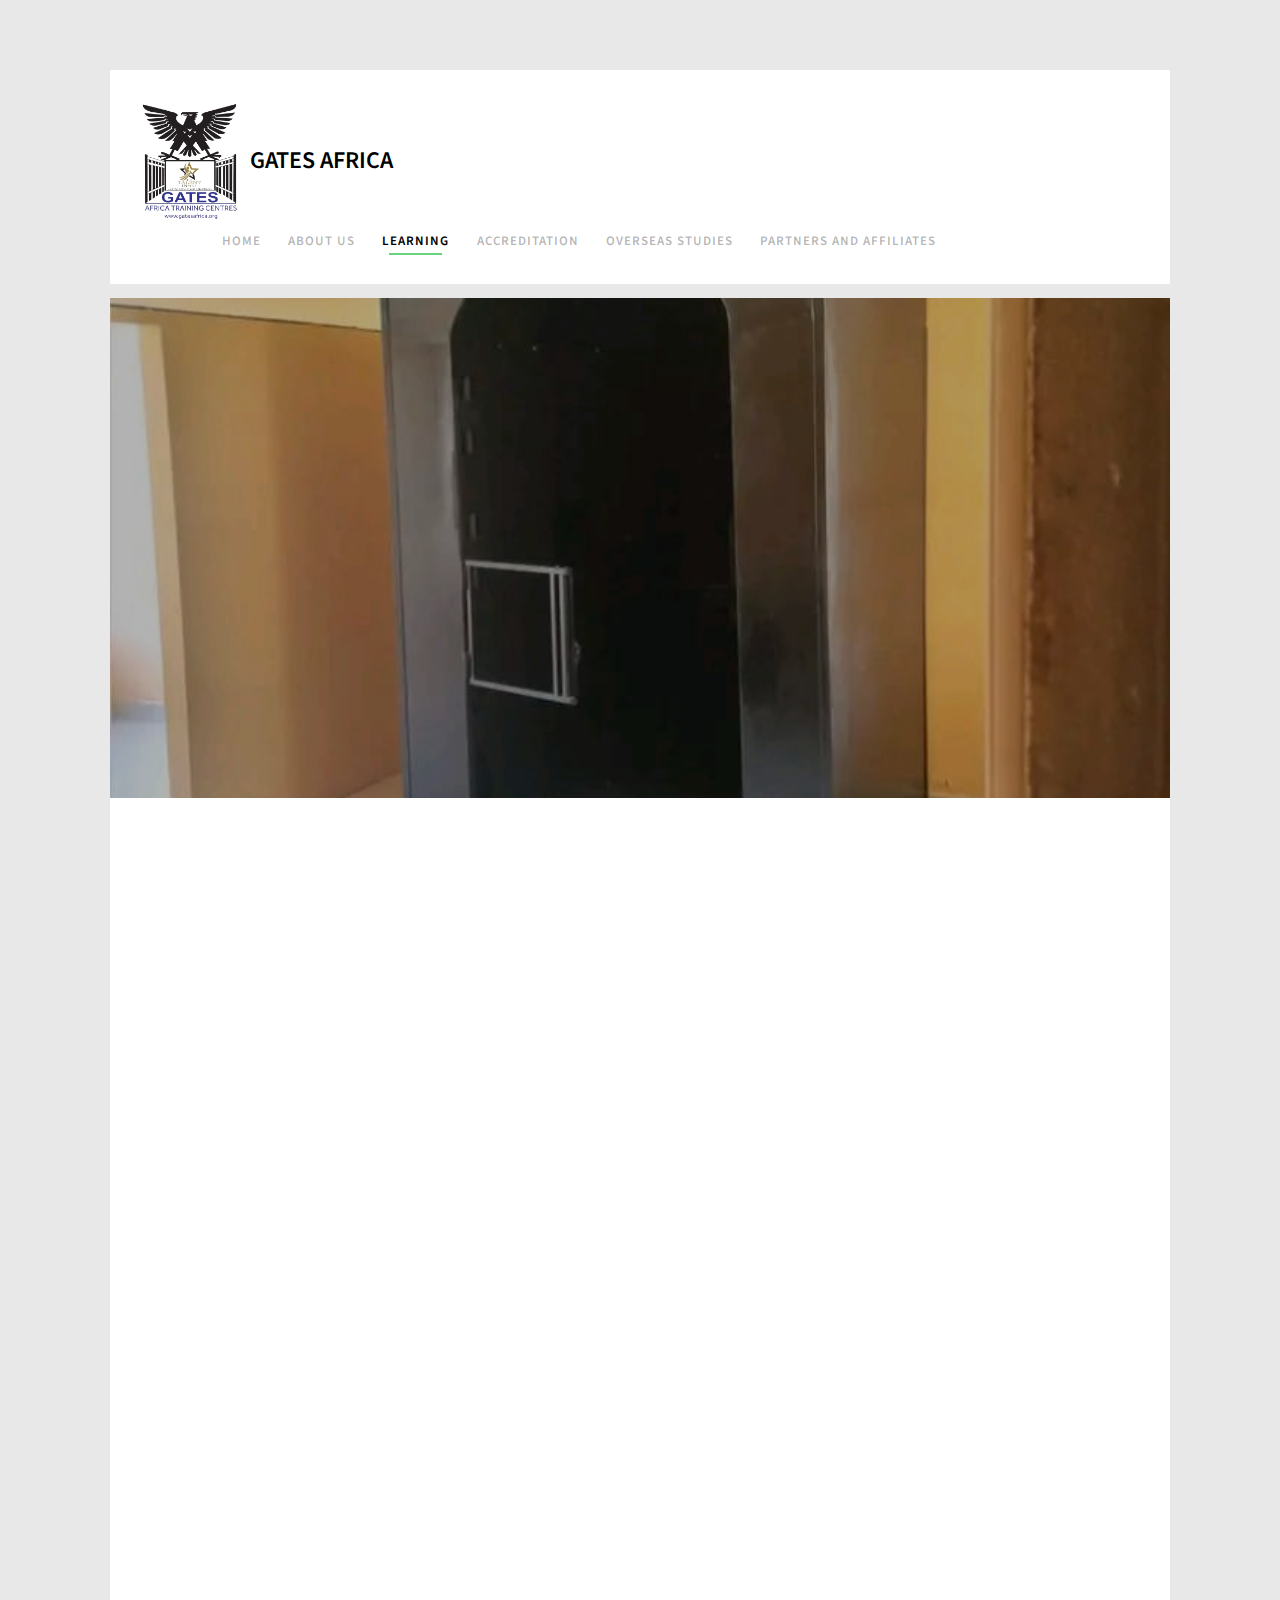
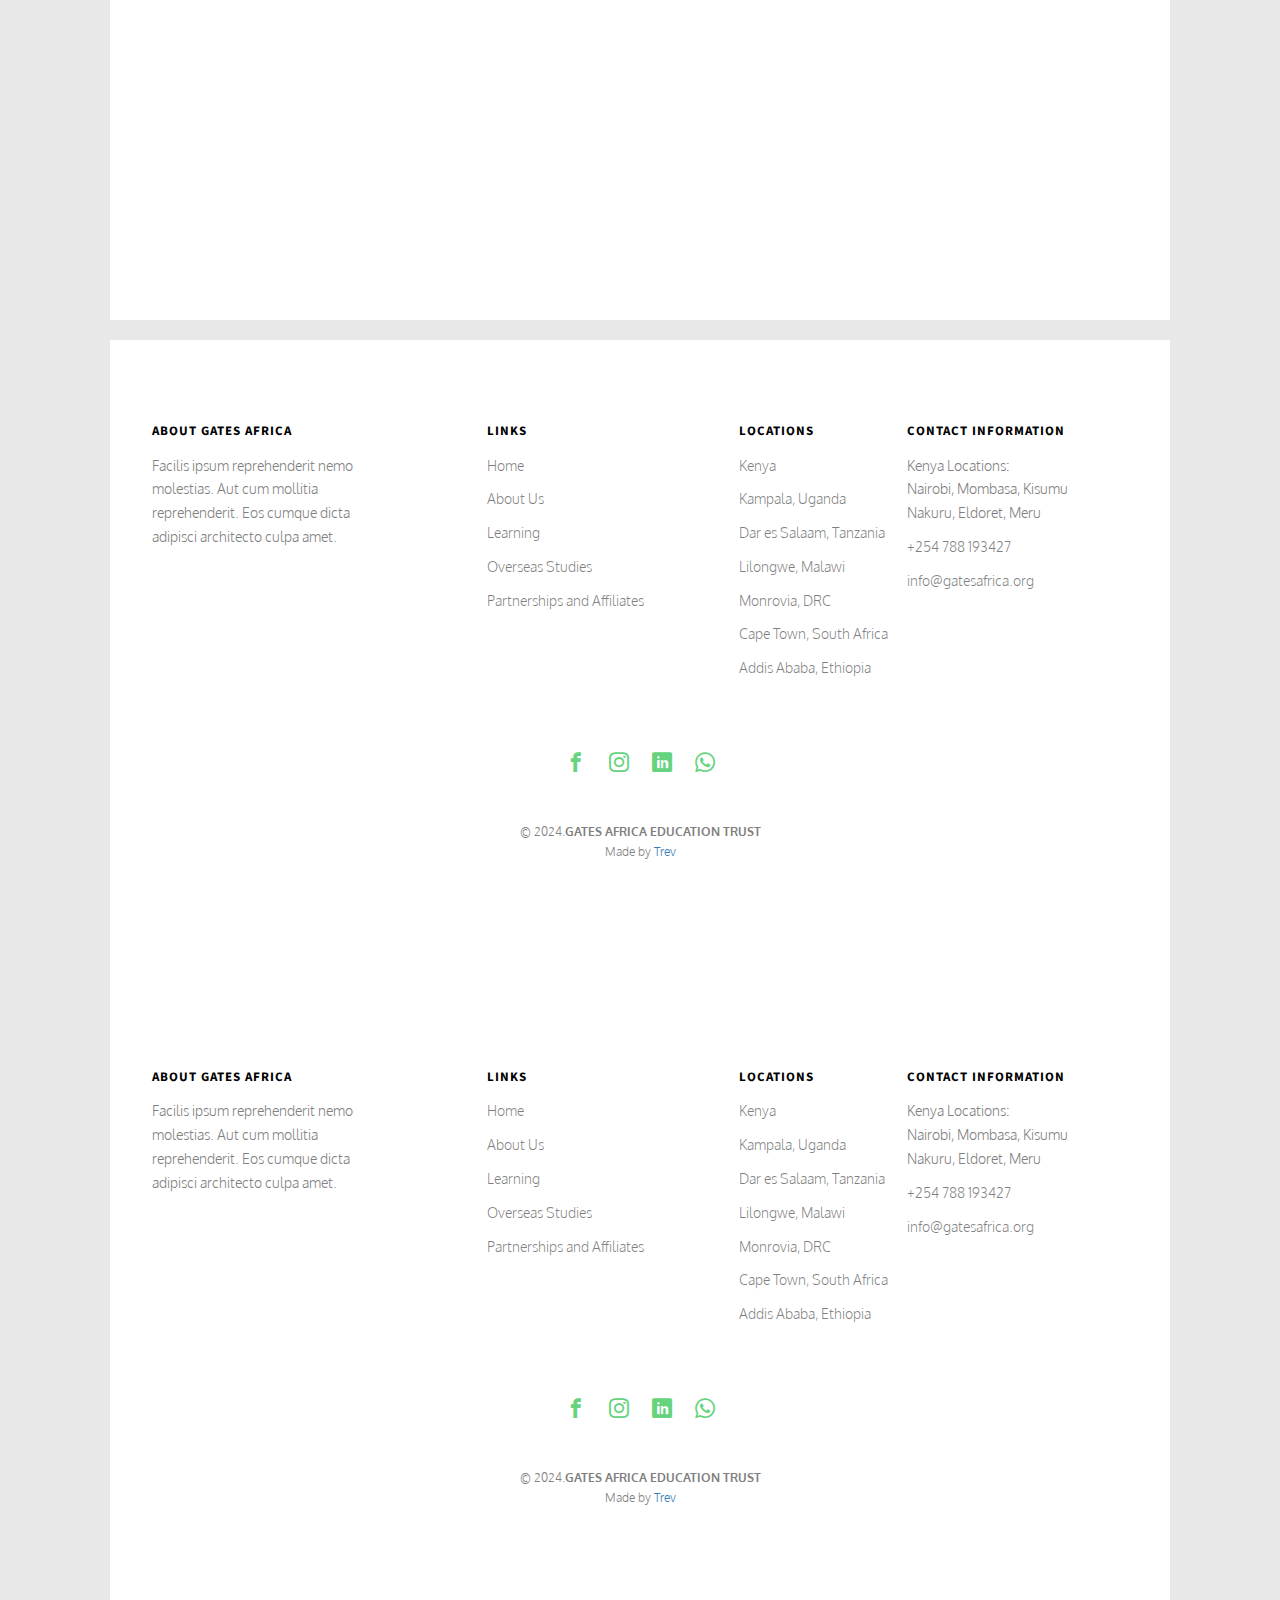
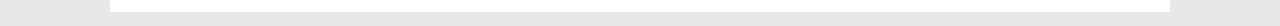
<file: talentbased.html>
<!DOCTYPE HTML>
<html>
	<head>
	<meta charset="utf-8">
	<meta http-equiv="X-UA-Compatible" content="IE=edge">
	<title>Gates Africa</title>
	<meta name="viewport" content="width=device-width, initial-scale=1">
	<meta name="description" content="" />
	<meta name="keywords" content="" />
	<meta name="author" content="" />

  	<!-- Facebook and Twitter integration -->
	<meta property="og:title" content=""/>
	<meta property="og:image" content=""/>
	<meta property="og:url" content=""/>
	<meta property="og:site_name" content=""/>
	<meta property="og:description" content=""/>
	<meta name="twitter:title" content="" />
	<meta name="twitter:image" content="" />
	<meta name="twitter:url" content="" />
	<meta name="twitter:card" content="" />

	<link href="https://fonts.googleapis.com/css?family=Oxygen:300,400" rel="stylesheet">
	<link href="https://fonts.googleapis.com/css?family=Source+Sans+Pro:400,600,700" rel="stylesheet">
	
	<!-- Animate.css -->
	<link rel="stylesheet" href="css/animate.css">
	<!-- Icomoon Icon Fonts-->
	<link rel="stylesheet" href="css/icomoon.css">
	<!-- Bootstrap  -->
	<link rel="stylesheet" href="css/bootstrap.css">

	<!-- Magnific Popup -->
	<link rel="stylesheet" href="css/magnific-popup.css">

	<!-- Flexslider  -->
	<link rel="stylesheet" href="css/flexslider.css">

	<!-- Theme style  -->
	<link rel="stylesheet" href="css/style.css">

	<!-- Modernizr JS -->
	<script src="js/modernizr-2.6.2.min.js"></script>

	</head>
	<body>
		
	<div class="fh5co-loader"></div>
	
	<div id="page">
	<nav class="fh5co-nav" role="navigation">
		<div class="container-wrap">
			<div class="top-menu">
				<div class="row">
					<div class="col-xs-12">
						<div id="fh5co-logo">
						  <img src="images/brand/logo.png" alt="logo" class="gatesLogo"><a href="index.html">Gates Africa</a></div>
					</div>
					<div class="col-xs-10 text-right menu-1">
						<ul>
							<li><a href="index.html">Home</a></li>
							<li><a href="aboutus.html">About Us</a></li>
							<li class="has-dropdown active">
								<a>Learning</a>
								<ul class="dropdown">
									<li><a href="talentbased.html">Talent Based</a></li>
									<li><a href="experiential.html">Experiential Learning</a></li>
									<li><a href="oldacademic.html">Traditional Academics</a></li>
									<li><a href="testimonials.html">Testimonials</a></li>
								</ul>
							</li>
							<li><a href="accreditations.html">Accreditation</a></li>
							<li><a href="https://gundaafrica.org">Overseas Studies</a></li>
							<li><a href="partnerships.html">Partners and Affiliates</a></li>
						</ul>
					</div>
				</div>
			</div>
		</div>
	</nav>
	</div>

	<div class="container-wrap">
	 <aside id="fh5co-hero">
	  <div class="flexslider">
	   <ul class="slides">
	    <li style="background-image: url(images/gallery/img19.JPG);">
	     <div class="overlay"></div>
	     <div class="container-fluids">
	      <div class="row">
	       <div class="col-md-6 col-md-offset-3 slider-text slider-text-bg">
	        <div class="worde slider-text-inner text-center">
	         <h1>Talent Based Learning</h1>
	         <h2>Talents, gifts and skills to action</h2>
	        </div>
	       </div>
	      </div>
	     </div>
	    </li>
	   </ul>
	  </div>
	 </aside>

		<div id="fh5co-about">
			<div class="row animate-box">
				<div class="col-md-6 col-md-offset-3 text-center heading-section">
      <h3>Admission to Talent Based Learning</h3>
      <p>
        This requires that you are Assessed Professionally for your innate abilities (known as Talent) and a Talent Report (defining your natural strengths, to detail, with projections for your career) is produced followed and by a Learning Prescription (containing a litany of “Talent Tasks” to be carried out to enhance the identified talent ciphers in the report).
      </p>
      <p>
      This is useful for those who are not academically endowed and may not have passed traditional exams
       OR probably dropped out due to frustrations in the academics systems.
      </p>
      <p>
        The Talent Report now becomes their Admission Document while the Learning Prescription becomes their syllabus; grades are not a must and may not be required. In Talent Based Learning, you are allowed to make mistakes and correct or improve on what you are doing; hence duration is flexible. It is also not age bound and again not duration fixed.
      </p>
      <p>
        Upon Admission, you will be given what are known “Talent Genre Tasks” matching your intrinsic “Talent Domains”.
        These are very specially designed and are like the specific medications to deal with a certain sickness.
      </p>
      <p>
        There are no written exams. What you produce from the Talent Tasks is what is assessed, graded and you obtain your certificate, diploma or degree based on the same.
      </p>
      <p>
        It is this whole process that is known as Talent Based Learning.
      </p>
      <p>
        Click on the links below for additional information about Talent Assessment and Talent Based Learning:
      </p>

      <ul>
        <li><a href="aboutGiftsTalents.html">About Gifts and Talents </a></li>
        <li><a href="giftsAssessment.html">How Gifts and talents are assessed /tested professionally and Scientifically</a></li>
        <li><a href="admissions.html">Admissions to Talent Based Learning</a></li>
        <li><a href="courses.html">Courses in Talent Based Learning</a></li>
        <li><a href="fees.html">Fees / Costs of Talent Based Learning</a></li>
        <li><a href="accreditation.html">Certificate/Diploma/Degree Recognition in Talent Based Learning</a></li>
        <li><a href="testimonials.html">Testimonials of Talent Based Learning graduates</a></li>
      </ul>
      <p>For more in-depth information about Talent Based Learning <a href="www.talentbasedlearning.com">click here</a></p>


   </div>
			</div>
		</div>
	</div><!-- END container-wrap -->


	<div class="container-wrap">
		<footer id="fh5co-footer" role="contentinfo">
		 <div class="row">
		  <div class="col-md-3 fh5co-widget">
		   <h4>About Gates Africa</h4>
		   <p>Facilis ipsum reprehenderit nemo molestias. Aut cum mollitia reprehenderit. Eos cumque dicta adipisci architecto culpa amet.</p>
		  </div>
		  <div class="col-md-3 col-md-push-1">
		   <h4>Links</h4>
		   <ul class="fh5co-footer-links">
		    <li><a href="index.html">Home</a></li>
		    <li><a href="aboutus.html">About Us</a></li>
		    <li><a href="index.html#fh5co-work">Learning</a></li>
		    <li><a href="https://gundaafrica.org">Overseas Studies</a></li>
		    <li><a href="partnerships.html">Partnerships and Affiliates</a></li>
		   </ul>
		  </div>

		  <div class="col-md-3 col-md-push-1">
		   <h4>Locations</h4>
		   <ul class="fh5co-footer-links">
		    <li><a href="#">Kenya</a></li>
		    <li><a href="#">Kampala, Uganda</a></li>
		    <li><a href="#">Dar es Salaam, Tanzania</a></li>
		    <li><a href="#">Lilongwe, Malawi</a></li>
		    <li><a href="#">Monrovia, DRC</a></li>
		    <li><a href="#">Cape Town, South Africa</a></li>
		    <li><a href="#">Addis Ababa, Ethiopia</a></li>
		   </ul>
		  </div>

		  <div class="col-md-3">
		   <h4>Contact Information</h4>
		   <ul class="fh5co-footer-links">
		    <li>Kenya Locations:<br> Nairobi, Mombasa, Kisumu<br>Nakuru, Eldoret, Meru</li>
		    <li><a href="tel://254788193427">+254 788 193427</a></li>
		    <li><a href="mailto:info@gatesafrica.org">info@gatesafrica.org</a></li>
		   </ul>
		  </div>

		 </div>

		 <div class="row copyright">
		  <div class="col-md-12 text-center">
		   <p>
		   <ul class="fh5co-social-icons">
		    <li><a href="#"><i class="icon-facebook2"></i></a></li>
		    <li><a href="#"><i class="icon-instagram"></i></a></li>
		    <li><a href="#"><i class="icon-linkedin2"></i></a></li>
		    <li><a href="#"><i class="icon-whatsapp"></i></a></li>
		   </ul>
		   </p>
		   <br />
		   <p>
		    <small class="block">&copy; 2024.<strong>GATES AFRICA EDUCATION TRUST</strong></small>
		    <small class="block">Made by <a href="https://github.com/trevmaina" target="_blank">Trev</a></small>
		   </p>
		  </div>
		 </div>
		</footer>		<footer id="fh5co-footer" role="contentinfo">
		 <div class="row">
		  <div class="col-md-3 fh5co-widget">
		   <h4>About Gates Africa</h4>
		   <p>Facilis ipsum reprehenderit nemo molestias. Aut cum mollitia reprehenderit. Eos cumque dicta adipisci architecto culpa amet.</p>
		  </div>
		  <div class="col-md-3 col-md-push-1">
		   <h4>Links</h4>
		   <ul class="fh5co-footer-links">
		    <li><a href="index.html">Home</a></li>
		    <li><a href="aboutus.html">About Us</a></li>
		    <li><a href="index.html#fh5co-work">Learning</a></li>
		    <li><a href="https://gundaafrica.org">Overseas Studies</a></li>
		    <li><a href="partnerships.html">Partnerships and Affiliates</a></li>
		   </ul>
		  </div>

		  <div class="col-md-3 col-md-push-1">
		   <h4>Locations</h4>
		   <ul class="fh5co-footer-links">
		    <li><a href="#">Kenya</a></li>
		    <li><a href="#">Kampala, Uganda</a></li>
		    <li><a href="#">Dar es Salaam, Tanzania</a></li>
		    <li><a href="#">Lilongwe, Malawi</a></li>
		    <li><a href="#">Monrovia, DRC</a></li>
		    <li><a href="#">Cape Town, South Africa</a></li>
		    <li><a href="#">Addis Ababa, Ethiopia</a></li>
		   </ul>
		  </div>

		  <div class="col-md-3">
		   <h4>Contact Information</h4>
		   <ul class="fh5co-footer-links">
		    <li>Kenya Locations:<br> Nairobi, Mombasa, Kisumu<br>Nakuru, Eldoret, Meru</li>
		    <li><a href="tel://254788193427">+254 788 193427</a></li>
		    <li><a href="mailto:info@gatesafrica.org">info@gatesafrica.org</a></li>
		   </ul>
		  </div>

		 </div>

		 <div class="row copyright">
		  <div class="col-md-12 text-center">
		   <p>
		   <ul class="fh5co-social-icons">
		    <li><a href="#"><i class="icon-facebook2"></i></a></li>
		    <li><a href="#"><i class="icon-instagram"></i></a></li>
		    <li><a href="#"><i class="icon-linkedin2"></i></a></li>
		    <li><a href="#"><i class="icon-whatsapp"></i></a></li>
		   </ul>
		   </p>
		   <br />
		   <p>
		    <small class="block">&copy; 2024.<strong>GATES AFRICA EDUCATION TRUST</strong></small>
		    <small class="block">Made by <a href="https://github.com/trevmaina" target="_blank">Trev</a></small>
		   </p>
		  </div>
		 </div>
		</footer>
	</div><!-- END container-wrap -->
	</div>

	<div class="gototop js-top">
		<a href="#" class="js-gotop"><i class="icon-arrow-up2"></i></a>
	</div>
	
	<!-- jQuery -->
	<script src="js/jquery.min.js"></script>
	<!-- jQuery Easing -->
	<script src="js/jquery.easing.1.3.js"></script>
	<!-- Bootstrap -->
	<script src="js/bootstrap.min.js"></script>
	<!-- Waypoints -->
	<script src="js/jquery.waypoints.min.js"></script>
	<!-- Flexslider -->
	<script src="js/jquery.flexslider-min.js"></script>
	<!-- Magnific Popup -->
	<script src="js/jquery.magnific-popup.min.js"></script>
	<script src="js/magnific-popup-options.js"></script>
	<!-- Counters -->
	<script src="js/jquery.countTo.js"></script>
	<!-- Main -->
	<script src="js/main.js"></script>

	</body>
</html>
</file>
<file: css/icomoon.css>
@font-face {
  font-family: 'icomoon';
  src:  url('fonts/icomoon.eot?5j2n32');
  src:  url('fonts/icomoon.eot?5j2n32#iefix') format('embedded-opentype'),
    url('fonts/icomoon.ttf?5j2n32') format('truetype'),
    url('fonts/icomoon.woff?5j2n32') format('woff'),
    url('fonts/icomoon.svg?5j2n32#icomoon') format('svg');
  font-weight: normal;
  font-style: normal;
}

[class^="icon-"], [class*=" icon-"] {
  /* use !important to prevent issues with browser extensions that change fonts */
  font-family: 'icomoon' !important;
  speak: none;
  font-style: normal;
  font-weight: normal;
  font-variant: normal;
  text-transform: none;
  line-height: 1;

  /* Better Font Rendering =========== */
  -webkit-font-smoothing: antialiased;
  -moz-osx-font-smoothing: grayscale;
}

.icon-eye2:before {
  content: "\e064";
}
.icon-paper-clip:before {
  content: "\e065";
}
.icon-mail5:before {
  content: "\e066";
}
.icon-toggle:before {
  content: "\e067";
}
.icon-layout:before {
  content: "\e068";
}
.icon-link2:before {
  content: "\e069";
}
.icon-bell2:before {
  content: "\e06a";
}
.icon-lock3:before {
  content: "\e06b";
}
.icon-unlock:before {
  content: "\e06c";
}
.icon-ribbon2:before {
  content: "\e06d";
}
.icon-image2:before {
  content: "\e06e";
}
.icon-signal:before {
  content: "\e06f";
}
.icon-target3:before {
  content: "\e070";
}
.icon-clipboard3:before {
  content: "\e071";
}
.icon-clock3:before {
  content: "\e072";
}
.icon-watch:before {
  content: "\e073";
}
.icon-air-play:before {
  content: "\e074";
}
.icon-camera3:before {
  content: "\e075";
}
.icon-video2:before {
  content: "\e076";
}
.icon-disc:before {
  content: "\e077";
}
.icon-printer3:before {
  content: "\e078";
}
.icon-monitor:before {
  content: "\e079";
}
.icon-server:before {
  content: "\e07a";
}
.icon-cog2:before {
  content: "\e07b";
}
.icon-heart3:before {
  content: "\e07c";
}
.icon-paragraph:before {
  content: "\e07d";
}
.icon-align-justify:before {
  content: "\e07e";
}
.icon-align-left:before {
  content: "\e07f";
}
.icon-align-center:before {
  content: "\e080";
}
.icon-align-right:before {
  content: "\e081";
}
.icon-book2:before {
  content: "\e082";
}
.icon-layers2:before {
  content: "\e083";
}
.icon-stack2:before {
  content: "\e084";
}
.icon-stack-2:before {
  content: "\e085";
}
.icon-paper:before {
  content: "\e086";
}
.icon-paper-stack:before {
  content: "\e087";
}
.icon-search3:before {
  content: "\e088";
}
.icon-zoom-in2:before {
  content: "\e089";
}
.icon-zoom-out2:before {
  content: "\e08a";
}
.icon-reply2:before {
  content: "\e08b";
}
.icon-circle-plus:before {
  content: "\e08c";
}
.icon-circle-minus:before {
  content: "\e08d";
}
.icon-circle-check:before {
  content: "\e08e";
}
.icon-circle-cross:before {
  content: "\e08f";
}
.icon-square-plus:before {
  content: "\e090";
}
.icon-square-minus:before {
  content: "\e091";
}
.icon-square-check:before {
  content: "\e092";
}
.icon-square-cross:before {
  content: "\e093";
}
.icon-microphone:before {
  content: "\e094";
}
.icon-record:before {
  content: "\e095";
}
.icon-skip-back:before {
  content: "\e096";
}
.icon-rewind:before {
  content: "\e097";
}
.icon-play4:before {
  content: "\e098";
}
.icon-pause3:before {
  content: "\e099";
}
.icon-stop3:before {
  content: "\e09a";
}
.icon-fast-forward:before {
  content: "\e09b";
}
.icon-skip-forward:before {
  content: "\e09c";
}
.icon-shuffle2:before {
  content: "\e09d";
}
.icon-repeat:before {
  content: "\e09e";
}
.icon-folder2:before {
  content: "\e09f";
}
.icon-umbrella:before {
  content: "\e0a0";
}
.icon-moon:before {
  content: "\e0a1";
}
.icon-thermometer:before {
  content: "\e0a2";
}
.icon-drop:before {
  content: "\e0a3";
}
.icon-sun2:before {
  content: "\e0a4";
}
.icon-cloud3:before {
  content: "\e0a5";
}
.icon-cloud-upload2:before {
  content: "\e0a6";
}
.icon-cloud-download2:before {
  content: "\e0a7";
}
.icon-upload4:before {
  content: "\e0a8";
}
.icon-download4:before {
  content: "\e0a9";
}
.icon-location3:before {
  content: "\e0aa";
}
.icon-location-2:before {
  content: "\e0ab";
}
.icon-map3:before {
  content: "\e0ac";
}
.icon-battery:before {
  content: "\e0ad";
}
.icon-head:before {
  content: "\e0ae";
}
.icon-briefcase3:before {
  content: "\e0af";
}
.icon-speech-bubble:before {
  content: "\e0b0";
}
.icon-anchor2:before {
  content: "\e0b1";
}
.icon-globe2:before {
  content: "\e0b2";
}
.icon-box:before {
  content: "\e0b3";
}
.icon-reload:before {
  content: "\e0b4";
}
.icon-share3:before {
  content: "\e0b5";
}
.icon-marquee:before {
  content: "\e0b6";
}
.icon-marquee-plus:before {
  content: "\e0b7";
}
.icon-marquee-minus:before {
  content: "\e0b8";
}
.icon-tag:before {
  content: "\e0b9";
}
.icon-power2:before {
  content: "\e0ba";
}
.icon-command2:before {
  content: "\e0bb";
}
.icon-alt:before {
  content: "\e0bc";
}
.icon-esc:before {
  content: "\e0bd";
}
.icon-bar-graph:before {
  content: "\e0be";
}
.icon-bar-graph-2:before {
  content: "\e0bf";
}
.icon-pie-graph:before {
  content: "\e0c0";
}
.icon-star:before {
  content: "\e0c1";
}
.icon-arrow-left3:before {
  content: "\e0c2";
}
.icon-arrow-right3:before {
  content: "\e0c3";
}
.icon-arrow-up3:before {
  content: "\e0c4";
}
.icon-arrow-down3:before {
  content: "\e0c5";
}
.icon-volume:before {
  content: "\e0c6";
}
.icon-mute:before {
  content: "\e0c7";
}
.icon-content-right:before {
  content: "\e100";
}
.icon-content-left:before {
  content: "\e101";
}
.icon-grid2:before {
  content: "\e102";
}
.icon-grid-2:before {
  content: "\e103";
}
.icon-columns:before {
  content: "\e104";
}
.icon-loader:before {
  content: "\e105";
}
.icon-bag:before {
  content: "\e106";
}
.icon-ban:before {
  content: "\e107";
}
.icon-flag3:before {
  content: "\e108";
}
.icon-trash:before {
  content: "\e109";
}
.icon-expand2:before {
  content: "\e110";
}
.icon-contract:before {
  content: "\e111";
}
.icon-maximize:before {
  content: "\e112";
}
.icon-minimize:before {
  content: "\e113";
}
.icon-plus2:before {
  content: "\e114";
}
.icon-minus2:before {
  content: "\e115";
}
.icon-check:before {
  content: "\e116";
}
.icon-cross2:before {
  content: "\e117";
}
.icon-move:before {
  content: "\e118";
}
.icon-delete:before {
  content: "\e119";
}
.icon-menu5:before {
  content: "\e120";
}
.icon-archive:before {
  content: "\e121";
}
.icon-inbox:before {
  content: "\e122";
}
.icon-outbox:before {
  content: "\e123";
}
.icon-file:before {
  content: "\e124";
}
.icon-file-add:before {
  content: "\e125";
}
.icon-file-subtract:before {
  content: "\e126";
}
.icon-help:before {
  content: "\e127";
}
.icon-open:before {
  content: "\e128";
}
.icon-ellipsis:before {
  content: "\e129";
}
.icon-heart4:before {
  content: "\e900";
}
.icon-cloud4:before {
  content: "\e901";
}
.icon-star2:before {
  content: "\e902";
}
.icon-tv2:before {
  content: "\e903";
}
.icon-sound:before {
  content: "\e904";
}
.icon-video3:before {
  content: "\e905";
}
.icon-trash2:before {
  content: "\e906";
}
.icon-user2:before {
  content: "\e907";
}
.icon-key3:before {
  content: "\e908";
}
.icon-search4:before {
  content: "\e909";
}
.icon-settings:before {
  content: "\e90a";
}
.icon-camera4:before {
  content: "\e90b";
}
.icon-tag2:before {
  content: "\e90c";
}
.icon-lock4:before {
  content: "\e90d";
}
.icon-bulb:before {
  content: "\e90e";
}
.icon-pen2:before {
  content: "\e90f";
}
.icon-diamond:before {
  content: "\e910";
}
.icon-display2:before {
  content: "\e911";
}
.icon-location4:before {
  content: "\e912";
}
.icon-eye3:before {
  content: "\e913";
}
.icon-bubble3:before {
  content: "\e914";
}
.icon-stack3:before {
  content: "\e915";
}
.icon-cup:before {
  content: "\e916";
}
.icon-phone3:before {
  content: "\e917";
}
.icon-news:before {
  content: "\e918";
}
.icon-mail6:before {
  content: "\e919";
}
.icon-like:before {
  content: "\e91a";
}
.icon-photo:before {
  content: "\e91b";
}
.icon-note:before {
  content: "\e91c";
}
.icon-clock4:before {
  content: "\e91d";
}
.icon-paperplane:before {
  content: "\e91e";
}
.icon-params:before {
  content: "\e91f";
}
.icon-banknote:before {
  content: "\e920";
}
.icon-data:before {
  content: "\e921";
}
.icon-music2:before {
  content: "\e922";
}
.icon-megaphone2:before {
  content: "\e923";
}
.icon-study:before {
  content: "\e924";
}
.icon-lab2:before {
  content: "\e925";
}
.icon-food:before {
  content: "\e926";
}
.icon-t-shirt:before {
  content: "\e927";
}
.icon-fire2:before {
  content: "\e928";
}
.icon-clip:before {
  content: "\e929";
}
.icon-shop:before {
  content: "\e92a";
}
.icon-calendar3:before {
  content: "\e92b";
}
.icon-wallet2:before {
  content: "\e92c";
}
.icon-vynil:before {
  content: "\e92d";
}
.icon-truck2:before {
  content: "\e92e";
}
.icon-world:before {
  content: "\e92f";
}
.icon-mobile:before {
  content: "\e000";
}
.icon-laptop:before {
  content: "\e001";
}
.icon-desktop:before {
  content: "\e002";
}
.icon-tablet:before {
  content: "\e003";
}
.icon-phone:before {
  content: "\e004";
}
.icon-document:before {
  content: "\e005";
}
.icon-documents:before {
  content: "\e006";
}
.icon-search:before {
  content: "\e007";
}
.icon-clipboard:before {
  content: "\e008";
}
.icon-newspaper:before {
  content: "\e009";
}
.icon-notebook:before {
  content: "\e00a";
}
.icon-book-open:before {
  content: "\e00b";
}
.icon-browser:before {
  content: "\e00c";
}
.icon-calendar:before {
  content: "\e00d";
}
.icon-presentation:before {
  content: "\e00e";
}
.icon-picture:before {
  content: "\e00f";
}
.icon-pictures:before {
  content: "\e010";
}
.icon-video:before {
  content: "\e011";
}
.icon-camera:before {
  content: "\e012";
}
.icon-printer:before {
  content: "\e013";
}
.icon-toolbox:before {
  content: "\e014";
}
.icon-briefcase:before {
  content: "\e015";
}
.icon-wallet:before {
  content: "\e016";
}
.icon-gift:before {
  content: "\e017";
}
.icon-bargraph:before {
  content: "\e018";
}
.icon-grid:before {
  content: "\e019";
}
.icon-expand:before {
  content: "\e01a";
}
.icon-focus:before {
  content: "\e01b";
}
.icon-edit:before {
  content: "\e01c";
}
.icon-adjustments:before {
  content: "\e01d";
}
.icon-ribbon:before {
  content: "\e01e";
}
.icon-hourglass:before {
  content: "\e01f";
}
.icon-lock:before {
  content: "\e020";
}
.icon-megaphone:before {
  content: "\e021";
}
.icon-shield:before {
  content: "\e022";
}
.icon-trophy:before {
  content: "\e023";
}
.icon-flag:before {
  content: "\e024";
}
.icon-map:before {
  content: "\e025";
}
.icon-puzzle:before {
  content: "\e026";
}
.icon-basket:before {
  content: "\e027";
}
.icon-envelope:before {
  content: "\e028";
}
.icon-streetsign:before {
  content: "\e029";
}
.icon-telescope:before {
  content: "\e02a";
}
.icon-gears:before {
  content: "\e02b";
}
.icon-key:before {
  content: "\e02c";
}
.icon-paperclip:before {
  content: "\e02d";
}
.icon-attachment:before {
  content: "\e02e";
}
.icon-pricetags:before {
  content: "\e02f";
}
.icon-lightbulb:before {
  content: "\e030";
}
.icon-layers:before {
  content: "\e031";
}
.icon-pencil:before {
  content: "\e032";
}
.icon-tools:before {
  content: "\e033";
}
.icon-tools-2:before {
  content: "\e034";
}
.icon-scissors:before {
  content: "\e035";
}
.icon-paintbrush:before {
  content: "\e036";
}
.icon-magnifying-glass:before {
  content: "\e037";
}
.icon-circle-compass:before {
  content: "\e038";
}
.icon-linegraph:before {
  content: "\e039";
}
.icon-mic:before {
  content: "\e03a";
}
.icon-strategy:before {
  content: "\e03b";
}
.icon-beaker:before {
  content: "\e03c";
}
.icon-caution:before {
  content: "\e03d";
}
.icon-recycle:before {
  content: "\e03e";
}
.icon-anchor:before {
  content: "\e03f";
}
.icon-profile-male:before {
  content: "\e040";
}
.icon-profile-female:before {
  content: "\e041";
}
.icon-bike:before {
  content: "\e042";
}
.icon-wine:before {
  content: "\e043";
}
.icon-hotairballoon:before {
  content: "\e044";
}
.icon-globe:before {
  content: "\e045";
}
.icon-genius:before {
  content: "\e046";
}
.icon-map-pin:before {
  content: "\e047";
}
.icon-dial:before {
  content: "\e048";
}
.icon-chat:before {
  content: "\e049";
}
.icon-heart:before {
  content: "\e04a";
}
.icon-cloud:before {
  content: "\e04b";
}
.icon-upload:before {
  content: "\e04c";
}
.icon-download:before {
  content: "\e04d";
}
.icon-target:before {
  content: "\e04e";
}
.icon-hazardous:before {
  content: "\e04f";
}
.icon-piechart:before {
  content: "\e050";
}
.icon-speedometer:before {
  content: "\e051";
}
.icon-global:before {
  content: "\e052";
}
.icon-compass:before {
  content: "\e053";
}
.icon-lifesaver:before {
  content: "\e054";
}
.icon-clock:before {
  content: "\e055";
}
.icon-aperture:before {
  content: "\e056";
}
.icon-quote:before {
  content: "\e057";
}
.icon-scope:before {
  content: "\e058";
}
.icon-alarmclock:before {
  content: "\e059";
}
.icon-refresh:before {
  content: "\e05a";
}
.icon-happy:before {
  content: "\e05b";
}
.icon-sad:before {
  content: "\e05c";
}
.icon-facebook:before {
  content: "\e05d";
}
.icon-twitter:before {
  content: "\e05e";
}
.icon-googleplus:before {
  content: "\e05f";
}
.icon-rss:before {
  content: "\e060";
}
.icon-tumblr:before {
  content: "\e061";
}
.icon-linkedin:before {
  content: "\e062";
}
.icon-dribbble:before {
  content: "\e063";
}
.icon-home:before {
  content: "\e930";
}
.icon-home2:before {
  content: "\e931";
}
.icon-home3:before {
  content: "\e932";
}
.icon-office:before {
  content: "\e933";
}
.icon-newspaper2:before {
  content: "\e934";
}
.icon-pencil2:before {
  content: "\e935";
}
.icon-pencil22:before {
  content: "\e936";
}
.icon-quill:before {
  content: "\e937";
}
.icon-pen:before {
  content: "\e938";
}
.icon-blog:before {
  content: "\e939";
}
.icon-eyedropper:before {
  content: "\e93a";
}
.icon-droplet:before {
  content: "\e93b";
}
.icon-paint-format:before {
  content: "\e93c";
}
.icon-image:before {
  content: "\e93d";
}
.icon-images:before {
  content: "\e93e";
}
.icon-camera2:before {
  content: "\e93f";
}
.icon-headphones:before {
  content: "\e940";
}
.icon-music:before {
  content: "\e941";
}
.icon-play:before {
  content: "\e942";
}
.icon-film:before {
  content: "\e943";
}
.icon-video-camera:before {
  content: "\e944";
}
.icon-dice:before {
  content: "\e945";
}
.icon-pacman:before {
  content: "\e946";
}
.icon-spades:before {
  content: "\e947";
}
.icon-clubs:before {
  content: "\e948";
}
.icon-diamonds:before {
  content: "\e949";
}
.icon-bullhorn:before {
  content: "\e94a";
}
.icon-connection:before {
  content: "\e94b";
}
.icon-podcast:before {
  content: "\e94c";
}
.icon-feed:before {
  content: "\e94d";
}
.icon-mic2:before {
  content: "\e94e";
}
.icon-book:before {
  content: "\e94f";
}
.icon-books:before {
  content: "\e950";
}
.icon-library:before {
  content: "\e951";
}
.icon-file-text:before {
  content: "\e952";
}
.icon-profile:before {
  content: "\e953";
}
.icon-file-empty:before {
  content: "\e954";
}
.icon-files-empty:before {
  content: "\e955";
}
.icon-file-text2:before {
  content: "\e956";
}
.icon-file-picture:before {
  content: "\e957";
}
.icon-file-music:before {
  content: "\e958";
}
.icon-file-play:before {
  content: "\e959";
}
.icon-file-video:before {
  content: "\e95a";
}
.icon-file-zip:before {
  content: "\e95b";
}
.icon-copy:before {
  content: "\e95c";
}
.icon-paste:before {
  content: "\e95d";
}
.icon-stack:before {
  content: "\e95e";
}
.icon-folder:before {
  content: "\e95f";
}
.icon-folder-open:before {
  content: "\e960";
}
.icon-folder-plus:before {
  content: "\e961";
}
.icon-folder-minus:before {
  content: "\e962";
}
.icon-folder-download:before {
  content: "\e963";
}
.icon-folder-upload:before {
  content: "\e964";
}
.icon-price-tag:before {
  content: "\e965";
}
.icon-price-tags:before {
  content: "\e966";
}
.icon-barcode:before {
  content: "\e967";
}
.icon-qrcode:before {
  content: "\e968";
}
.icon-ticket:before {
  content: "\e969";
}
.icon-cart:before {
  content: "\e96a";
}
.icon-coin-dollar:before {
  content: "\e96b";
}
.icon-coin-euro:before {
  content: "\e96c";
}
.icon-coin-pound:before {
  content: "\e96d";
}
.icon-coin-yen:before {
  content: "\e96e";
}
.icon-credit-card:before {
  content: "\e96f";
}
.icon-calculator:before {
  content: "\e970";
}
.icon-lifebuoy:before {
  content: "\e971";
}
.icon-phone2:before {
  content: "\e972";
}
.icon-phone-hang-up:before {
  content: "\e973";
}
.icon-address-book:before {
  content: "\e974";
}
.icon-envelop:before {
  content: "\e975";
}
.icon-pushpin:before {
  content: "\e976";
}
.icon-location:before {
  content: "\e977";
}
.icon-location2:before {
  content: "\e978";
}
.icon-compass2:before {
  content: "\e979";
}
.icon-compass22:before {
  content: "\e97a";
}
.icon-map2:before {
  content: "\e97b";
}
.icon-map22:before {
  content: "\e97c";
}
.icon-history:before {
  content: "\e97d";
}
.icon-clock2:before {
  content: "\e97e";
}
.icon-clock22:before {
  content: "\e97f";
}
.icon-alarm:before {
  content: "\e980";
}
.icon-bell:before {
  content: "\e981";
}
.icon-stopwatch:before {
  content: "\e982";
}
.icon-calendar2:before {
  content: "\e983";
}
.icon-printer2:before {
  content: "\e984";
}
.icon-keyboard:before {
  content: "\e985";
}
.icon-display:before {
  content: "\e986";
}
.icon-laptop2:before {
  content: "\e987";
}
.icon-mobile2:before {
  content: "\e988";
}
.icon-mobile22:before {
  content: "\e989";
}
.icon-tablet2:before {
  content: "\e98a";
}
.icon-tv:before {
  content: "\e98b";
}
.icon-drawer:before {
  content: "\e98c";
}
.icon-drawer2:before {
  content: "\e98d";
}
.icon-box-add:before {
  content: "\e98e";
}
.icon-box-remove:before {
  content: "\e98f";
}
.icon-download3:before {
  content: "\e990";
}
.icon-upload2:before {
  content: "\e991";
}
.icon-floppy-disk:before {
  content: "\e992";
}
.icon-drive:before {
  content: "\e993";
}
.icon-database:before {
  content: "\e994";
}
.icon-undo:before {
  content: "\e995";
}
.icon-redo:before {
  content: "\e996";
}
.icon-undo2:before {
  content: "\e997";
}
.icon-redo2:before {
  content: "\e998";
}
.icon-forward:before {
  content: "\e999";
}
.icon-reply:before {
  content: "\e99a";
}
.icon-bubble:before {
  content: "\e99b";
}
.icon-bubbles:before {
  content: "\e99c";
}
.icon-bubbles2:before {
  content: "\e99d";
}
.icon-bubble2:before {
  content: "\e99e";
}
.icon-bubbles3:before {
  content: "\e99f";
}
.icon-bubbles4:before {
  content: "\e9a0";
}
.icon-user:before {
  content: "\e9a1";
}
.icon-users:before {
  content: "\e9a2";
}
.icon-user-plus:before {
  content: "\e9a3";
}
.icon-user-minus:before {
  content: "\e9a4";
}
.icon-user-check:before {
  content: "\e9a5";
}
.icon-user-tie:before {
  content: "\e9a6";
}
.icon-quotes-left:before {
  content: "\e9a7";
}
.icon-quotes-right:before {
  content: "\e9a8";
}
.icon-hour-glass:before {
  content: "\e9a9";
}
.icon-spinner:before {
  content: "\e9aa";
}
.icon-spinner2:before {
  content: "\e9ab";
}
.icon-spinner3:before {
  content: "\e9ac";
}
.icon-spinner4:before {
  content: "\e9ad";
}
.icon-spinner5:before {
  content: "\e9ae";
}
.icon-spinner6:before {
  content: "\e9af";
}
.icon-spinner7:before {
  content: "\e9b0";
}
.icon-spinner8:before {
  content: "\e9b1";
}
.icon-spinner9:before {
  content: "\e9b2";
}
.icon-spinner10:before {
  content: "\e9b3";
}
.icon-spinner11:before {
  content: "\e9b4";
}
.icon-binoculars:before {
  content: "\e9b5";
}
.icon-search2:before {
  content: "\e9b6";
}
.icon-zoom-in:before {
  content: "\e9b7";
}
.icon-zoom-out:before {
  content: "\e9b8";
}
.icon-enlarge:before {
  content: "\e9b9";
}
.icon-shrink:before {
  content: "\e9ba";
}
.icon-enlarge2:before {
  content: "\e9bb";
}
.icon-shrink2:before {
  content: "\e9bc";
}
.icon-key2:before {
  content: "\e9bd";
}
.icon-key22:before {
  content: "\e9be";
}
.icon-lock2:before {
  content: "\e9bf";
}
.icon-unlocked:before {
  content: "\e9c0";
}
.icon-wrench:before {
  content: "\e9c1";
}
.icon-equalizer:before {
  content: "\e9c2";
}
.icon-equalizer2:before {
  content: "\e9c3";
}
.icon-cog:before {
  content: "\e9c4";
}
.icon-cogs:before {
  content: "\e9c5";
}
.icon-hammer:before {
  content: "\e9c6";
}
.icon-magic-wand:before {
  content: "\e9c7";
}
.icon-aid-kit:before {
  content: "\e9c8";
}
.icon-bug:before {
  content: "\e9c9";
}
.icon-pie-chart:before {
  content: "\e9ca";
}
.icon-stats-dots:before {
  content: "\e9cb";
}
.icon-stats-bars:before {
  content: "\e9cc";
}
.icon-stats-bars2:before {
  content: "\e9cd";
}
.icon-trophy2:before {
  content: "\e9ce";
}
.icon-gift2:before {
  content: "\e9cf";
}
.icon-glass:before {
  content: "\e9d0";
}
.icon-glass2:before {
  content: "\e9d1";
}
.icon-mug:before {
  content: "\e9d2";
}
.icon-spoon-knife:before {
  content: "\e9d3";
}
.icon-leaf:before {
  content: "\e9d4";
}
.icon-rocket:before {
  content: "\e9d5";
}
.icon-meter:before {
  content: "\e9d6";
}
.icon-meter2:before {
  content: "\e9d7";
}
.icon-hammer2:before {
  content: "\e9d8";
}
.icon-fire:before {
  content: "\e9d9";
}
.icon-lab:before {
  content: "\e9da";
}
.icon-magnet:before {
  content: "\e9db";
}
.icon-bin:before {
  content: "\e9dc";
}
.icon-bin2:before {
  content: "\e9dd";
}
.icon-briefcase2:before {
  content: "\e9de";
}
.icon-airplane:before {
  content: "\e9df";
}
.icon-truck:before {
  content: "\e9e0";
}
.icon-road:before {
  content: "\e9e1";
}
.icon-accessibility:before {
  content: "\e9e2";
}
.icon-target2:before {
  content: "\e9e3";
}
.icon-shield2:before {
  content: "\e9e4";
}
.icon-power:before {
  content: "\e9e5";
}
.icon-switch:before {
  content: "\e9e6";
}
.icon-power-cord:before {
  content: "\e9e7";
}
.icon-clipboard2:before {
  content: "\e9e8";
}
.icon-list-numbered:before {
  content: "\e9e9";
}
.icon-list:before {
  content: "\e9ea";
}
.icon-list2:before {
  content: "\e9eb";
}
.icon-tree:before {
  content: "\e9ec";
}
.icon-menu:before {
  content: "\e9ed";
}
.icon-menu2:before {
  content: "\e9ee";
}
.icon-menu3:before {
  content: "\e9ef";
}
.icon-menu4:before {
  content: "\e9f0";
}
.icon-cloud2:before {
  content: "\e9f1";
}
.icon-cloud-download:before {
  content: "\e9f2";
}
.icon-cloud-upload:before {
  content: "\e9f3";
}
.icon-cloud-check:before {
  content: "\e9f4";
}
.icon-download2:before {
  content: "\e9f5";
}
.icon-upload22:before {
  content: "\e9f6";
}
.icon-download32:before {
  content: "\e9f7";
}
.icon-upload3:before {
  content: "\e9f8";
}
.icon-sphere:before {
  content: "\e9f9";
}
.icon-earth:before {
  content: "\e9fa";
}
.icon-link:before {
  content: "\e9fb";
}
.icon-flag2:before {
  content: "\e9fc";
}
.icon-attachment2:before {
  content: "\e9fd";
}
.icon-eye:before {
  content: "\e9fe";
}
.icon-eye-plus:before {
  content: "\e9ff";
}
.icon-eye-minus:before {
  content: "\ea00";
}
.icon-eye-blocked:before {
  content: "\ea01";
}
.icon-bookmark:before {
  content: "\ea02";
}
.icon-bookmarks:before {
  content: "\ea03";
}
.icon-sun:before {
  content: "\ea04";
}
.icon-contrast:before {
  content: "\ea05";
}
.icon-brightness-contrast:before {
  content: "\ea06";
}
.icon-star-empty:before {
  content: "\ea07";
}
.icon-star-half:before {
  content: "\ea08";
}
.icon-star-full:before {
  content: "\ea09";
}
.icon-heart2:before {
  content: "\ea0a";
}
.icon-heart-broken:before {
  content: "\ea0b";
}
.icon-man:before {
  content: "\ea0c";
}
.icon-woman:before {
  content: "\ea0d";
}
.icon-man-woman:before {
  content: "\ea0e";
}
.icon-happy3:before {
  content: "\ea0f";
}
.icon-happy2:before {
  content: "\ea10";
}
.icon-smile:before {
  content: "\ea11";
}
.icon-smile2:before {
  content: "\ea12";
}
.icon-tongue:before {
  content: "\ea13";
}
.icon-tongue2:before {
  content: "\ea14";
}
.icon-sad2:before {
  content: "\ea15";
}
.icon-sad22:before {
  content: "\ea16";
}
.icon-wink:before {
  content: "\ea17";
}
.icon-wink2:before {
  content: "\ea18";
}
.icon-grin:before {
  content: "\ea19";
}
.icon-grin2:before {
  content: "\ea1a";
}
.icon-cool:before {
  content: "\ea1b";
}
.icon-cool2:before {
  content: "\ea1c";
}
.icon-angry:before {
  content: "\ea1d";
}
.icon-angry2:before {
  content: "\ea1e";
}
.icon-evil:before {
  content: "\ea1f";
}
.icon-evil2:before {
  content: "\ea20";
}
.icon-shocked:before {
  content: "\ea21";
}
.icon-shocked2:before {
  content: "\ea22";
}
.icon-baffled:before {
  content: "\ea23";
}
.icon-baffled2:before {
  content: "\ea24";
}
.icon-confused:before {
  content: "\ea25";
}
.icon-confused2:before {
  content: "\ea26";
}
.icon-neutral:before {
  content: "\ea27";
}
.icon-neutral2:before {
  content: "\ea28";
}
.icon-hipster:before {
  content: "\ea29";
}
.icon-hipster2:before {
  content: "\ea2a";
}
.icon-wondering:before {
  content: "\ea2b";
}
.icon-wondering2:before {
  content: "\ea2c";
}
.icon-sleepy:before {
  content: "\ea2d";
}
.icon-sleepy2:before {
  content: "\ea2e";
}
.icon-frustrated:before {
  content: "\ea2f";
}
.icon-frustrated2:before {
  content: "\ea30";
}
.icon-crying:before {
  content: "\ea31";
}
.icon-crying2:before {
  content: "\ea32";
}
.icon-point-up:before {
  content: "\ea33";
}
.icon-point-right:before {
  content: "\ea34";
}
.icon-point-down:before {
  content: "\ea35";
}
.icon-point-left:before {
  content: "\ea36";
}
.icon-warning:before {
  content: "\ea37";
}
.icon-notification:before {
  content: "\ea38";
}
.icon-question:before {
  content: "\ea39";
}
.icon-plus:before {
  content: "\ea3a";
}
.icon-minus:before {
  content: "\ea3b";
}
.icon-info:before {
  content: "\ea3c";
}
.icon-cancel-circle:before {
  content: "\ea3d";
}
.icon-blocked:before {
  content: "\ea3e";
}
.icon-cross:before {
  content: "\ea3f";
}
.icon-checkmark:before {
  content: "\ea40";
}
.icon-checkmark2:before {
  content: "\ea41";
}
.icon-spell-check:before {
  content: "\ea42";
}
.icon-enter:before {
  content: "\ea43";
}
.icon-exit:before {
  content: "\ea44";
}
.icon-play2:before {
  content: "\ea45";
}
.icon-pause:before {
  content: "\ea46";
}
.icon-stop:before {
  content: "\ea47";
}
.icon-previous:before {
  content: "\ea48";
}
.icon-next:before {
  content: "\ea49";
}
.icon-backward:before {
  content: "\ea4a";
}
.icon-forward2:before {
  content: "\ea4b";
}
.icon-play3:before {
  content: "\ea4c";
}
.icon-pause2:before {
  content: "\ea4d";
}
.icon-stop2:before {
  content: "\ea4e";
}
.icon-backward2:before {
  content: "\ea4f";
}
.icon-forward3:before {
  content: "\ea50";
}
.icon-first:before {
  content: "\ea51";
}
.icon-last:before {
  content: "\ea52";
}
.icon-previous2:before {
  content: "\ea53";
}
.icon-next2:before {
  content: "\ea54";
}
.icon-eject:before {
  content: "\ea55";
}
.icon-volume-high:before {
  content: "\ea56";
}
.icon-volume-medium:before {
  content: "\ea57";
}
.icon-volume-low:before {
  content: "\ea58";
}
.icon-volume-mute:before {
  content: "\ea59";
}
.icon-volume-mute2:before {
  content: "\ea5a";
}
.icon-volume-increase:before {
  content: "\ea5b";
}
.icon-volume-decrease:before {
  content: "\ea5c";
}
.icon-loop:before {
  content: "\ea5d";
}
.icon-loop2:before {
  content: "\ea5e";
}
.icon-infinite:before {
  content: "\ea5f";
}
.icon-shuffle:before {
  content: "\ea60";
}
.icon-arrow-up-left:before {
  content: "\ea61";
}
.icon-arrow-up:before {
  content: "\ea62";
}
.icon-arrow-up-right:before {
  content: "\ea63";
}
.icon-arrow-right:before {
  content: "\ea64";
}
.icon-arrow-down-right:before {
  content: "\ea65";
}
.icon-arrow-down:before {
  content: "\ea66";
}
.icon-arrow-down-left:before {
  content: "\ea67";
}
.icon-arrow-left:before {
  content: "\ea68";
}
.icon-arrow-up-left2:before {
  content: "\ea69";
}
.icon-arrow-up2:before {
  content: "\ea6a";
}
.icon-arrow-up-right2:before {
  content: "\ea6b";
}
.icon-arrow-right2:before {
  content: "\ea6c";
}
.icon-arrow-down-right2:before {
  content: "\ea6d";
}
.icon-arrow-down2:before {
  content: "\ea6e";
}
.icon-arrow-down-left2:before {
  content: "\ea6f";
}
.icon-arrow-left2:before {
  content: "\ea70";
}
.icon-circle-up:before {
  content: "\ea71";
}
.icon-circle-right:before {
  content: "\ea72";
}
.icon-circle-down:before {
  content: "\ea73";
}
.icon-circle-left:before {
  content: "\ea74";
}
.icon-tab:before {
  content: "\ea75";
}
.icon-move-up:before {
  content: "\ea76";
}
.icon-move-down:before {
  content: "\ea77";
}
.icon-sort-alpha-asc:before {
  content: "\ea78";
}
.icon-sort-alpha-desc:before {
  content: "\ea79";
}
.icon-sort-numeric-asc:before {
  content: "\ea7a";
}
.icon-sort-numberic-desc:before {
  content: "\ea7b";
}
.icon-sort-amount-asc:before {
  content: "\ea7c";
}
.icon-sort-amount-desc:before {
  content: "\ea7d";
}
.icon-command:before {
  content: "\ea7e";
}
.icon-shift:before {
  content: "\ea7f";
}
.icon-ctrl:before {
  content: "\ea80";
}
.icon-opt:before {
  content: "\ea81";
}
.icon-checkbox-checked:before {
  content: "\ea82";
}
.icon-checkbox-unchecked:before {
  content: "\ea83";
}
.icon-radio-checked:before {
  content: "\ea84";
}
.icon-radio-checked2:before {
  content: "\ea85";
}
.icon-radio-unchecked:before {
  content: "\ea86";
}
.icon-crop:before {
  content: "\ea87";
}
.icon-make-group:before {
  content: "\ea88";
}
.icon-ungroup:before {
  content: "\ea89";
}
.icon-scissors2:before {
  content: "\ea8a";
}
.icon-filter:before {
  content: "\ea8b";
}
.icon-font:before {
  content: "\ea8c";
}
.icon-ligature:before {
  content: "\ea8d";
}
.icon-ligature2:before {
  content: "\ea8e";
}
.icon-text-height:before {
  content: "\ea8f";
}
.icon-text-width:before {
  content: "\ea90";
}
.icon-font-size:before {
  content: "\ea91";
}
.icon-bold:before {
  content: "\ea92";
}
.icon-underline:before {
  content: "\ea93";
}
.icon-italic:before {
  content: "\ea94";
}
.icon-strikethrough:before {
  content: "\ea95";
}
.icon-omega:before {
  content: "\ea96";
}
.icon-sigma:before {
  content: "\ea97";
}
.icon-page-break:before {
  content: "\ea98";
}
.icon-superscript:before {
  content: "\ea99";
}
.icon-subscript:before {
  content: "\ea9a";
}
.icon-superscript2:before {
  content: "\ea9b";
}
.icon-subscript2:before {
  content: "\ea9c";
}
.icon-text-color:before {
  content: "\ea9d";
}
.icon-pagebreak:before {
  content: "\ea9e";
}
.icon-clear-formatting:before {
  content: "\ea9f";
}
.icon-table:before {
  content: "\eaa0";
}
.icon-table2:before {
  content: "\eaa1";
}
.icon-insert-template:before {
  content: "\eaa2";
}
.icon-pilcrow:before {
  content: "\eaa3";
}
.icon-ltr:before {
  content: "\eaa4";
}
.icon-rtl:before {
  content: "\eaa5";
}
.icon-section:before {
  content: "\eaa6";
}
.icon-paragraph-left:before {
  content: "\eaa7";
}
.icon-paragraph-center:before {
  content: "\eaa8";
}
.icon-paragraph-right:before {
  content: "\eaa9";
}
.icon-paragraph-justify:before {
  content: "\eaaa";
}
.icon-indent-increase:before {
  content: "\eaab";
}
.icon-indent-decrease:before {
  content: "\eaac";
}
.icon-share:before {
  content: "\eaad";
}
.icon-new-tab:before {
  content: "\eaae";
}
.icon-embed:before {
  content: "\eaaf";
}
.icon-embed2:before {
  content: "\eab0";
}
.icon-terminal:before {
  content: "\eab1";
}
.icon-share2:before {
  content: "\eab2";
}
.icon-mail:before {
  content: "\eab3";
}
.icon-mail2:before {
  content: "\eab4";
}
.icon-mail3:before {
  content: "\eab5";
}
.icon-mail4:before {
  content: "\eab6";
}
.icon-amazon:before {
  content: "\eab7";
}
.icon-google:before {
  content: "\eab8";
}
.icon-google2:before {
  content: "\eab9";
}
.icon-google3:before {
  content: "\eaba";
}
.icon-google-plus:before {
  content: "\eabb";
}
.icon-google-plus2:before {
  content: "\eabc";
}
.icon-google-plus3:before {
  content: "\eabd";
}
.icon-hangouts:before {
  content: "\eabe";
}
.icon-google-drive:before {
  content: "\eabf";
}
.icon-facebook2:before {
  content: "\eac0";
}
.icon-facebook22:before {
  content: "\eac1";
}
.icon-instagram:before {
  content: "\eac2";
}
.icon-whatsapp:before {
  content: "\eac3";
}
.icon-spotify:before {
  content: "\eac4";
}
.icon-telegram:before {
  content: "\eac5";
}
.icon-twitter2:before {
  content: "\eac6";
}
.icon-vine:before {
  content: "\eac7";
}
.icon-vk:before {
  content: "\eac8";
}
.icon-renren:before {
  content: "\eac9";
}
.icon-sina-weibo:before {
  content: "\eaca";
}
.icon-rss2:before {
  content: "\eacb";
}
.icon-rss22:before {
  content: "\eacc";
}
.icon-youtube:before {
  content: "\eacd";
}
.icon-youtube2:before {
  content: "\eace";
}
.icon-twitch:before {
  content: "\eacf";
}
.icon-vimeo:before {
  content: "\ead0";
}
.icon-vimeo2:before {
  content: "\ead1";
}
.icon-lanyrd:before {
  content: "\ead2";
}
.icon-flickr:before {
  content: "\ead3";
}
.icon-flickr2:before {
  content: "\ead4";
}
.icon-flickr3:before {
  content: "\ead5";
}
.icon-flickr4:before {
  content: "\ead6";
}
.icon-dribbble2:before {
  content: "\ead7";
}
.icon-behance:before {
  content: "\ead8";
}
.icon-behance2:before {
  content: "\ead9";
}
.icon-deviantart:before {
  content: "\eada";
}
.icon-500px:before {
  content: "\eadb";
}
.icon-steam:before {
  content: "\eadc";
}
.icon-steam2:before {
  content: "\eadd";
}
.icon-dropbox:before {
  content: "\eade";
}
.icon-onedrive:before {
  content: "\eadf";
}
.icon-github:before {
  content: "\eae0";
}
.icon-npm:before {
  content: "\eae1";
}
.icon-basecamp:before {
  content: "\eae2";
}
.icon-trello:before {
  content: "\eae3";
}
.icon-wordpress:before {
  content: "\eae4";
}
.icon-joomla:before {
  content: "\eae5";
}
.icon-ello:before {
  content: "\eae6";
}
.icon-blogger:before {
  content: "\eae7";
}
.icon-blogger2:before {
  content: "\eae8";
}
.icon-tumblr2:before {
  content: "\eae9";
}
.icon-tumblr22:before {
  content: "\eaea";
}
.icon-yahoo:before {
  content: "\eaeb";
}
.icon-yahoo2:before {
  content: "\eaec";
}
.icon-tux:before {
  content: "\eaed";
}
.icon-appleinc:before {
  content: "\eaee";
}
.icon-finder:before {
  content: "\eaef";
}
.icon-android:before {
  content: "\eaf0";
}
.icon-windows:before {
  content: "\eaf1";
}
.icon-windows8:before {
  content: "\eaf2";
}
.icon-soundcloud:before {
  content: "\eaf3";
}
.icon-soundcloud2:before {
  content: "\eaf4";
}
.icon-skype:before {
  content: "\eaf5";
}
.icon-reddit:before {
  content: "\eaf6";
}
.icon-hackernews:before {
  content: "\eaf7";
}
.icon-wikipedia:before {
  content: "\eaf8";
}
.icon-linkedin2:before {
  content: "\eaf9";
}
.icon-linkedin22:before {
  content: "\eafa";
}
.icon-lastfm:before {
  content: "\eafb";
}
.icon-lastfm2:before {
  content: "\eafc";
}
.icon-delicious:before {
  content: "\eafd";
}
.icon-stumbleupon:before {
  content: "\eafe";
}
.icon-stumbleupon2:before {
  content: "\eaff";
}
.icon-stackoverflow:before {
  content: "\eb00";
}
.icon-pinterest:before {
  content: "\eb01";
}
.icon-pinterest2:before {
  content: "\eb02";
}
.icon-xing:before {
  content: "\eb03";
}
.icon-xing2:before {
  content: "\eb04";
}
.icon-flattr:before {
  content: "\eb05";
}
.icon-foursquare:before {
  content: "\eb06";
}
.icon-yelp:before {
  content: "\eb07";
}
.icon-paypal:before {
  content: "\eb08";
}
.icon-chrome:before {
  content: "\eb09";
}
.icon-firefox:before {
  content: "\eb0a";
}
.icon-IE:before {
  content: "\eb0b";
}
.icon-edge:before {
  content: "\eb0c";
}
.icon-safari:before {
  content: "\eb0d";
}
.icon-opera:before {
  content: "\eb0e";
}
.icon-file-pdf:before {
  content: "\eb0f";
}
.icon-file-openoffice:before {
  content: "\eb10";
}
.icon-file-word:before {
  content: "\eb11";
}
.icon-file-excel:before {
  content: "\eb12";
}
.icon-libreoffice:before {
  content: "\eb13";
}
.icon-html-five:before {
  content: "\eb14";
}
.icon-html-five2:before {
  content: "\eb15";
}
.icon-css3:before {
  content: "\eb16";
}
.icon-git:before {
  content: "\eb17";
}
.icon-codepen:before {
  content: "\eb18";
}
.icon-svg:before {
  content: "\eb19";
}
.icon-IcoMoon:before {
  content: "\eb1a";
}
</file>
<file: css/flexslider.css>
/* ====================================================================================================================
 * FONT-FACE
 * ====================================================================================================================*/
/*@font-face {
  font-family: 'flexslider-icon';
  src: url('fonts/flexslider-icon.eot');
  src: url('fonts/flexslider-icon.eot?#iefix') format('embedded-opentype'), url('fonts/flexslider-icon.woff') format('woff'), url('fonts/flexslider-icon.ttf') format('truetype'), url('fonts/flexslider-icon.svg#flexslider-icon') format('svg');
  font-weight: normal;
  font-style: normal;
}*/
/* ====================================================================================================================
 * RESETS
 * ====================================================================================================================*/
.flex-container a:hover,
.flex-slider a:hover {
  outline: none;
}
.slides,
.slides > li,
.flex-control-nav,
.flex-direction-nav {
  margin: 0;
  padding: 0;
  list-style: none;
}
.flex-pauseplay span {
  text-transform: capitalize;
}
/* ====================================================================================================================
 * BASE STYLES
 * ====================================================================================================================*/
.flexslider {
  margin: 0;
  padding: 0;
}
.flexslider .slides > li {
  display: none;
  -webkit-backface-visibility: hidden;
}
.flexslider .slides img {
  width: 100%;
  display: block;
}
.flexslider .slides:after {
  /*content: "\0020";*/
  display: block;
  clear: both;
  visibility: hidden;
  line-height: 0;
  height: 0;
}

html[xmlns] .flexslider .slides {
  display: block;
}
html .flexslider .slides {
  height: 1%;
}
.no-js .flexslider .slides > li:first-child {
  display: block;
}
/* ====================================================================================================================
 * DEFAULT THEME
 * ====================================================================================================================*/
.flexslider {
  margin: 0 0 60px;
  background: #ffffff;
  border: 4px solid #ffffff;
  position: relative;
  zoom: 1;
  -webkit-border-radius: 4px;
  -moz-border-radius: 4px;
  border-radius: 6px;
  -webkit-box-shadow: '' 0 1px 4px rgba(0, 0, 0, 0.2);
  -moz-box-shadow: '' 0 1px 4px rgba(0, 0, 0, 0.2);
  -o-box-shadow: '' 0 1px 4px rgba(0, 0, 0, 0.2);
  box-shadow: '' 0 1px 4px rgba(0, 0, 0, 0.2);
}
.flexslider .slides {
  zoom: 1;
}
.flexslider .slides img {
  height: auto;
  -moz-user-select: none;
}
.flex-viewport {
  max-height: 2000px;
  -webkit-transition: all 0.5s ease;
  -moz-transition: all 0.5s ease;
  -ms-transition: all 0.5s ease;
  -o-transition: all 0.5s ease;
  transition: all 0.5s ease;
}
.loading .flex-viewport {
  max-height: 300px;
}
.carousel li {
  margin-right: 5px;
}
.flex-direction-nav {
  *height: 0;
}
.flex-direction-nav a {
  text-decoration: none;
  display: block;
  width: 40px;
  height: 40px;
  margin: -20px 0 0;
  position: absolute;
  top: 50%;
  z-index: 10;
  overflow: hidden;
  opacity: 0;
  cursor: pointer;
  color: rgba(0, 0, 0, 0.8);
  text-shadow: 1px 1px 0 rgba(255, 255, 255, 0.3);
  -webkit-transition: all 0.3s ease-in-out;
  -moz-transition: all 0.3s ease-in-out;
  -ms-transition: all 0.3s ease-in-out;
  -o-transition: all 0.3s ease-in-out;
  transition: all 0.3s ease-in-out;
}
.flex-direction-nav a:before {
  font-family: "flexslider-icon";
  font-size: 40px;
  display: inline-block;
  content: '\f001';
  color: rgba(0, 0, 0, 0.8);
  text-shadow: 1px 1px 0 rgba(255, 255, 255, 0.3);
}
.flex-direction-nav a.flex-next:before {
  content: '\f002';
}
.flex-direction-nav .flex-prev {
  left: -50px;
}
.flex-direction-nav .flex-next {
  right: -50px;
  text-align: right;
}
.flexslider:hover .flex-direction-nav .flex-prev {
  opacity: 0.7;
  left: 10px;
}
.flexslider:hover .flex-direction-nav .flex-prev:hover {
  opacity: 1;
}
.flexslider:hover .flex-direction-nav .flex-next {
  opacity: 0.7;
  right: 10px;
}
.flexslider:hover .flex-direction-nav .flex-next:hover {
  opacity: 1;
}
.flex-direction-nav .flex-disabled {
  opacity: 0!important;
  filter: alpha(opacity=0);
  cursor: default;
  z-index: -1;
}
.flex-pauseplay a {
  display: block;
  width: 20px;
  height: 20px;
  position: absolute;
  bottom: 5px;
  left: 10px;
  opacity: 0.8;
  z-index: 10;
  overflow: hidden;
  cursor: pointer;
  color: #000;
}
.flex-pauseplay a:before {
  font-family: "flexslider-icon";
  font-size: 20px;
  display: inline-block;
  content: '\f004';
}
.flex-pauseplay a:hover {
  opacity: 1;
}
.flex-pauseplay a.flex-play:before {
  content: '\f003';
}
.flex-control-nav {
  width: 100%;
  position: absolute;
  bottom: -40px;
  text-align: center;
}
.flex-control-nav li {
  margin: 0 6px;
  display: inline-block;
  zoom: 1;
  *display: inline;
}
.flex-control-paging li a {
  width: 11px;
  height: 11px;
  display: block;
  background: #666;
  background: rgba(0, 0, 0, 0.5);
  cursor: pointer;
  text-indent: -9999px;
  -webkit-box-shadow: inset 0 0 3px rgba(0, 0, 0, 0.3);
  -moz-box-shadow: inset 0 0 3px rgba(0, 0, 0, 0.3);
  -o-box-shadow: inset 0 0 3px rgba(0, 0, 0, 0.3);
  box-shadow: inset 0 0 3px rgba(0, 0, 0, 0.3);
  -webkit-border-radius: 20px;
  -moz-border-radius: 20px;
  border-radius: 20px;
}
.flex-control-paging li a:hover {
  background: #333;
  background: rgba(0, 0, 0, 0.7);
}
.flex-control-paging li a.flex-active {
  background: #000;
  background: rgba(0, 0, 0, 0.9);
  cursor: default;
}
.flex-control-thumbs {
  margin: 5px 0 0;
  position: static;
  overflow: hidden;
}
.flex-control-thumbs li {
  width: 25%;
  float: left;
  margin: 0;
}
.flex-control-thumbs img {
  width: 100%;
  height: auto;
  display: block;
  opacity: .7;
  cursor: pointer;
  -moz-user-select: none;
  -webkit-transition: all 1s ease;
  -moz-transition: all 1s ease;
  -ms-transition: all 1s ease;
  -o-transition: all 1s ease;
  transition: all 1s ease;
}
.flex-control-thumbs img:hover {
  opacity: 1;
}
.flex-control-thumbs .flex-active {
  opacity: 1;
  cursor: default;
}
/* ====================================================================================================================
 * RESPONSIVE
 * ====================================================================================================================*/
@media screen and (max-width: 860px) {
  .flex-direction-nav .flex-prev {
    opacity: 1;
    left: 10px;
  }
  .flex-direction-nav .flex-next {
    opacity: 1;
    right: 10px;
  }
}

.owl-carousel .animated{-webkit-animation-duration:1000ms;animation-duration:1000ms;-webkit-animation-fill-mode:both;animation-fill-mode:both}.owl-carousel .owl-animated-in{z-index:0}.owl-carousel .owl-animated-out{z-index:1}.owl-carousel .fadeOut{-webkit-animation-name:fadeOut;animation-name:fadeOut}@-webkit-keyframes fadeOut{0%{opacity:1}100%{opacity:0}}@keyframes fadeOut{0%{opacity:1}100%{opacity:0}}.owl-height{-webkit-transition:height 500ms ease-in-out;-moz-transition:height 500ms ease-in-out;-ms-transition:height 500ms ease-in-out;-o-transition:height 500ms ease-in-out;transition:height 500ms ease-in-out}.owl-carousel{display:none;width:100%;-webkit-tap-highlight-color:transparent;position:relative;z-index:1}.owl-carousel .owl-stage{position:relative;-ms-touch-action:pan-Y}.owl-carousel .owl-stage:after{content:".";display:block;clear:both;visibility:hidden;line-height:0;height:0}.owl-carousel .owl-stage-outer{position:relative;overflow:hidden;-webkit-transform:translate3d(0px,0,0)}.owl-carousel .owl-controls .owl-dot,.owl-carousel .owl-controls .owl-nav .owl-next,.owl-carousel .owl-controls .owl-nav .owl-prev{cursor:pointer;cursor:hand;-webkit-user-select:none;-khtml-user-select:none;-moz-user-select:none;-ms-user-select:none;user-select:none}.owl-carousel.owl-loaded{display:block}.owl-carousel.owl-loading{opacity:0;display:block}.owl-carousel.owl-hidden{opacity:0}.owl-carousel .owl-refresh .owl-item{display:none}.owl-carousel .owl-item{position:relative;min-height:1px;float:left;-webkit-backface-visibility:hidden;-webkit-tap-highlight-color:transparent;-webkit-touch-callout:none;-webkit-user-select:none;-moz-user-select:none;-ms-user-select:none;user-select:none}.owl-carousel .owl-item img{display:block;width:100%;-webkit-transform-style:preserve-3d}.owl-carousel.owl-text-select-on .owl-item{-webkit-user-select:auto;-moz-user-select:auto;-ms-user-select:auto;user-select:auto}.owl-carousel .owl-grab{cursor:move;cursor:-webkit-grab;cursor:-o-grab;cursor:-ms-grab;cursor:grab}.owl-carousel.owl-rtl{direction:rtl}.owl-carousel.owl-rtl .owl-item{float:right}.no-js .owl-carousel{display:block}.owl-carousel .owl-item .owl-lazy{opacity:0;-webkit-transition:opacity 400ms ease;-moz-transition:opacity 400ms ease;-ms-transition:opacity 400ms ease;-o-transition:opacity 400ms ease;transition:opacity 400ms ease}.owl-carousel .owl-item img{transform-style:preserve-3d}.owl-carousel .owl-video-wrapper{position:relative;height:100%;background:#000}.owl-carousel .owl-video-play-icon{position:absolute;height:80px;width:80px;left:50%;top:50%;margin-left:-40px;margin-top:-40px;background:url(owl.video.play.png) no-repeat;cursor:pointer;z-index:1;-webkit-backface-visibility:hidden;-webkit-transition:scale 100ms ease;-moz-transition:scale 100ms ease;-ms-transition:scale 100ms ease;-o-transition:scale 100ms ease;transition:scale 100ms ease}.owl-carousel .owl-video-play-icon:hover{-webkit-transition:scale(1.3,1.3);-moz-transition:scale(1.3,1.3);-ms-transition:scale(1.3,1.3);-o-transition:scale(1.3,1.3);transition:scale(1.3,1.3)}.owl-carousel .owl-video-playing .owl-video-play-icon,.owl-carousel .owl-video-playing .owl-video-tn{display:none}.owl-carousel .owl-video-tn{opacity:0;height:100%;background-position:center center;background-repeat:no-repeat;-webkit-background-size:contain;-moz-background-size:contain;-o-background-size:contain;background-size:contain;-webkit-transition:opacity 400ms ease;-moz-transition:opacity 400ms ease;-ms-transition:opacity 400ms ease;-o-transition:opacity 400ms ease;transition:opacity 400ms ease}.owl-carousel .owl-video-frame{position:relative;z-index:1}
</file>
<file: css/style.css>
@font-face {
  font-family: 'icomoon';
  src: url("../fonts/icomoon/icomoon.eot?srf3rx");
  src: url("../fonts/icomoon/icomoon.eot?srf3rx#iefix") format("embedded-opentype"), url("../fonts/icomoon/icomoon.ttf?srf3rx") format("truetype"), url("../fonts/icomoon/icomoon.woff?srf3rx") format("woff"), url("../fonts/icomoon/icomoon.svg?srf3rx#icomoon") format("svg");
  font-weight: normal;
  font-style: normal;
}
/* =======================================================
*
* 	Template Style 
*
* ======================================================= */
body {
  font-family: "Oxygen", sans-serif;
  font-weight: 300;
  font-size: 14px;
  line-height: 1.7;
  color: gray;
  background: #e8e8e8;
}

#page {
  position: relative;
  overflow-x: hidden;
  width: 100%;
  height: 100%;
  -webkit-transition: 0.5s;
  -o-transition: 0.5s;
  transition: 0.5s;
}
.offcanvas #page {
  overflow: hidden;
  position: absolute;
}
.offcanvas #page:after {
  -webkit-transition: 2s;
  -o-transition: 2s;
  transition: 2s;
  position: absolute;
  top: 0;
  right: 0;
  bottom: 0;
  left: 0;
  z-index: 101;
  background: rgba(0, 0, 0, 0.7);
  content: "";
}

a {
  color: #;
  -webkit-transition: 0.5s;
  -o-transition: 0.5s;
  transition: 0.5s;
}
a:hover, a:active, a:focus {
  color: #5bc0de;
  outline: none;
  text-decoration: none;
}

p {
  margin-bottom: 20px;
}

h1, h2, h3, h4, h5, h6, figure {
  color: #000;
  font-family: "Source Sans Pro", sans-serif;
  font-weight: 400;
  margin: 0 0 20px 0;
}

::-webkit-selection {
  color: #fff;
  background: #66D37E;
}

::-moz-selection {
  color: #fff;
  background: #66D37E;
}

::selection {
  color: #fff;
  background: #66D37E;
}

.container-wrap {
  max-width: 1060px;
  margin: 0 auto;
  margin-bottom: 1em;
  background: #fff;
}

.overlay{
 position: absolute;
 top: 0;
 left: 0;
 right: 0;
 bottom: 0;
 background: rgba(0, 0, 0, 0.3);
 -webkit-transition: 0.5s;
 -o-transition: 0.5s;
 transition: 0.5s;
}

.gatesLogo{
  width:100px;
  height:auto;
}
@media screen and (max-width: 768px) {
 .gatesLogo{
   width:60px;
   height:auto;
 }
}
@media screen and (max-width: 768px) {
  .container-wrap {
    width: 100%;
  }
}

.fh5co-nav {
  margin: 5em 0 0 0;
}
@media screen and (max-width: 768px) {
  .fh5co-nav {
    margin: 0;
  }
}
.fh5co-nav .top-menu {
  padding: 30px 30px;
}
@media screen and (max-width: 768px) {
  .fh5co-nav .top-menu {
    padding: 28px 1em;
  }
}
.fh5co-nav #fh5co-logo {
  font-size: 24px;
  margin: 0;
  padding: 0;
  text-transform: uppercase;
  font-weight: 600;
  font-family: "Source Sans Pro", sans-serif;
}
.fh5co-nav #fh5co-logo a span {
  color: #66D37E;
}
.fh5co-nav a {
  padding: 5px 10px;
  color: #000;
}
@media screen and (max-width: 768px) {
  .fh5co-nav .menu-1 {
    display: none;
  }
}
.fh5co-nav ul {
  padding: 0;
  margin: 5px 20px 0 0;
}
.fh5co-nav ul li {
  font-family: "Source Sans Pro", sans-serif;
  padding: 0;
  margin: 0;
  list-style: none;
  display: inline;
  text-transform: uppercase;
  letter-spacing: 1px;
  font-weight: 600;
}
.fh5co-nav ul li a {
  position: relative;
  font-size: 13px;
  padding: 30px 12px;
  color: rgba(0, 0, 0, 0.3);
  -webkit-transition: 0.5s;
  -o-transition: 0.5s;
  transition: 0.5s;
}
.fh5co-nav ul li a:after {
  position: absolute;
  bottom: 25px;
  left: 0;
  right: 0;
  content: '';
  width: 58%;
  height: 2px;
  background: #66D37E;
  margin: 0 auto;
  opacity: 0;
  -webkit-transition: -webkit-transform 0.3s, opacity 0.3s;
  transition: transform 0.3s, opacity 0.3s;
  -webkit-transform: translate3d(0, -10px, 0);
  transform: translate3d(0, -10px, 0);
}
.fh5co-nav ul li a:hover {
  color: #000;
}
.fh5co-nav ul li a:hover:after {
  opacity: 1;
  -webkit-transform: translate3d(0, 0, 0);
  transform: translate3d(0, 0, 0);
}
.fh5co-nav ul li.has-dropdown {
  position: relative;
}
.fh5co-nav ul li.has-dropdown .dropdown {
  width: 140px;
  -webkit-box-shadow: 0px 14px 33px -9px rgba(0, 0, 0, 0.75);
  -moz-box-shadow: 0px 14px 33px -9px rgba(0, 0, 0, 0.75);
  box-shadow: 0px 14px 33px -9px rgba(0, 0, 0, 0.75);
  z-index: 1002;
  visibility: hidden;
  opacity: 0;
  position: absolute;
  top: 40px;
  left: 0;
  text-align: left;
  background: #000;
  padding: 20px;
  -webkit-border-radius: 4px;
  -moz-border-radius: 4px;
  -ms-border-radius: 4px;
  border-radius: 4px;
  -webkit-transition: 0s;
  -o-transition: 0s;
  transition: 0s;
}
.fh5co-nav ul li.has-dropdown .dropdown:before {
  bottom: 100%;
  left: 40px;
  border: solid transparent;
  content: " ";
  height: 0;
  width: 0;
  position: absolute;
  pointer-events: none;
  border-bottom-color: #000;
  border-width: 8px;
  margin-left: -8px;
}
.fh5co-nav ul li.has-dropdown .dropdown li {
  display: block;
  margin-bottom: 7px;
}
.fh5co-nav ul li.has-dropdown .dropdown li:last-child {
  margin-bottom: 0;
}
.fh5co-nav ul li.has-dropdown .dropdown li a {
  padding: 2px 0;
  display: block;
  color: #999999;
  line-height: 1.2;
  text-transform: none;
  font-size: 13px;
  letter-spacing: 0;
}
.fh5co-nav ul li.has-dropdown .dropdown li a:hover {
  color: #fff;
}
.fh5co-nav ul li.has-dropdown:hover a, .fh5co-nav ul li.has-dropdown:focus a {
  color: #000;
}
.fh5co-nav ul li.btn-cta a {
  padding: 30px 0px !important;
  color: #fff;
}
.fh5co-nav ul li.btn-cta a span {
  background: #66d37e;
  padding: 5px 5px;
  display: -moz-inline-stack;
  display: inline-block;
  zoom: 1;
  *display: inline;
  -webkit-transition: 0.3s;
  -o-transition: 0.3s;
  transition: 0.3s;
  -webkit-border-radius: 100px;
  -moz-border-radius: 100px;
  -ms-border-radius: 100px;
  border-radius: 100px;
}
.fh5co-nav ul li.btn-cta a:hover span {
  -webkit-box-shadow: 0px 14px 20px -9px rgba(0, 0, 0, 0.75);
  -moz-box-shadow: 0px 14px 20px -9px rgba(0, 0, 0, 0.75);
  box-shadow: 0px 14px 20px -9px rgba(0, 0, 0, 0.75);
}
.fh5co-nav ul li.active > a {
  color: #000 !important;
  position: relative;
}
.fh5co-nav ul li.active > a:after {
  opacity: 1;
  -webkit-transform: translate3d(0, 0, 0);
  transform: translate3d(0, 0, 0);
}

#fh5co-counter,
.fh5co-bg {
  background-size: cover;
  background-position: top center;
  background-repeat: no-repeat;
  position: relative;
}

.fh5co-video {
  overflow: hidden;
}
@media screen and (max-width: 992px) {
  .fh5co-video {
    height: 450px;
  }
}
.fh5co-video a {
  z-index: 1001;
  position: absolute;
  top: 50%;
  left: 50%;
  margin-top: -45px;
  margin-left: -45px;
  width: 90px;
  height: 90px;
  display: table;
  text-align: center;
  background: #fff;
  -webkit-box-shadow: 0px 14px 30px -15px rgba(0, 0, 0, 0.75);
  -moz-box-shadow: 0px 14px 30px -15px rgba(0, 0, 0, 0.75);
  -ms-box-shadow: 0px 14px 30px -15px rgba(0, 0, 0, 0.75);
  -o-box-shadow: 0px 14px 30px -15px rgba(0, 0, 0, 0.75);
  box-shadow: 0px 14px 30px -15px rgba(0, 0, 0, 0.75);
  -webkit-border-radius: 50%;
  -moz-border-radius: 50%;
  -ms-border-radius: 50%;
  border-radius: 50%;
}
.fh5co-video a i {
  text-align: center;
  display: table-cell;
  vertical-align: middle;
  font-size: 40px;
}
.fh5co-video .overlay {
  position: absolute;
  top: 0;
  left: 0;
  right: 0;
  bottom: 0;
  background: rgba(0, 0, 0, 0.3);
  -webkit-transition: 0.5s;
  -o-transition: 0.5s;
  transition: 0.5s;
}
.fh5co-video:hover .overlay {
  background: rgba(0, 0, 0, 0.7);
}
.fh5co-video:hover a {
  -webkit-transform: scale(1.1);
  -moz-transform: scale(1.1);
  -ms-transform: scale(1.1);
  -o-transform: scale(1.1);
  transform: scale(1.1);
}

#fh5co-hero .flexslider .slider-text > .slider-text-inner {
  display: table-cell;
  vertical-align: middle;
  min-height: 700px;
  padding: 2em;
}
@media screen and (max-width: 768px) {
  #fh5co-hero .flexslider .slider-text > .slider-text-inner {
    text-align: center;
  }
}
#fh5co-hero .flexslider .slider-text > .slider-text-inner h1, #fh5co-hero .flexslider .slider-text > .slider-text-inner h2 {
  margin: 0;
  padding: 0;
  font-family: "Oxygen", sans-serif;
}

#fh5co-hero .flexslider .slider-text > .slider-text-inner h1 {
  margin-bottom: 20px;
  font-size: 35px;
  line-height: 1.3;
  font-weight: 700;
}
@media screen and (max-width: 768px) {
  #fh5co-hero .flexslider .slider-text > .slider-text-inner h1 {
    font-size: 28px;
  }
}
#fh5co-hero .flexslider .slider-text > .slider-text-inner h2 {
  font-size: 24px;
  line-height: 1.5;
  margin-bottom: 30px;
  font-weight: 400;
}
#fh5co-hero .flexslider .slider-text > .slider-text-inner h2 a {
  color: rgba(102, 211, 126, 0.8);
  border-bottom: 1px solid rgba(102, 211, 126, 0.7);
}
#fh5co-hero .flexslider .slider-text > .slider-text-inner .heading-section {
  font-size: 50px;
}
@media screen and (max-width: 768px) {
  #fh5co-hero .flexslider .slider-text > .slider-text-inner .heading-section {
    font-size: 30px;
  }
}
#fh5co-hero .flexslider .slider-text > .slider-text-inner s
.fh5co-lead {
  font-size: 20px;
  color: #fff;
}
#fh5co-hero .flexslider .slider-text > .slider-text-inner s
.fh5co-lead .icon-heart {
  color: #d9534f;
}
#fh5co-hero .flexslider .slider-text > .slider-text-inner .btn {
  font-size: 12px;
  text-transform: uppercase;
  letter-spacing: 2px;
  color: #000;
  padding: 20px 30px !important;
  border: none;
}
#fh5co-hero .flexslider .slider-text > .slider-text-inner .btn.btn-learn {
  background: #fff;
}
@media screen and (max-width: 768px) {
  #fh5co-hero .flexslider .slider-text > .slider-text-inner .btn {
    width: 100%;
  }
}









#fh5co-hero {
  min-height: 500px;
  background: #fff url(../images/loader.gif) no-repeat center center;
  width: 100%;
  float: left;
}
#fh5co-hero .btn {
  font-size: 24px;
}
#fh5co-hero .btn.btn-primary {
  padding: 14px 30px !important;
}
#fh5co-hero .flexslider {
  border: none;
  z-index: 1;
  margin-bottom: 0;
}
#fh5co-hero .flexslider .slides {
  position: relative;
  overflow: hidden;
}

#fh5co-hero .flexslider .slides li {
  background-repeat: no-repeat;
  background-size: cover;
  background-position: center;
  min-height: 500px;
  position: relative;
}

#fh5co-hero .flexslider .flex-control-nav {
  bottom: 80px;
  z-index: 1000;
  right: 20px;
  float: right;
  width: auto;
}

#fh5co-hero .flexslider .flex-control-nav li {
  display: none;
  margin-bottom: 10px;
}
#fh5co-hero .flexslider .flex-control-nav li a {
  background: rgba(255, 255, 255, 0.8);
  box-shadow: none;
  width: 12px;
  height: 12px;
  cursor: pointer;
}
#fh5co-hero .flexslider .flex-control-nav li a.flex-active {
  cursor: pointer;
  background: transparent;
  border: 2px solid #66D37E;
}
#fh5co-hero .flexslider .flex-direction-nav {
  display: none;
}


#fh5co-hero .flexslider .slider-text {
  display: table;
  opacity: 0;
  min-height: 500px;
  z-index: 9;
}
#fh5co-hero .flexslider .slider-text > .worde {
  display: table-cell;
  vertical-align: middle;
  min-height: 700px;
  padding: 2em;
}
@media screen and (max-width: 768px) {
  #fh5co-hero .flexslider .slider-text > .worde {
    text-align: center;
  }
}
#fh5co-hero .flexslider .slider-text > .worde h1, #fh5co-hero .flexslider .slider-text > .worde h2 {
  margin: 0;
  padding: 0;
  font-family: "Oxygen", sans-serif;
  color: azure;
}

#fh5co-hero .flexslider .slider-text > .worde h1 {
  margin-bottom: 20px;
  font-size: 35px;
  line-height: 1.3;
  font-weight: 800;
}
@media screen and (max-width: 768px) {
  #fh5co-hero .flexslider .slider-text > .worde h1 {
    font-size: 28px;
  }
}
#fh5co-hero .flexslider .slider-text > .worde h2 {
  font-size: 24px;
  line-height: 1.5;
  margin-bottom: 30px;
  font-weight: 400px;
}
#fh5co-hero .flexslider .slider-text > .worde h2 a {
  color: rgba(102, 211, 126, 0.8);
  border-bottom: 1px solid rgba(102, 211, 126, 0.7);
}
#fh5co-hero .flexslider .slider-text > .worde .heading-section {
  font-size: 50px;
}
@media screen and (max-width: 768px) {
  #fh5co-hero .flexslider .slider-text > .worde .heading-section {
    font-size: 30px;
  }
}
#fh5co-hero .flexslider .slider-text .worde s
.fh5co-lead {
  font-size: 20px;
  color: #fff;
}
#fh5co-hero .flexslider .slider-text > .worde s
.fh5co-lead .icon-heart {
  color: #d9534f;
}
#fh5co-hero .flexslider .slider-text > .worde .btn {
  font-size: 12px;
  text-transform: uppercase;
  letter-spacing: 2px;
  color: black;
  padding: 20px 30px !important;
}
#fh5co-hero .flexslider .slider-text > .worde .btn.btn-learn {
  background: #fff;
}
@media screen and (max-width: 768px) {
  #fh5co-hero .flexslider .slider-text > .worde .btn {
    width: 100%;
  }
}

.fh5co-light-grey {
  background: #fafafa;
}

#fh5co-about,
#fh5co-services,
#fh5co-contact,
#fh5co-work,
#fh5co-blog,
#fh5co-counter,
#fh5co-footer {
  padding: 6em 3em;
  clear: both;
}
@media screen and (max-width: 768px) {
  #fh5co-about,
  #fh5co-services,
  #fh5co-contact,
  #fh5co-work,
  #fh5co-blog,
  #fh5co-counter,
  #fh5co-footer {
    padding: 3em 1em;
  }
}

.services {
  position: relative;
  -webkit-transition: 0.3s;
  -o-transition: 0.3s;
  transition: 0.3s;
}
.services h3 {
  font-size: 13px;
  font-family: "Source Sans Pro", sans-serif;
  text-transform: uppercase;
  letter-spacing: 1px;
  font-weight: 700;
}
.services h3 a {
  color: #000;
}
.services .icon {
  display: table;
  text-align: center;
  margin: 0 auto;
  margin-bottom: 30px;
  -webkit-border-radius: 50%;
  -moz-border-radius: 50%;
  -ms-border-radius: 50%;
  border-radius: 50%;
  -webkit-transition: 0.3s;
  -o-transition: 0.3s;
  transition: 0.3s;
}
@media screen and (max-width: 992px) {
  .services .icon {
    margin: 0 auto 30px auto;
  }
}
.services .icon i {
  display: table-cell;
  vertical-align: middle;
  font-size: 40px;
  line-height: 40px;
  color: #000;
}

.work {
  background-size: cover;
  background-position: center center;
  background-repeat: no-repeat;
  position: relative;
  height: 270px;
  width: 100%;
  display: table;
  overflow: hidden;
  margin-bottom: 30px;
}
@media screen and (max-width: 768px) {
  .work {
    height: 400px;
  }
}
@media screen and (max-width: 480px) {
  .work {
    height: 270px;
  }
}
.work .desc {
  display: table-cell;
  vertical-align: bottom;
  height: 270px;
  background: auto;
  opacity: 1;
  -webkit-transition: 0.3s;
  -o-transition: 0.3s;
  transition: 0.3s;
}
.work .desc h2, .work .desc span{
 color: azure;
 font: 30px Arial,sans-serif;
 background: rgba(0, 0, 0, 0.4);
 border: 1px solid azure;
 margin: auto;
 padding: 5px;
}
.work .desc h3 {
  font-size: 14px;
  -webkit-transition: -webkit-transform 0.3s, opacity 0.3s;
  transition: transform 0.3s, opacity 0.3s;
  -webkit-transform: translate3d(0, -15px, 0);
  transform: translate3d(0, -15px, 0);
}
.work .desc span {
  display: block;
  font-size: 12px;
  -webkit-transition: -webkit-transform 0.3s, opacity 0.3s;
  transition: transform 0.3s, opacity 0.3s;
  -webkit-transform: translate3d(0, 15px, 0);
  transform: translate3d(0, 15px, 0);
}
@media screen and (max-width: 768px) {
  .work .desc {
    opacity: 1;
    background: transparent !important;
  }
  .work .desc h3 {
    -webkit-transform: translate3d(0, 0, 0);
    transform: translate3d(0, 0, 0);
  }
  .work .desc span {
    -webkit-transform: translate3d(0, 0, 0);
    transform: translate3d(0, 0, 0);
  }
}
.work:hover .desc {
  opacity: 1;
}
.work:hover .desc h3 {
  -webkit-transform: translate3d(0, 0, 0);
  transform: translate3d(0, 0, 0);
}
.work:hover .desc span {
  -webkit-transform: translate3d(0, 0, 0);
  transform: translate3d(0, 0, 0);
}

.fh5co-counters {
  padding: 3em 0;
  background-size: cover;
  background-attachment: fixed;
  background-position: center center;
}
.fh5co-counters .counter-wrap {
  border: 1px solid red !important;
}
.fh5co-counters .fh5co-counter {
  font-size: 40px;
  display: block;
  color: black;
  width: 100%;
  font-weight: 400;
  margin-bottom: .3em;
  font-family: "Source Sans Pro", sans-serif;
}
.fh5co-counters .fh5co-counter-label {
  font-size: 12px;
  margin-bottom: 2em;
  display: block;
  text-transform: uppercase;
  letter-spacing: 1px;
  font-family: "Source Sans Pro", sans-serif;
  font-weight: 600;
  color: gray;
}

.fh5co-blog {
  width: 100%;
  float: left;
  margin-bottom: 30px;
}
@media screen and (max-width: 768px) {
  .fh5co-blog {
    width: 100%;
  }
}
.fh5co-blog .blog-bg {
  display: block;
  width: 100%;
  background-size: cover;
  background-position: center center;
  background-repeat: no-repeat;
  position: relative;
  height: 270px;
}
@media screen and (max-width: 768px) {
  .fh5co-blog .blog-bg {
    height: 300px;
  }
}
.fh5co-blog .blog-text {
  position: relative;
  width: 100%;
  padding: 30px;
  float: left;
  border: 1px solid rgba(0, 0, 0, 0.05);
  -webkit-transition: 0.3s;
  -o-transition: 0.3s;
  transition: 0.3s;
}
.fh5co-blog .blog-text span {
  display: inline-block;
  margin-bottom: 20px;
  font-size: 14px !important;
  color: rgba(0, 0, 0, 0.3);
}
.fh5co-blog .blog-text .stuff {
  margin: 0;
  padding: 0;
  border-top: 1px solid rgba(0, 0, 0, 0.05);
  padding-top: 20px;
}
.fh5co-blog .blog-text .stuff li {
  list-style: none;
  display: inline-block;
  margin-left: 10px;
}
.fh5co-blog .blog-text .stuff li:first-child {
  margin-left: 0;
}
.fh5co-blog .blog-text .stuff li:last-child {
  float: right;
}
.fh5co-blog .blog-text .stuff li:last-child i {
  padding-right: 0;
  padding-left: 10px;
}
.fh5co-blog .blog-text .stuff li i {
  font-size: 14px;
  padding-right: 5px;
}
.fh5co-blog .blog-text h3 {
  font-size: 13px;
  margin-bottom: 20px;
  line-height: 1.5;
  font-weight: 700;
  letter-spacing: 1px;
  text-transform: uppercase;
  font-family: "Source Sans Pro", sans-serif;
}
.fh5co-blog .blog-text h3 a {
  color: black;
}

.blog-flex {
  display: -webkit-box;
  display: -moz-box;
  display: -ms-flexbox;
  display: -webkit-flex;
  display: flex;
  flex-wrap: wrap;
  -webkit-flex-wrap: wrap;
  -moz-flex-wrap: wrap;
  width: 100%;
  padding: 0 !important;
}
.blog-flex .featured-blog, .blog-flex .blog-entry {
  width: 50%;
}
@media screen and (max-width: 768px) {
  .blog-flex .featured-blog, .blog-flex .blog-entry {
    width: 100%;
  }
}
.blog-flex .featured-blog {
  padding: 2em;
  width: 50%;
  background-size: cover;
  background-position: center center;
  background-repeat: no-repeat;
  position: relative;
  display: -webkit-box;
  display: -moz-box;
  display: -ms-flexbox;
  display: -webkit-flex;
  display: flex;
  flex-wrap: wrap;
  -webkit-flex-wrap: wrap;
  -moz-flex-wrap: wrap;
}
@media screen and (max-width: 768px) {
  .blog-flex .featured-blog {
    width: 100%;
  }
}
.blog-flex .featured-blog:before {
  position: absolute;
  top: 15px;
  bottom: 15px;
  left: 15px;
  right: 15px;
  content: '';
  border: 1px solid rgba(255, 255, 255, 0.4);
}
.blog-flex .featured-blog .desc-t {
  display: table;
  min-height: 430px;
  padding: 2em;
  z-index: 1;
}
.blog-flex .featured-blog .desc-t .desc-tc {
  display: table-cell;
  vertical-align: middle;
  height: inherit;
  z-index: 1;
}
.blog-flex .featured-blog .desc-t .featured-head {
  display: block;
  margin-bottom: 30px;
  font-size: 18px !important;
  color: rgba(255, 255, 255, 0.8);
}
.blog-flex .featured-blog .desc-t h3 {
  font-weight: 700;
  font-family: "Oxygen", sans-serif;
  font-size: 30px;
  margin-bottom: 10px;
  line-height: 40px;
  margin-bottom: 30px;
}
@media screen and (max-width: 768px) {
  .blog-flex .featured-blog .desc-t h3 {
    font-size: 24px;
  }
}
.blog-flex .featured-blog .desc-t h3 a {
  color: #fff;
}
.blog-flex .featured-blog .desc-t p {
  font-size: 16px;
  color: rgba(255, 255, 255, 0.8);
}
.blog-flex .featured-blog .desc-t .read-button {
  text-transform: uppercase;
  letter-spacing: 2px;
  font-weight: 600;
  font-size: 14px;
  font-family: "Source Sans Pro", sans-serif;
  color: white;
  border: 1px solid red;
  padding: 10px 15px;
  border: 1px solid white;
  color: #fff;
}
.blog-flex .blog-entry {
  padding: 4em;
}
@media screen and (max-width: 768px) {
  .blog-flex .blog-entry {
    padding: 4em 1em;
  }
}
.blog-flex .blog-entry h2 {
  display: block;
  font-size: 13px;
  text-transform: uppercase;
  letter-spacing: 1px;
  font-weight: 700;
  margin-bottom: 40px;
  color: rgba(0, 0, 0, 0.4);
}
.blog-flex .blog-entry .blog-post {
  margin-bottom: 2.5em;
  display: block;
  position: relative;
}
.blog-flex .blog-entry .blog-post .desc {
  padding-left: 110px;
}
.blog-flex .blog-entry .blog-post .desc h3 {
  font-weight: 300;
  font-family: "Oxygen", sans-serif;
  font-size: 16px;
  line-height: 30px;
  margin-bottom: 10px;
}
.blog-flex .blog-entry .blog-post .desc span {
  font-size: 13px;
  color: #b3b3b3;
}
.blog-flex .blog-entry .blog-post .img {
  position: absolute;
  top: 0;
  left: 0;
  display: block;
  width: 90px;
  height: 90px;
  background-size: cover;
  background-position: center center;
  background-repeat: no-repeat;
  border: 4px solid #fff;
  -webkit-border-radius: 50%;
  -moz-border-radius: 50%;
  -ms-border-radius: 50%;
  border-radius: 50%;
}

.contact-info {
  margin-bottom: 4em;
  padding: 0;
}
.contact-info li {
  list-style: none;
  margin: 0 0 20px 0;
  position: relative;
  padding-left: 40px;
  color: #000;
}
.contact-info li i {
  position: absolute;
  top: .3em;
  left: 0;
  font-size: 18px;
  color: rgba(0, 0, 0, 0.3);
}
.contact-info li a {
  color: #000;
}

.form-control {
  -webkit-box-shadow: none;
  -moz-box-shadow: none;
  -ms-box-shadow: none;
  -o-box-shadow: none;
  box-shadow: none;
  border: none;
  font-size: 13px !important;
  font-weight: 300;
  -webkit-border-radius: 0px;
  -moz-border-radius: 0px;
  -ms-border-radius: 0px;
  border-radius: 0px;
}
.form-control:focus, .form-control:active {
  box-shadow: none;
  border: 2px solid rgba(0, 0, 0, 0.8);
}

input[type="text"] {
  height: 50px;
}

.form-group {
  margin-bottom: 30px;
}
.form-group .btn-modify {
  font-family: "Source Sans Pro", sans-serif;
  text-transform: uppercase;
  letter-spacing: 1px;
  font-weight: 700;
  font-size: 13px;
  padding: 10px 15px;
}

.fh5co-social-icons {
  margin: 0;
  padding: 0;
}
.fh5co-social-icons li {
  margin: 0;
  padding: 0;
  list-style: none;
  display: -moz-inline-stack;
  display: inline-block;
  zoom: 1;
  *display: inline;
}
.fh5co-social-icons li a {
  display: -moz-inline-stack;
  display: inline-block;
  zoom: 1;
  *display: inline;
  color: #66D37E;
  padding-left: 10px;
  padding-right: 10px;
}
.fh5co-social-icons li a i {
  font-size: 20px;
}

.fh5co-heading {
  margin-bottom: 5em;
}
.fh5co-heading.fh5co-heading-sm {
  margin-bottom: 2em;
}
.fh5co-heading h2 {
  font-size: 13px;
  margin-bottom: 20px;
  line-height: 1.5;
  font-weight: 700;
  font-family: "Source Sans Pro", sans-serif;
  letter-spacing: 1px;
  text-transform: uppercase;
  color: #000;
}
.fh5co-heading span {
  display: block;
  margin-bottom: 10px;
  text-transform: uppercase;
  font-size: 12px;
  letter-spacing: 2px;
}

#fh5co-footer {
  margin-top: 20px !important;
}
#fh5co-footer .fh5co-footer-links {
  padding: 0;
  margin: 0;
}
@media screen and (max-width: 768px) {
  #fh5co-footer .fh5co-footer-links {
    margin-bottom: 30px;
  }
}
#fh5co-footer .fh5co-footer-links li {
  padding: 0;
  margin: 0 0 10px 0;
  list-style: none;
  display: block;
}
#fh5co-footer .fh5co-footer-links li a {
  color: rgba(0, 0, 0, 0.5);
  text-decoration: none;
}
#fh5co-footer .fh5co-footer-links li a:hover {
  text-decoration: underline;
}
#fh5co-footer h4 {
  margin-bottom: 15px;
  font-weight: 700;
  font-size: 13px;
  letter-spacing: 1px;
  text-transform: uppercase;
}
#fh5co-footer .copyright {
  display: block;
  margin-top: 3em;
}
#fh5co-footer .copyright .block {
  display: block;
}

#fh5co-offcanvas {
  position: absolute;
  z-index: 1901;
  width: 270px;
  background: black;
  top: 0;
  right: 0;
  top: 0;
  bottom: 0;
  padding: 75px 40px 40px 40px;
  overflow-y: auto;
  display: none;
  -moz-transform: translateX(270px);
  -webkit-transform: translateX(270px);
  -ms-transform: translateX(270px);
  -o-transform: translateX(270px);
  transform: translateX(270px);
  -webkit-transition: 0.5s;
  -o-transition: 0.5s;
  transition: 0.5s;
}
@media screen and (max-width: 768px) {
  #fh5co-offcanvas {
    display: block;
  }
}
.offcanvas #fh5co-offcanvas {
  -moz-transform: translateX(0px);
  -webkit-transform: translateX(0px);
  -ms-transform: translateX(0px);
  -o-transform: translateX(0px);
  transform: translateX(0px);
}
#fh5co-offcanvas a {
  color: rgba(255, 255, 255, 0.5);
}
#fh5co-offcanvas a:hover {
  color: rgba(255, 255, 255, 0.8);
}
#fh5co-offcanvas ul {
  padding: 0;
  margin: 0;
}
#fh5co-offcanvas ul li {
  padding: 0;
  margin: 0;
  list-style: none;
}
#fh5co-offcanvas ul li > ul {
  padding-left: 20px;
  display: none;
}
#fh5co-offcanvas ul li.offcanvas-has-dropdown > a {
  display: block;
  position: relative;
}
#fh5co-offcanvas ul li.offcanvas-has-dropdown > a:after {
  position: absolute;
  right: 0px;
  font-family: 'icomoon';
  speak: none;
  font-style: normal;
  font-weight: normal;
  font-variant: normal;
  text-transform: none;
  line-height: 1;
  /* Better Font Rendering =========== */
  -webkit-font-smoothing: antialiased;
  -moz-osx-font-smoothing: grayscale;
  content: "\e0c5";
  font-size: 20px;
  color: rgba(255, 255, 255, 0.2);
  -webkit-transition: 0.5s;
  -o-transition: 0.5s;
  transition: 0.5s;
}
#fh5co-offcanvas ul li.offcanvas-has-dropdown.active a:after {
  -webkit-transform: rotate(-180deg);
  -moz-transform: rotate(-180deg);
  -ms-transform: rotate(-180deg);
  -o-transform: rotate(-180deg);
  transform: rotate(-180deg);
}

.gototop {
  position: fixed;
  bottom: 20px;
  right: 20px;
  z-index: 999;
  opacity: 0;
  visibility: hidden;
  -webkit-transition: 0.5s;
  -o-transition: 0.5s;
  transition: 0.5s;
}
.gototop.active {
  opacity: 1;
  visibility: visible;
}
.gototop a {
  width: 50px;
  height: 50px;
  display: table;
  background: rgba(0, 0, 0, 0.5);
  color: #fff;
  text-align: center;
  -webkit-border-radius: 4px;
  -moz-border-radius: 4px;
  -ms-border-radius: 4px;
  border-radius: 4px;
}
.gototop a i {
  height: 50px;
  display: table-cell;
  vertical-align: middle;
}
.gototop a:hover, .gototop a:active, .gototop a:focus {
  text-decoration: none;
  outline: none;
}

.fh5co-nav-toggle {
  width: 25px;
  height: 25px;
  cursor: pointer;
  text-decoration: none;
  top: 25px !important;
}
.fh5co-nav-toggle.active i::before, .fh5co-nav-toggle.active i::after {
  background: #444;
}
.fh5co-nav-toggle:hover, .fh5co-nav-toggle:focus, .fh5co-nav-toggle:active {
  outline: none;
  border-bottom: none !important;
}
.fh5co-nav-toggle i {
  position: relative;
  display: inline-block;
  width: 25px;
  height: 2px;
  color: #252525;
  font: bold 14px/.4 Helvetica;
  text-transform: uppercase;
  text-indent: -55px;
  background: #252525;
  transition: all .2s ease-out;
}
.fh5co-nav-toggle i::before, .fh5co-nav-toggle i::after {
  content: '';
  width: 25px;
  height: 2px;
  background: #252525;
  position: absolute;
  left: 0;
  transition: all .2s ease-out;
}
.fh5co-nav-toggle.fh5co-nav-white > i {
  color: #fff;
  background: #000;
}
.fh5co-nav-toggle.fh5co-nav-white > i::before, .fh5co-nav-toggle.fh5co-nav-white > i::after {
  background: #000;
}

.fh5co-nav-toggle i::before {
  top: -7px;
}

.fh5co-nav-toggle i::after {
  bottom: -7px;
}

.fh5co-nav-toggle:hover i::before {
  top: -10px;
}

.fh5co-nav-toggle:hover i::after {
  bottom: -10px;
}

.fh5co-nav-toggle.active i {
  background: transparent;
}

.fh5co-nav-toggle.active i::before {
  top: 0;
  -webkit-transform: rotateZ(45deg);
  -moz-transform: rotateZ(45deg);
  -ms-transform: rotateZ(45deg);
  -o-transform: rotateZ(45deg);
  transform: rotateZ(45deg);
  background: #fff;
}

.fh5co-nav-toggle.active i::after {
  bottom: 0;
  -webkit-transform: rotateZ(-45deg);
  -moz-transform: rotateZ(-45deg);
  -ms-transform: rotateZ(-45deg);
  -o-transform: rotateZ(-45deg);
  transform: rotateZ(-45deg);
  background: #fff;
}

.fh5co-nav-toggle {
  position: absolute;
  right: 0px;
  top: 65px;
  z-index: 21;
  padding: 6px 0 0 0;
  display: block;
  margin: 0 auto;
  display: none;
  height: 44px;
  width: 44px;
  z-index: 2001;
  border-bottom: none !important;
}
@media screen and (max-width: 768px) {
  .fh5co-nav-toggle {
    display: block;
  }
}

.btn {
  margin-right: 4px;
  margin-bottom: 4px;
  font-family: "Oxygen", sans-serif;
  font-size: 16px;
  font-weight: 400;
  -webkit-border-radius: 1px;
  -moz-border-radius: 1px;
  -ms-border-radius: 1px;
  border-radius: 1px;
  -webkit-transition: 0.5s;
  -o-transition: 0.5s;
  transition: 0.5s;
  padding: 8px 20px;
}
.btn.btn-md {
  padding: 8px 20px !important;
}
.btn.btn-lg {
  padding: 18px 36px !important;
}
.btn:hover, .btn:active, .btn:focus {
  box-shadow: none !important;
  outline: none !important;
}

.btn-primary {
  background: #66D37E;
  color: #fff;
  border: 2px solid #66D37E;
}
.btn-primary:hover, .btn-primary:focus, .btn-primary:active {
  background: #7ad98f !important;
  border-color: #7ad98f !important;
}
.btn-primary.btn-outline {
  background: transparent;
  color: #66D37E;
  border: 2px solid #66D37E;
}
.btn-primary.btn-outline:hover, .btn-primary.btn-outline:focus, .btn-primary.btn-outline:active {
  background: #66D37E;
  color: #fff;
}

.btn-success {
  background: #5cb85c;
  color: #fff;
  border: 2px solid #5cb85c;
}
.btn-success:hover, .btn-success:focus, .btn-success:active {
  background: #4cae4c !important;
  border-color: #4cae4c !important;
}
.btn-success.btn-outline {
  background: transparent;
  color: #5cb85c;
  border: 2px solid #5cb85c;
}
.btn-success.btn-outline:hover, .btn-success.btn-outline:focus, .btn-success.btn-outline:active {
  background: #5cb85c;
  color: #fff;
}

.btn-info {
  background: #5bc0de;
  color: #fff;
  border: 2px solid #5bc0de;
}
.btn-info:hover, .btn-info:focus, .btn-info:active {
  background: #46b8da !important;
  border-color: #46b8da !important;
}
.btn-info.btn-outline {
  background: transparent;
  color: #5bc0de;
  border: 2px solid #5bc0de;
}
.btn-info.btn-outline:hover, .btn-info.btn-outline:focus, .btn-info.btn-outline:active {
  background: #5bc0de;
  color: #fff;
}

.btn-warning {
  background: #f0ad4e;
  color: #fff;
  border: 2px solid #f0ad4e;
}
.btn-warning:hover, .btn-warning:focus, .btn-warning:active {
  background: #eea236 !important;
  border-color: #eea236 !important;
}
.btn-warning.btn-outline {
  background: transparent;
  color: #f0ad4e;
  border: 2px solid #f0ad4e;
}
.btn-warning.btn-outline:hover, .btn-warning.btn-outline:focus, .btn-warning.btn-outline:active {
  background: #f0ad4e;
  color: #fff;
}

.btn-danger {
  background: #d9534f;
  color: #fff;
  border: 2px solid #d9534f;
}
.btn-danger:hover, .btn-danger:focus, .btn-danger:active {
  background: #d43f3a !important;
  border-color: #d43f3a !important;
}
.btn-danger.btn-outline {
  background: transparent;
  color: #d9534f;
  border: 2px solid #d9534f;
}
.btn-danger.btn-outline:hover, .btn-danger.btn-outline:focus, .btn-danger.btn-outline:active {
  background: #d9534f;
  color: #fff;
}

.btn-outline {
  background: none;
  border: 2px solid gray;
  font-size: 16px;
  -webkit-transition: 0.3s;
  -o-transition: 0.3s;
  transition: 0.3s;
}
.btn-outline:hover, .btn-outline:focus, .btn-outline:active {
  box-shadow: none;
}

.btn.with-arrow {
  position: relative;
  -webkit-transition: 0.3s;
  -o-transition: 0.3s;
  transition: 0.3s;
}
.btn.with-arrow i {
  visibility: hidden;
  opacity: 0;
  position: absolute;
  right: 0px;
  top: 50%;
  margin-top: -8px;
  -webkit-transition: 0.2s;
  -o-transition: 0.2s;
  transition: 0.2s;
}
.btn.with-arrow:hover {
  padding-right: 50px;
}
.btn.with-arrow:hover i {
  color: #fff;
  right: 18px;
  visibility: visible;
  opacity: 1;
}

.form-control {
  box-shadow: none;
  background: transparent;
  border: 2px solid rgba(0, 0, 0, 0.1);
  height: 54px;
  font-size: 18px;
  font-weight: 300;
}
.form-control:active, .form-control:focus {
  outline: none;
  box-shadow: none;
  border-color: #66D37E;
}

.row-pb-md {
  padding-bottom: 4em !important;
}

.row-pb-sm {
  padding-bottom: 2em !important;
}

.nopadding {
  padding: 0 !important;
  margin: 0 !important;
}

.fh5co-loader {
  position: fixed;
  left: 0px;
  top: 0px;
  width: 100%;
  height: 100%;
  z-index: 9999;
  background: url(../images/loader.gif) center no-repeat #fff;
}

.js .animate-box {
  opacity: 0;
}

.img-portfolio-detail {
  margin-bottom: 20px;
  float: left;
}

.fh5co-project-detail .fh5co-project-title {
  font-size: 20px;
  margin-bottom: 5px;
}
.fh5co-project-detail .fh5co-project-sub {
  color: rgba(0, 0, 0, 0.3);
  margin-bottom: 20px;
  display: block;
  font-weight: 400;
}
.fh5co-project-detail .fh5co-project-service h3 {
  font-size: 18px;
  margin-bottom: 5px;
}
.fh5co-project-detail .fh5co-project-service ul li, .fh5co-project-detail .fh5co-project-service ul {
  padding: 0;
  margin: 0;
}
.fh5co-project-detail .fh5co-project-service ul li {
  color: ligthen(#000, 70%);
  list-style: none;
  color: rgba(0, 0, 0, 0.3);
  font-weight: 400;
}

/*# sourceMappingURL=style.css.map */
</file>
